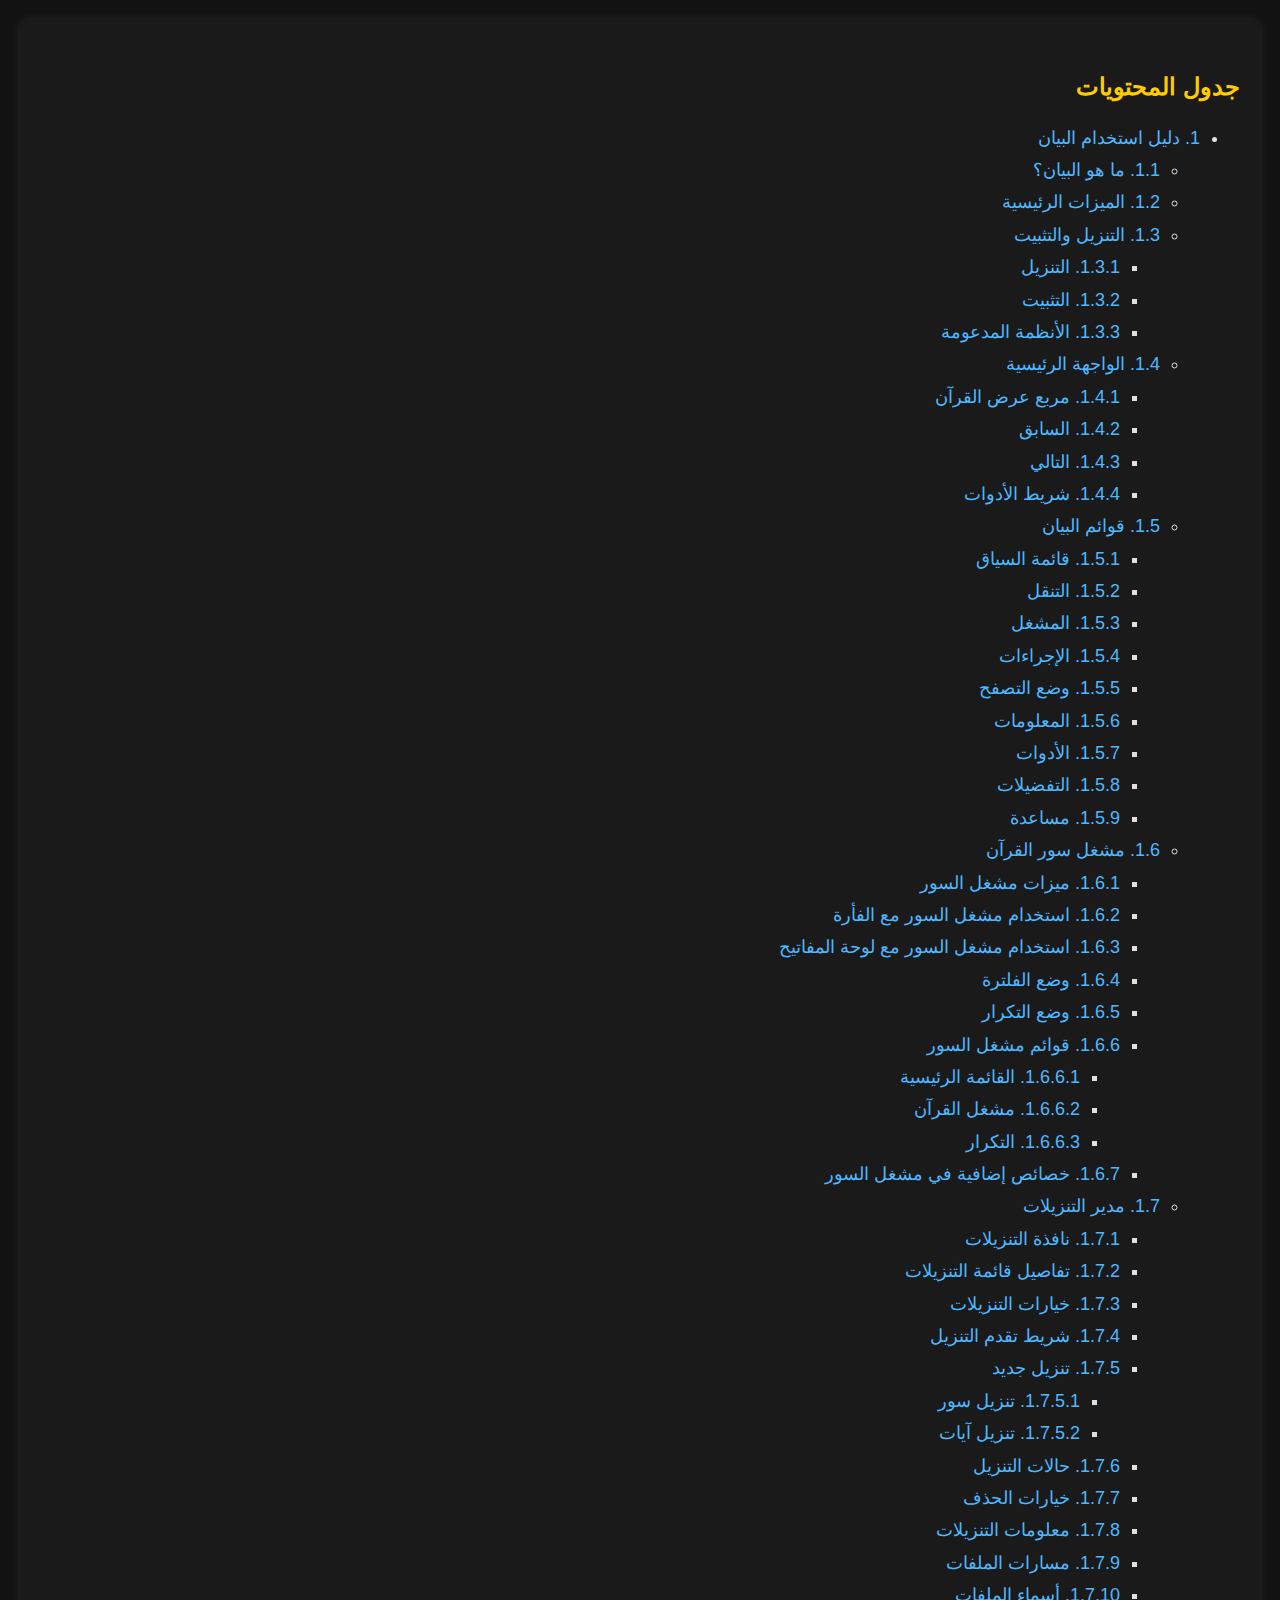
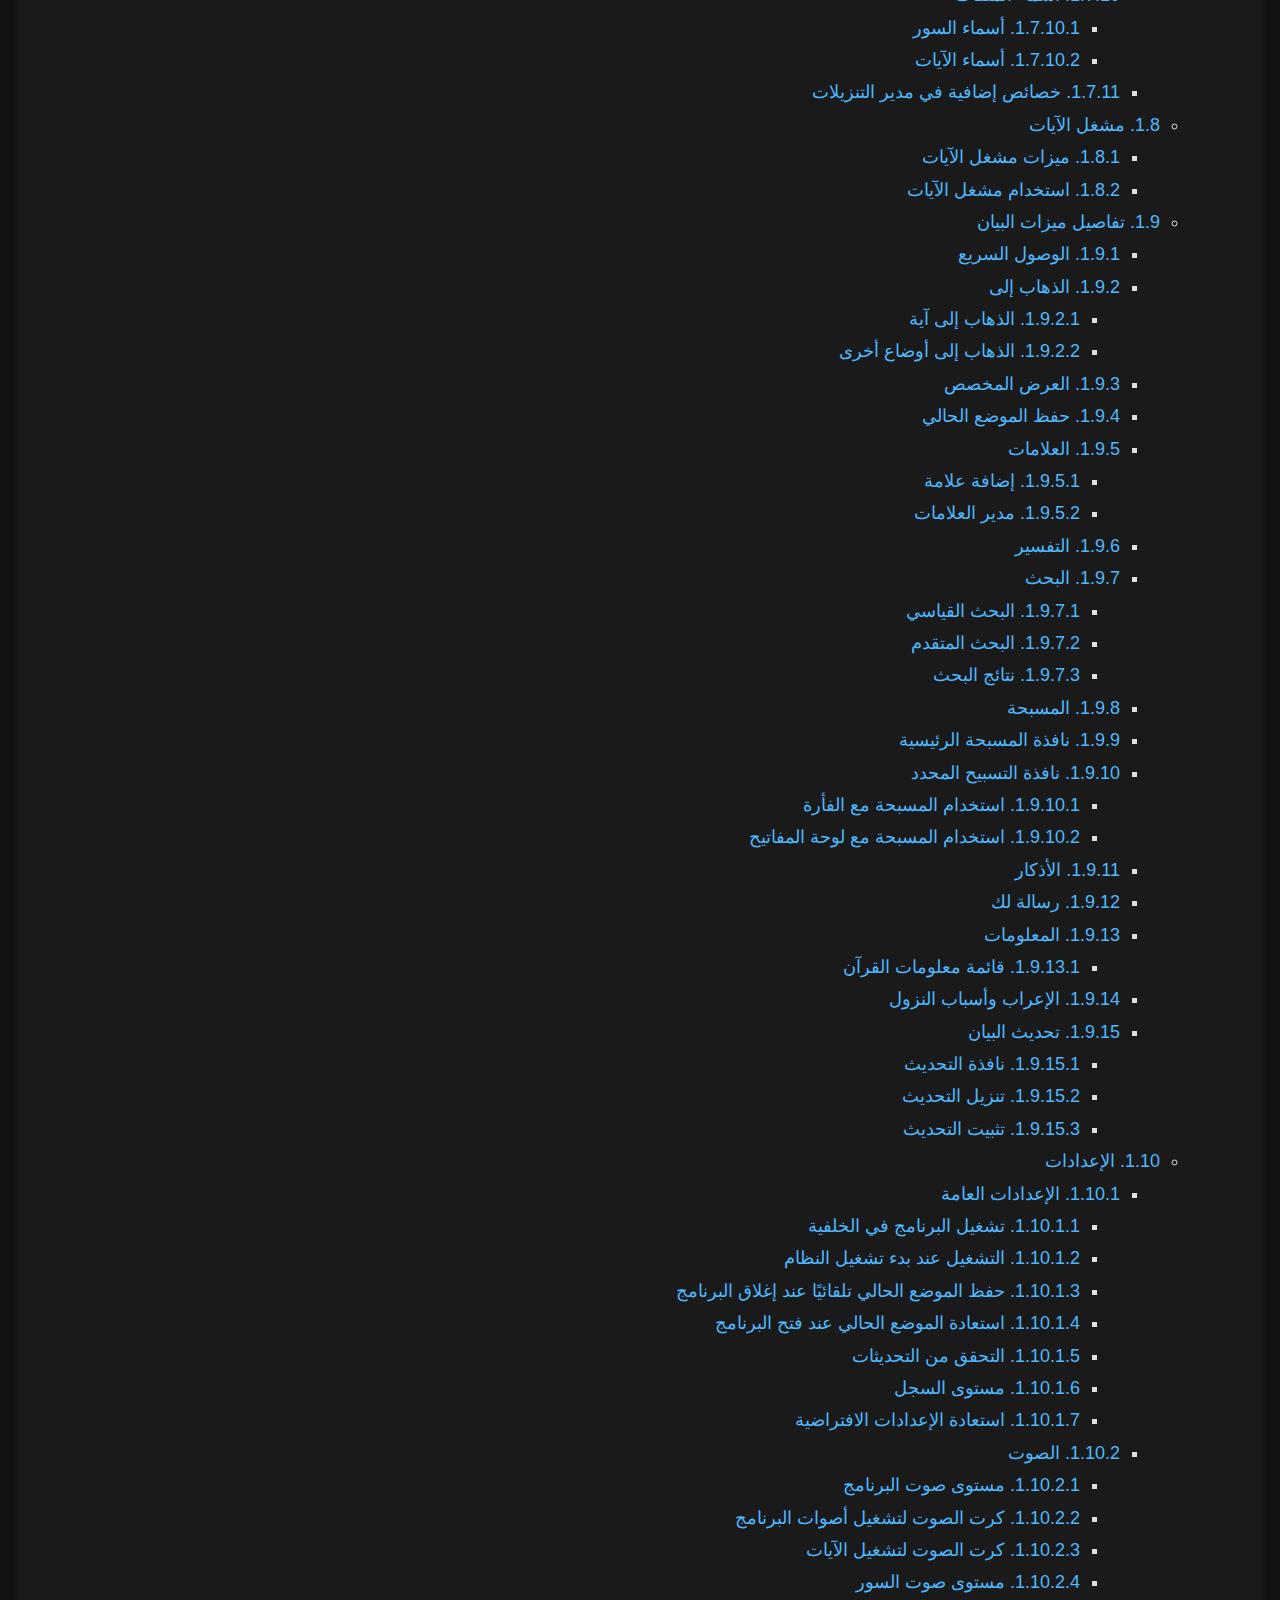
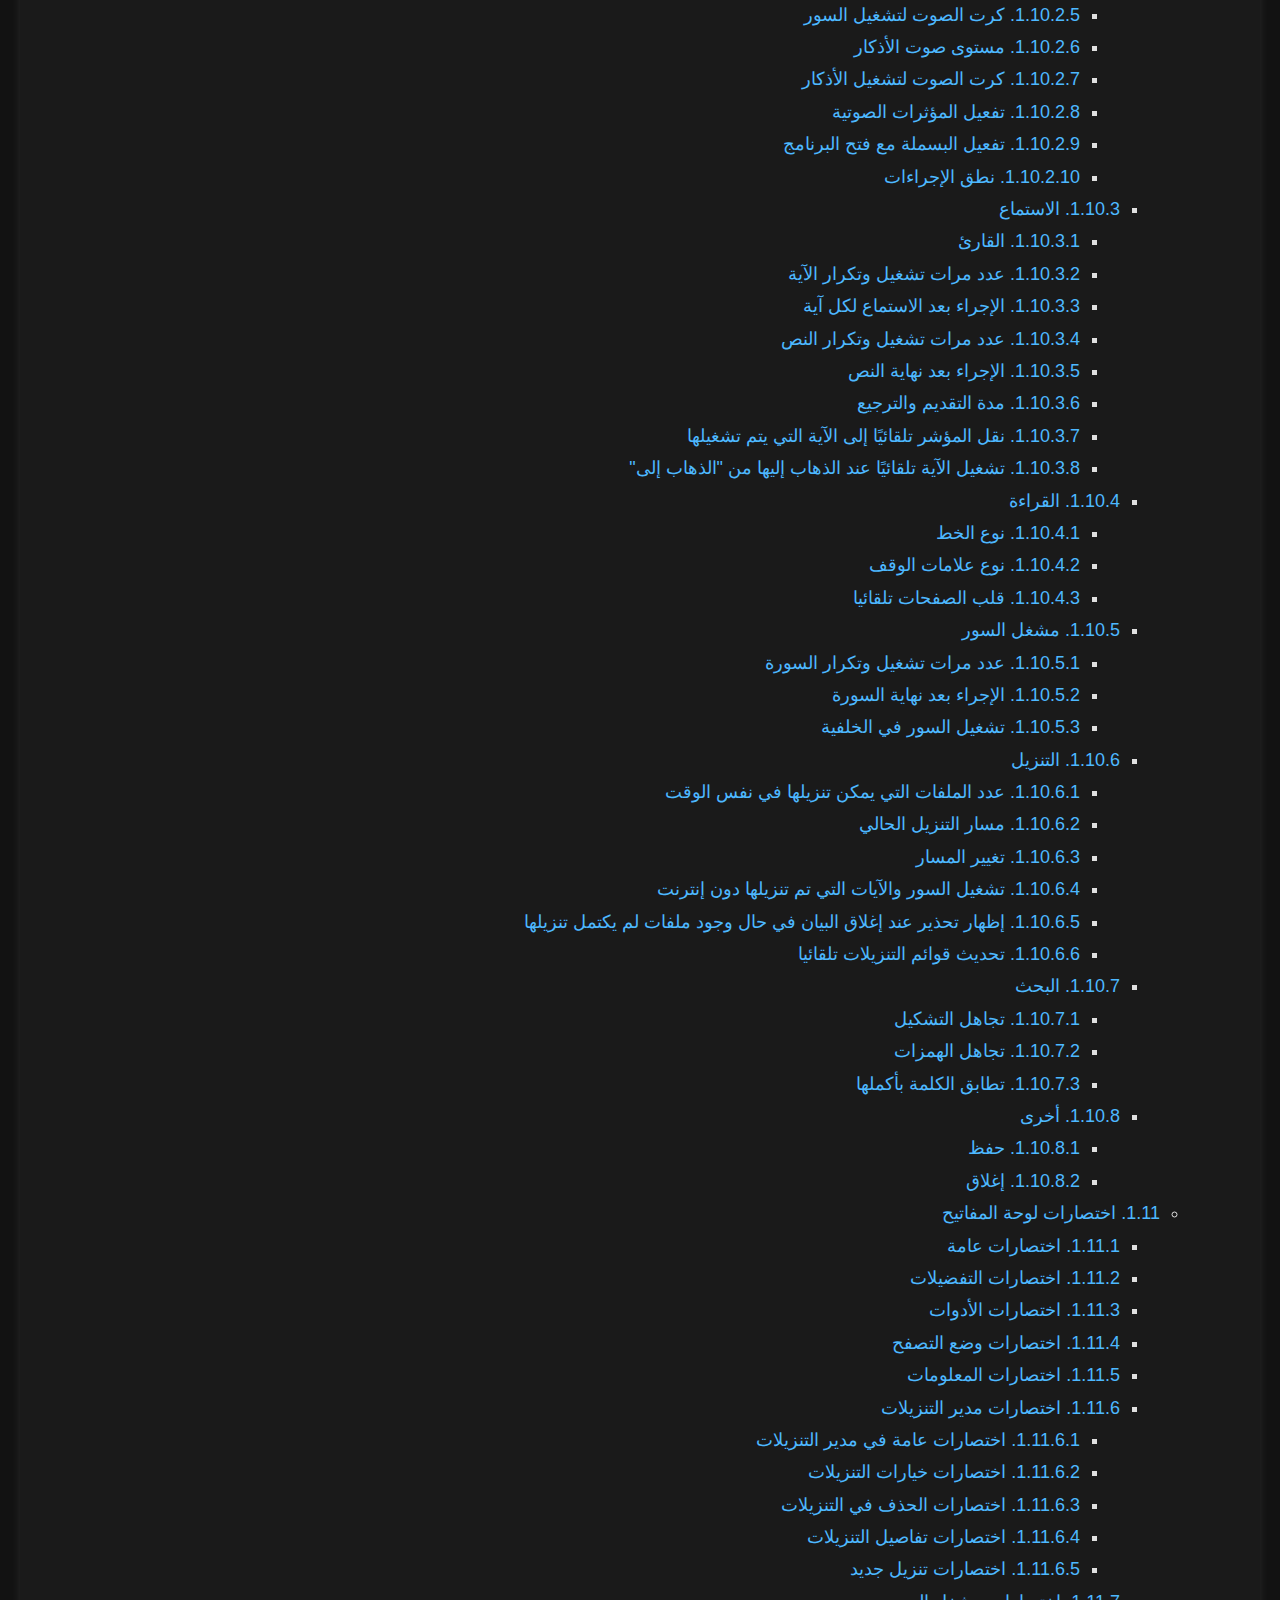
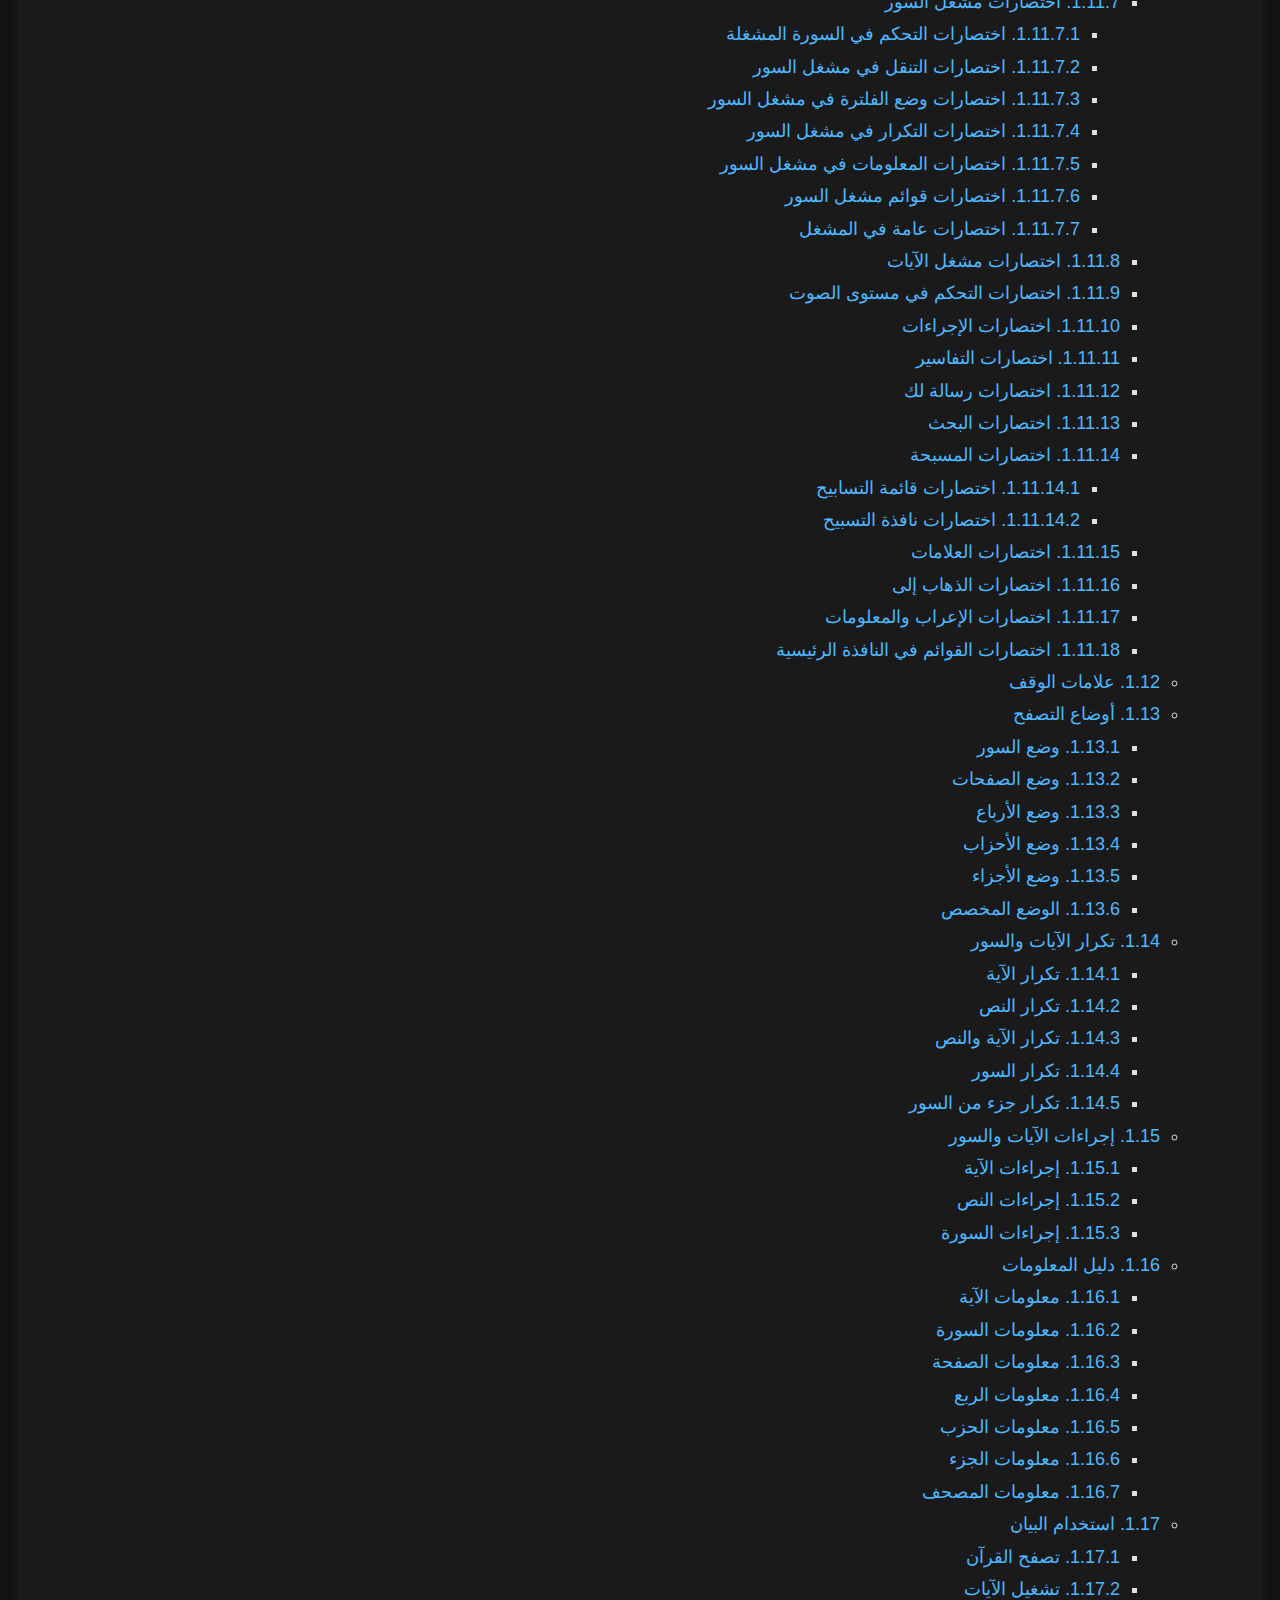
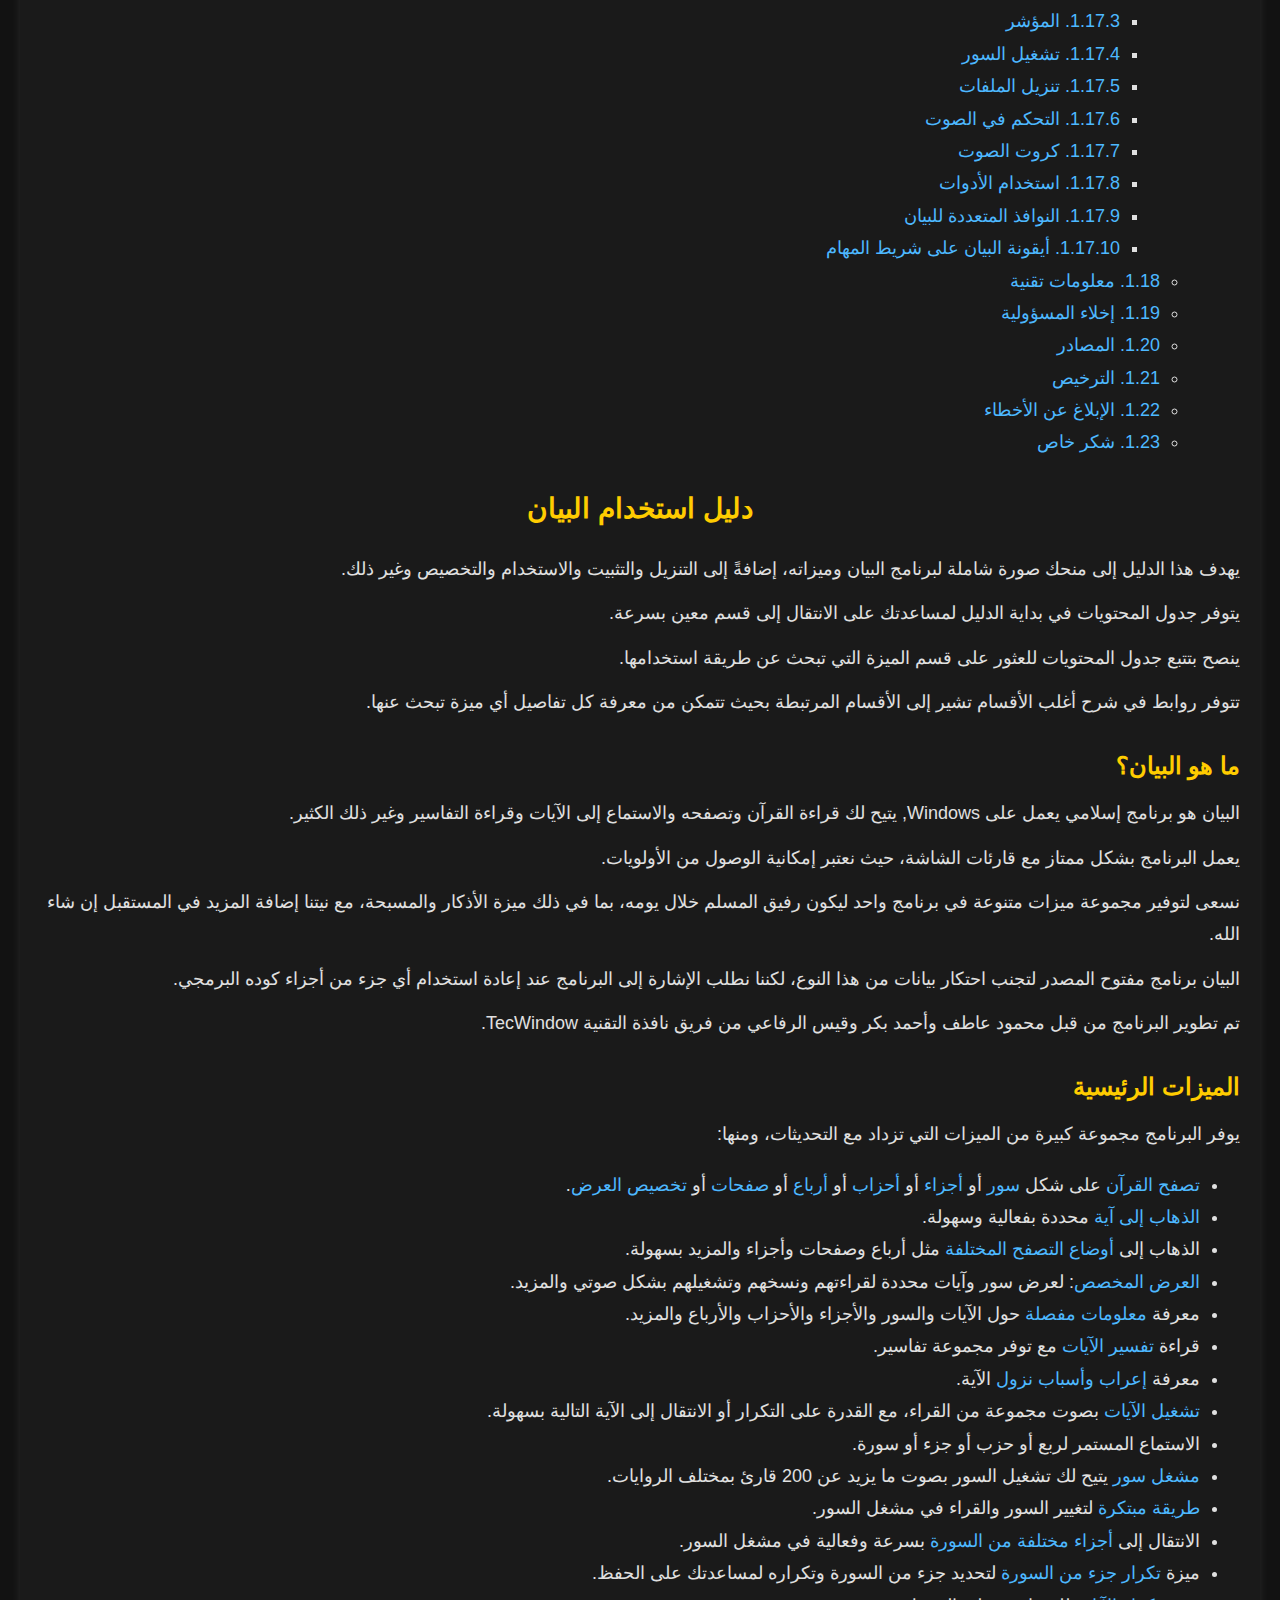
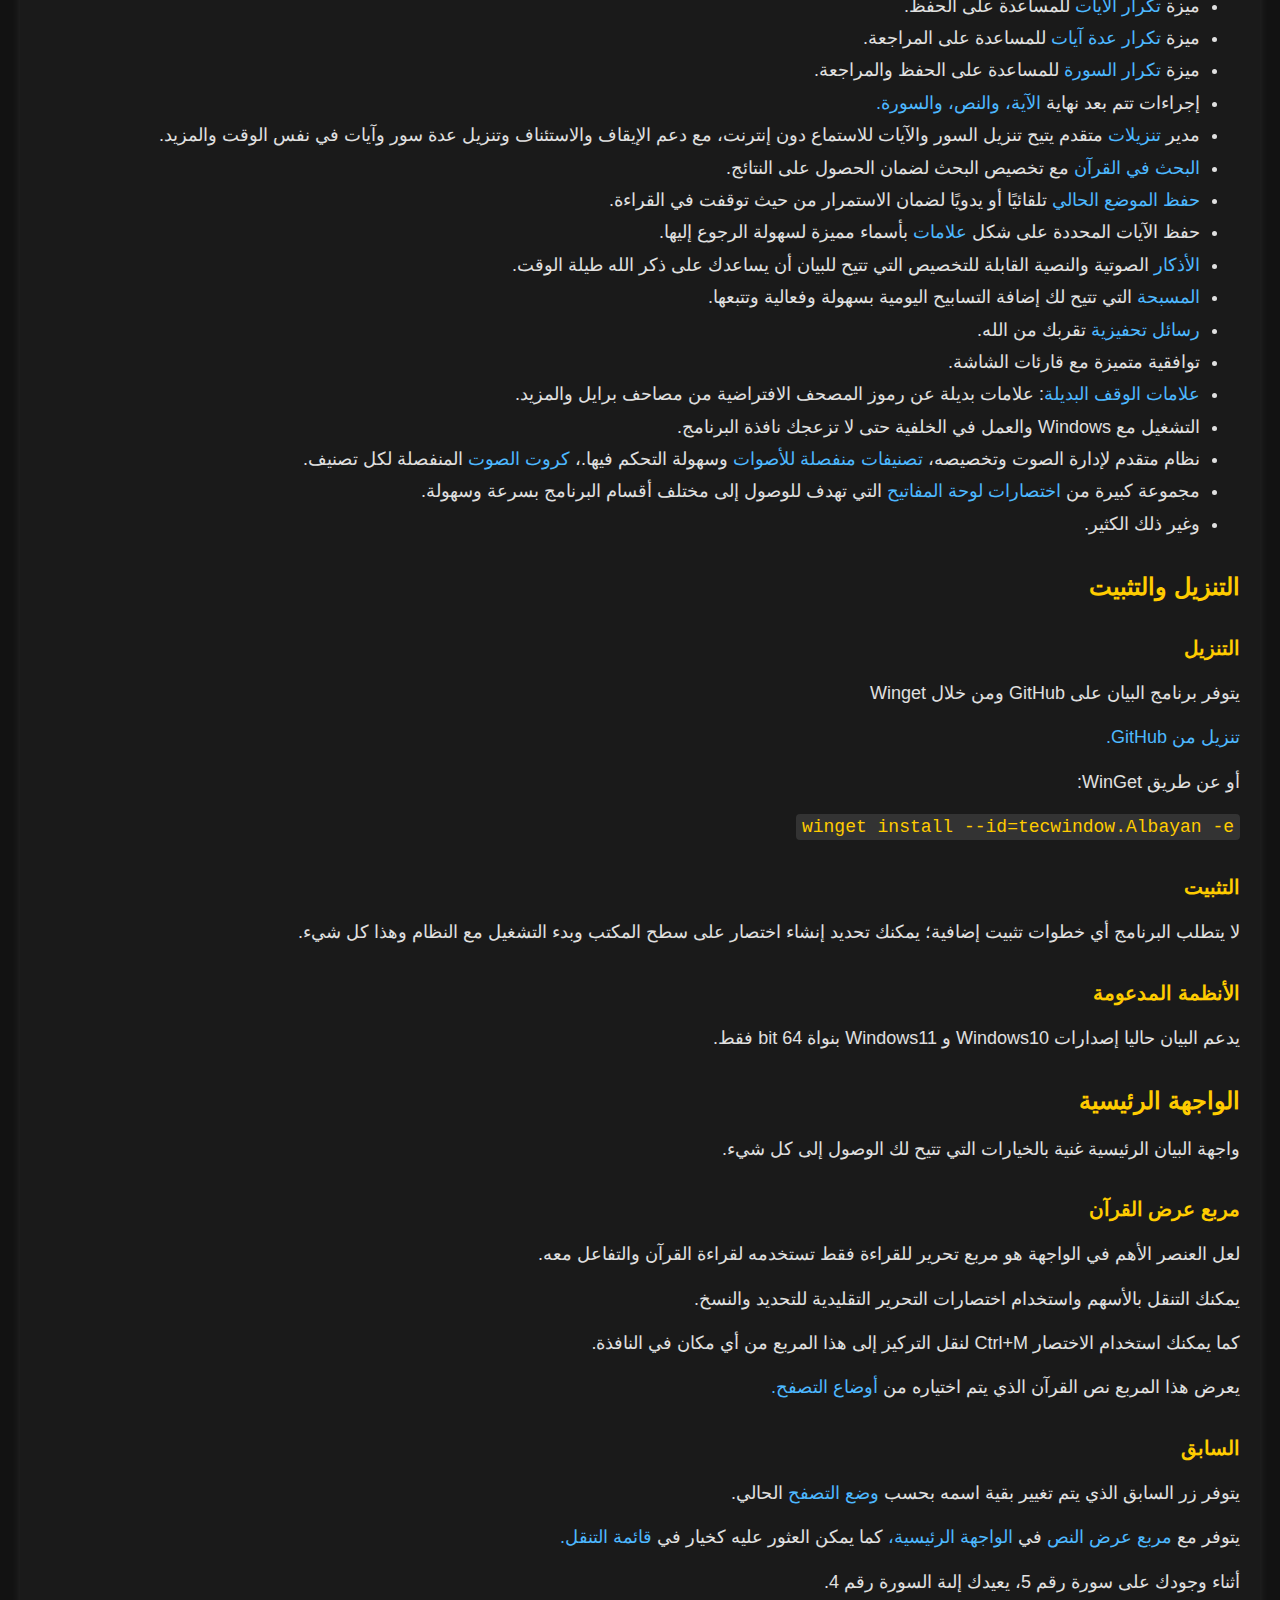
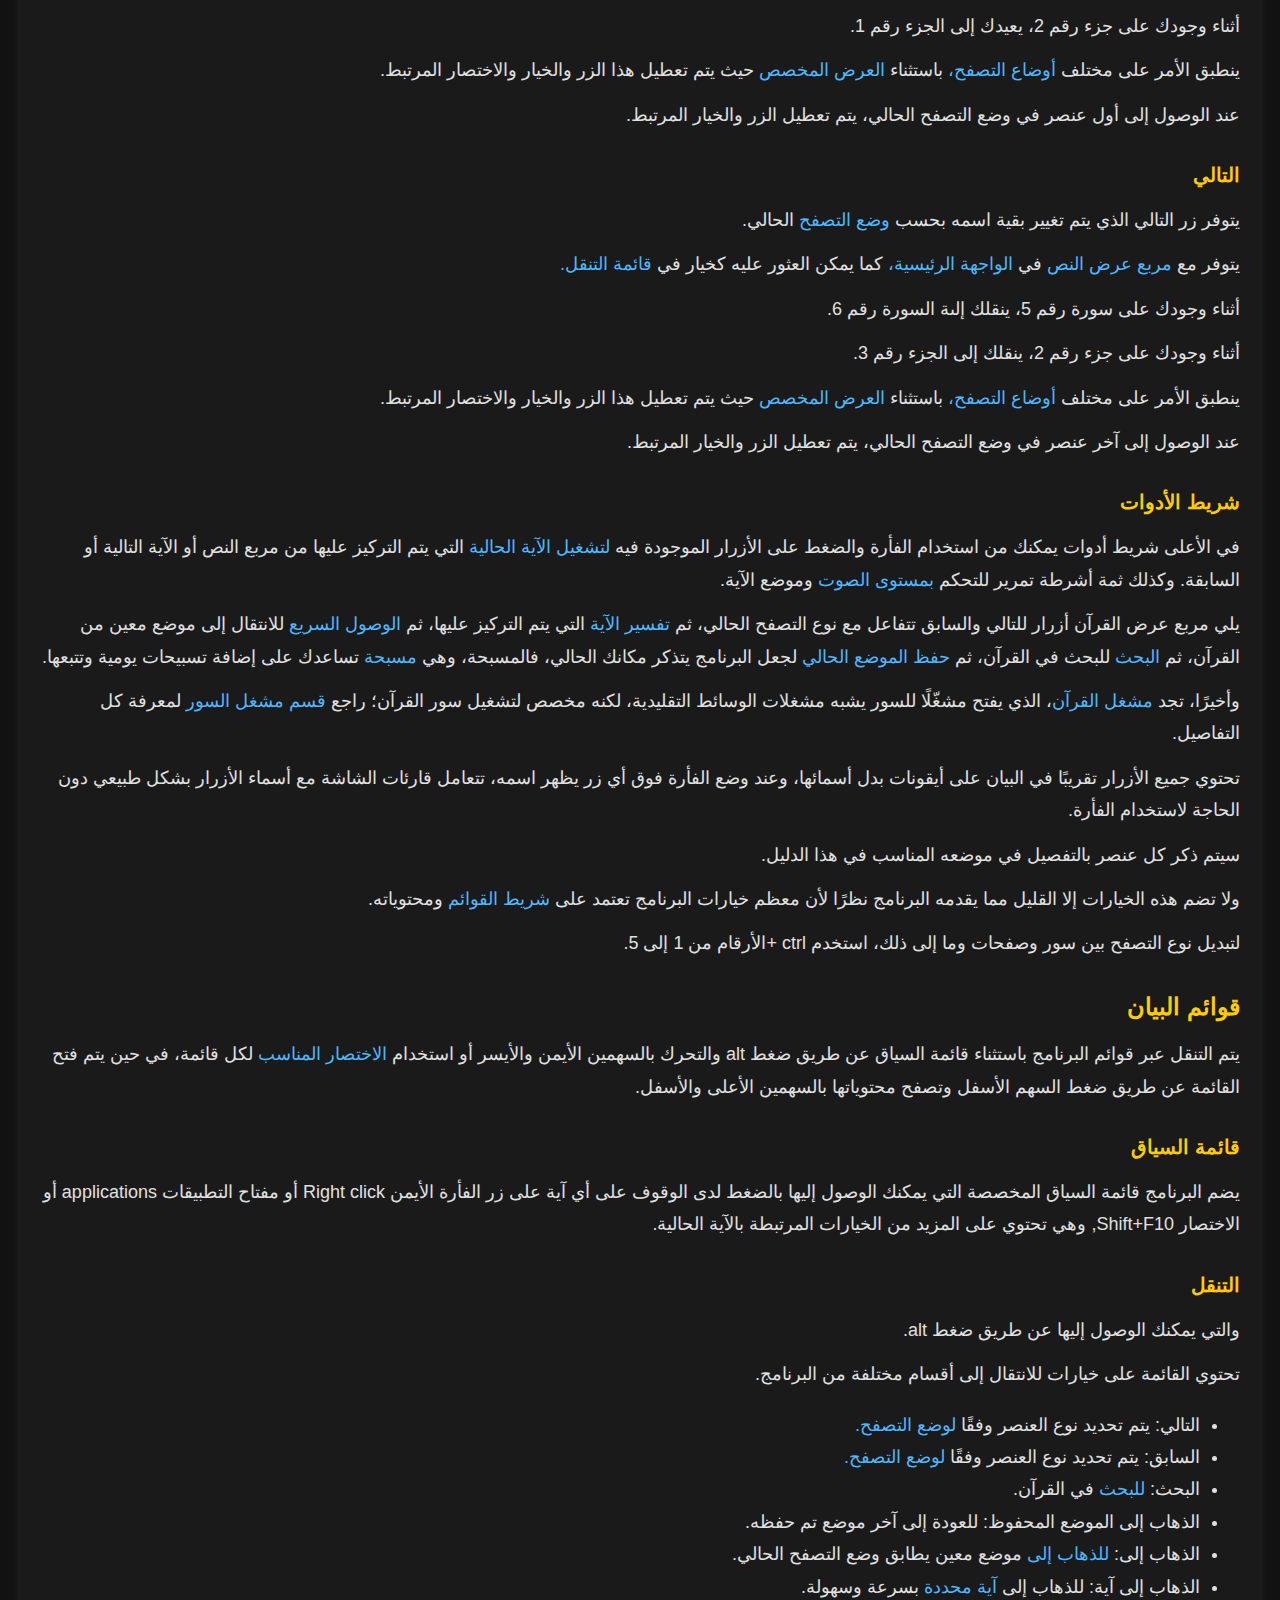
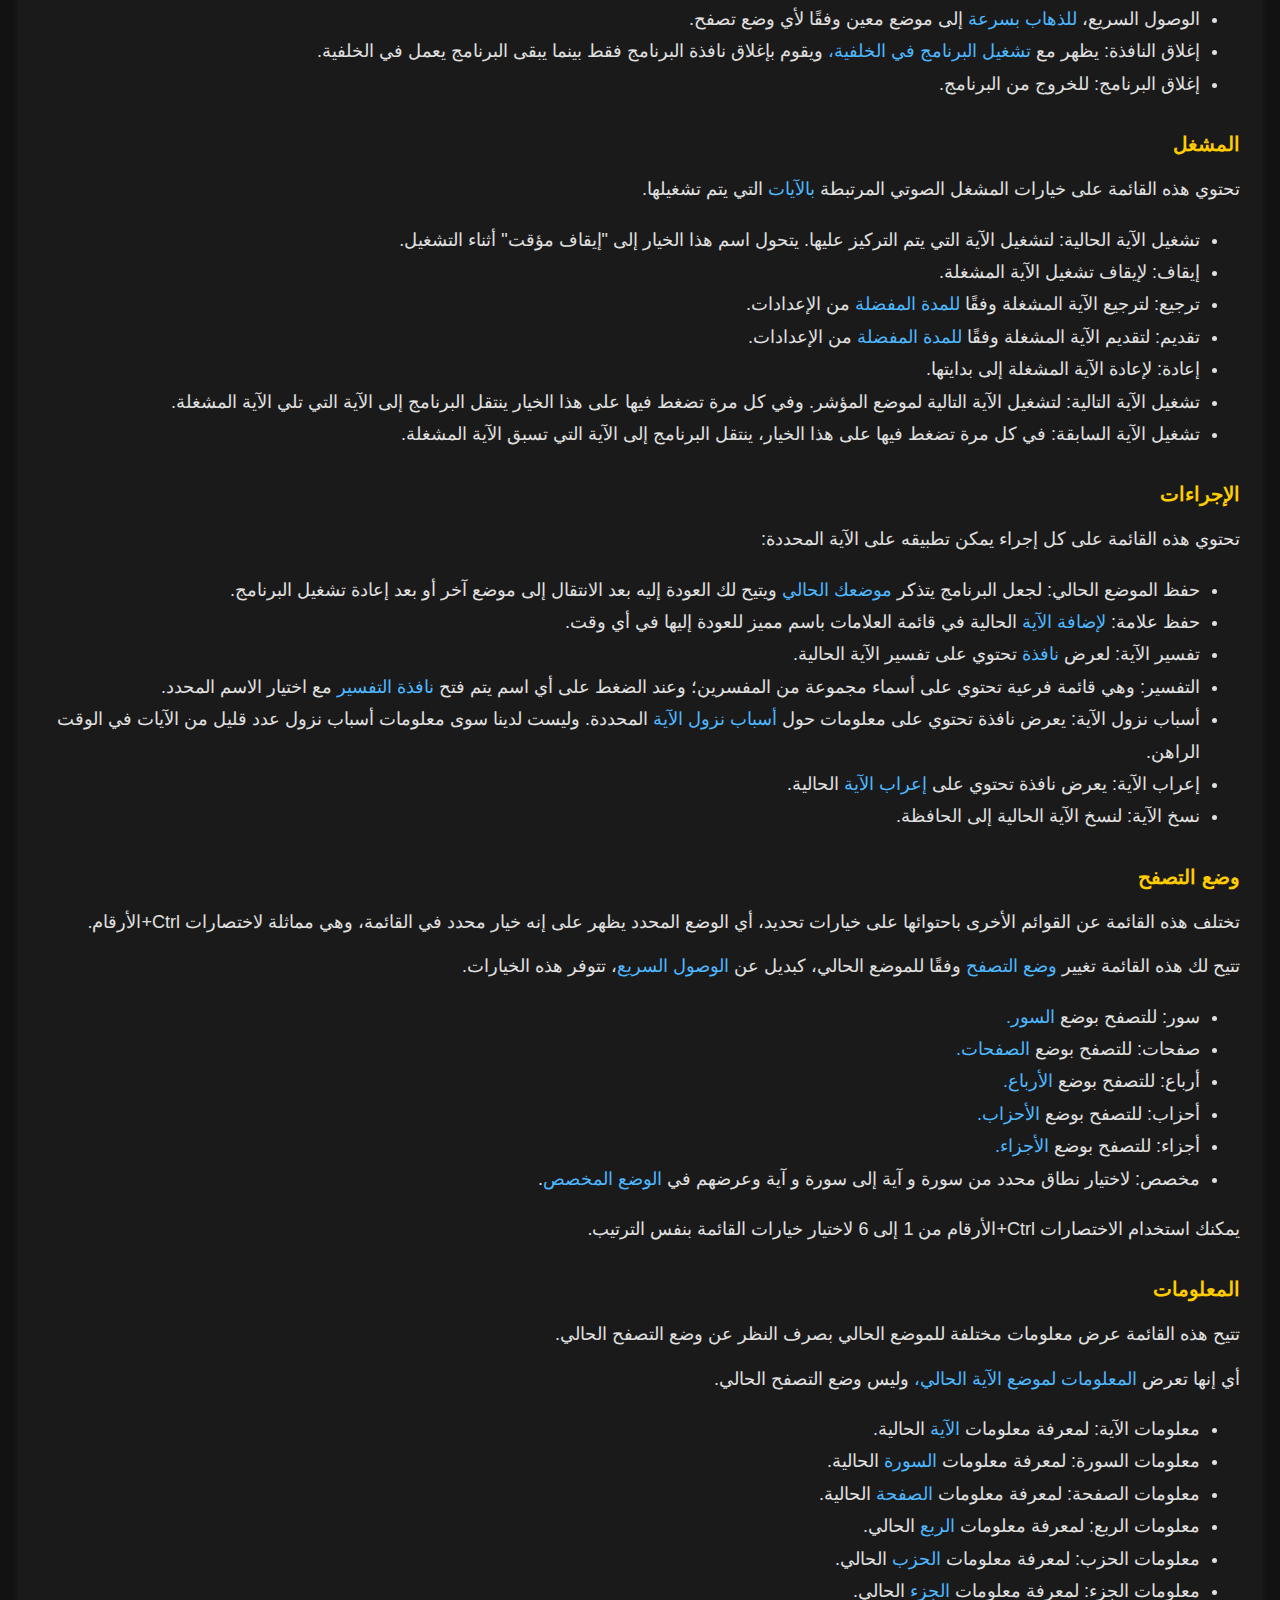
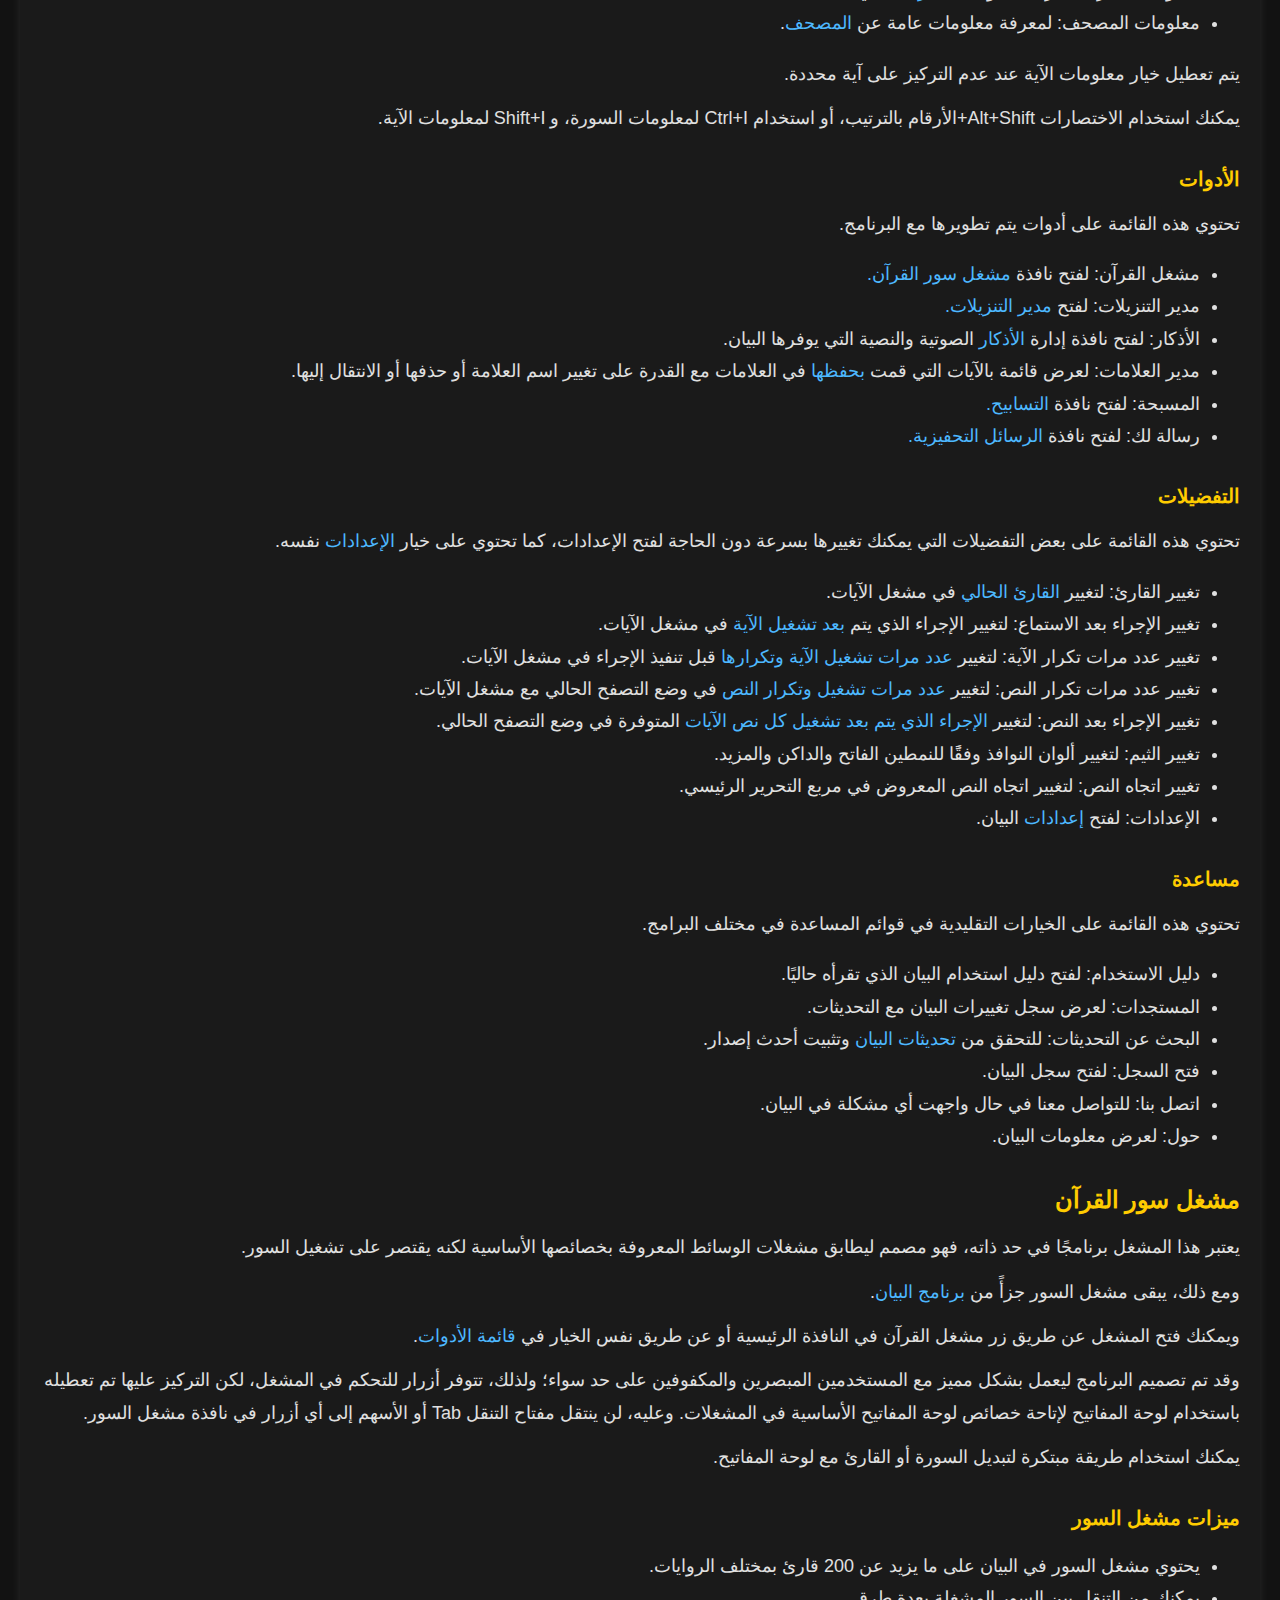
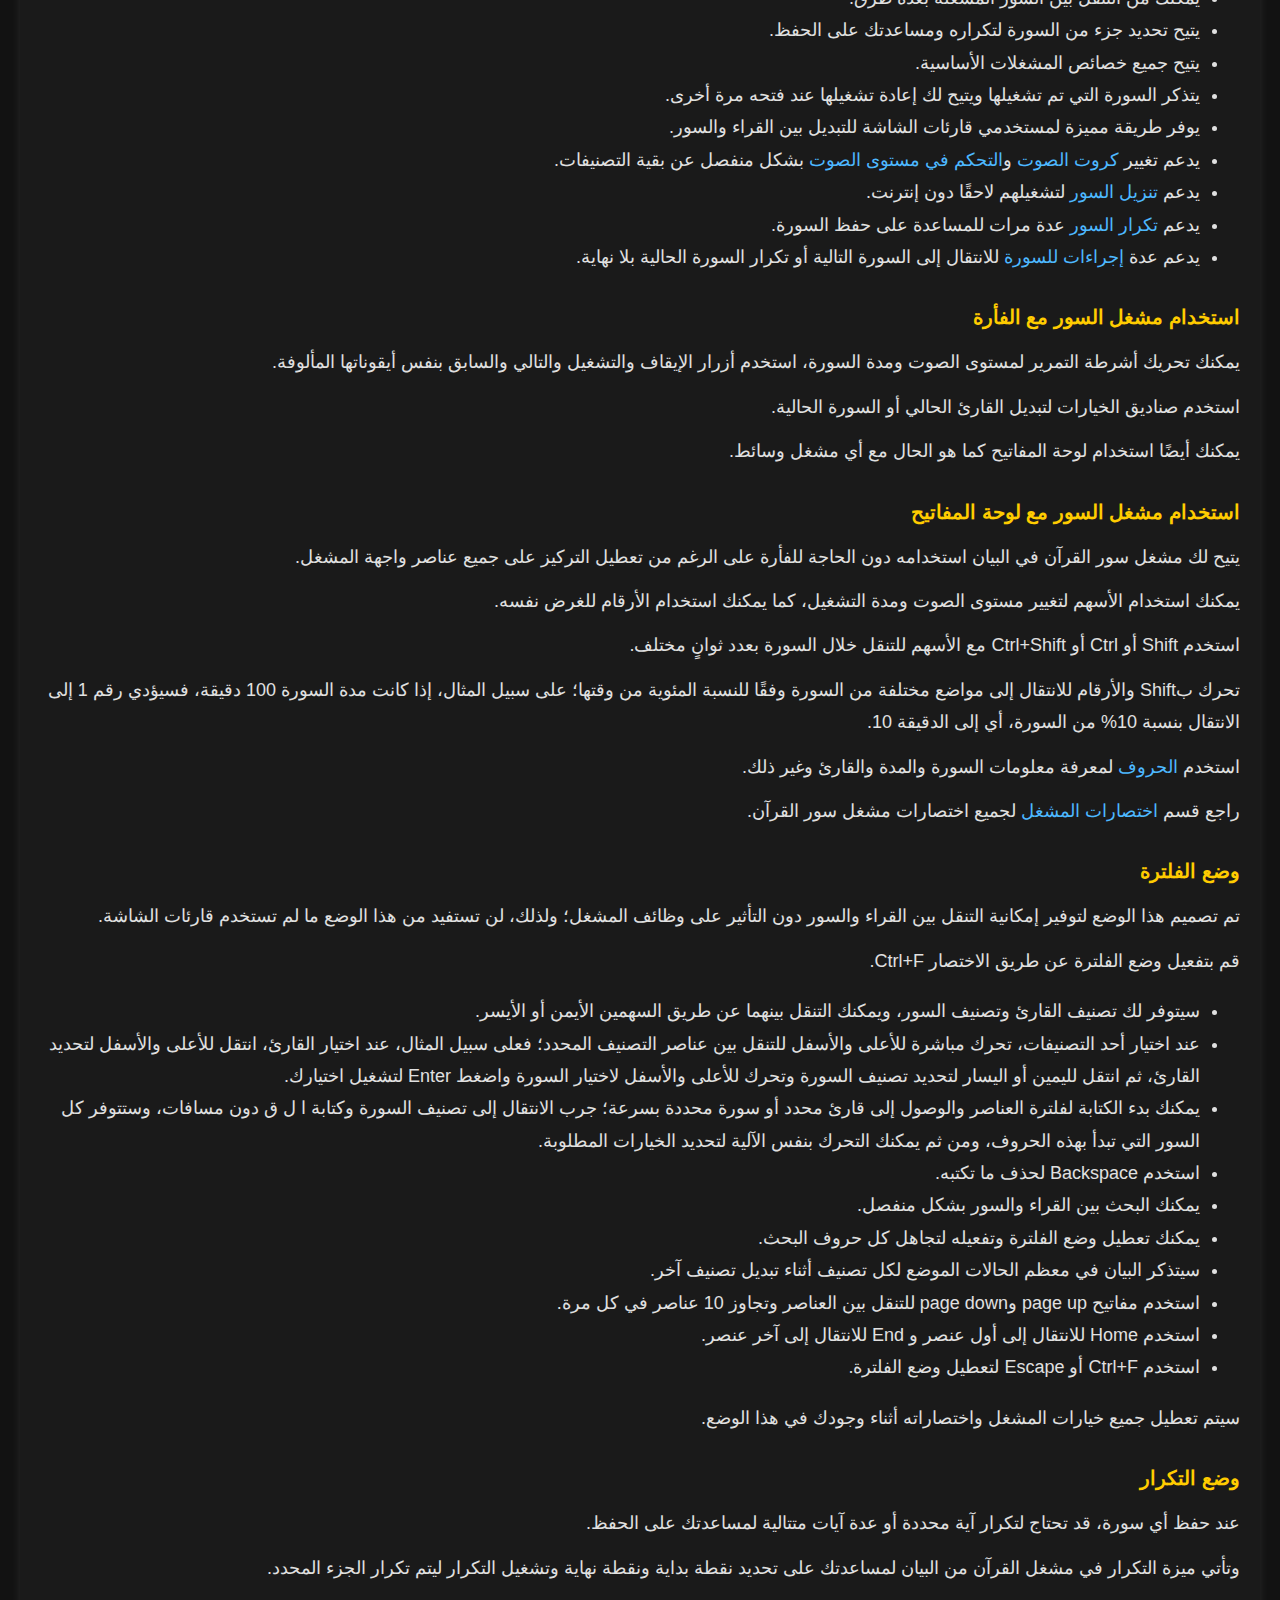
<file: documentation/UserGuide.html>
<!DOCTYPE html>
<html lang="ar">
<head>
    <meta charset="UTF-8">
    <meta name="viewport" content="width=device-width, initial-scale=1.0">
    <title>دليل استخدام البيان الإصدار 4.0.2</title>
    <link rel='stylesheet' type='text/css' media='screen' href='styles.css'>
    <style>
        html {
            scroll-behavior: smooth;
        }
    </style>
</head>
<body>
<article>
<div class='toc'>
<h2>جدول المحتويات</h2>
<ul>
<li><a href="#albayan-user-guide">1. دليل استخدام البيان</a><ul>
<li><a href="#what-is-albayan">1.1. ما هو البيان؟</a></li>
<li><a href="#main-features">1.2. الميزات الرئيسية</a></li>
<li><a href="#download-and-install">1.3. التنزيل والتثبيت</a><ul>
<li><a href="#download">1.3.1. التنزيل</a></li>
<li><a href="#install">1.3.2. التثبيت</a></li>
<li><a href="#supported-systems">1.3.3. الأنظمة المدعومة</a></li>
</ul>
</li>
<li><a href="#main-interface">1.4. الواجهة الرئيسية</a><ul>
<li><a href="#quran-viewer">1.4.1. مربع عرض القرآن</a></li>
<li><a href="#previous">1.4.2. السابق</a></li>
<li><a href="#next">1.4.3. التالي</a></li>
<li><a href="#tool-bar">1.4.4. شريط الأدوات</a></li>
</ul>
</li>
<li><a href="#albayan-menus">1.5. قوائم البيان</a><ul>
<li><a href="#context-menu">1.5.1. قائمة السياق</a></li>
<li><a href="#navigation-menu">1.5.2. التنقل</a></li>
<li><a href="#player-menu">1.5.3. المشغل</a></li>
<li><a href="#actions-menu">1.5.4. الإجراءات</a></li>
<li><a href="#browse-mode-menu">1.5.5. وضع التصفح</a></li>
<li><a href="#info-menu">1.5.6. المعلومات</a></li>
<li><a href="#tools-menu">1.5.7. الأدوات</a></li>
<li><a href="#preferences-menu">1.5.8. التفضيلات</a></li>
<li><a href="#help-menu">1.5.9. مساعدة</a></li>
</ul>
</li>
<li><a href="#quran-surah-player">1.6. مشغل سور القرآن</a><ul>
<li><a href="#surah-player-features">1.6.1. ميزات مشغل السور</a></li>
<li><a href="#using-surah-player-with-mouse">1.6.2. استخدام مشغل السور مع الفأرة</a></li>
<li><a href="#using-surah-player-with-keyboard">1.6.3. استخدام مشغل السور مع لوحة المفاتيح</a></li>
<li><a href="#filter-mode">1.6.4. وضع الفلترة</a></li>
<li><a href="#repeat-mode">1.6.5. وضع التكرار</a></li>
<li><a href="#surah-player-menus">1.6.6. قوائم مشغل السور</a><ul>
<li><a href="#surah-player-main-menu">1.6.6.1. القائمة الرئيسية</a></li>
<li><a href="#quran-player-menu">1.6.6.2. مشغل القرآن</a></li>
<li><a href="#repeat-menu">1.6.6.3. التكرار</a></li>
</ul>
</li>
<li><a href="#additional-features-in-surah- player">1.6.7. خصائص إضافية في مشغل السور</a></li>
</ul>
</li>
<li><a href="#download-manager">1.7. مدير التنزيلات</a><ul>
<li><a href="#downloads-window">1.7.1. نافذة التنزيلات</a></li>
<li><a href="#downloads-list-details">1.7.2. تفاصيل قائمة التنزيلات</a></li>
<li><a href="#downloads-options">1.7.3. خيارات التنزيلات</a></li>
<li><a href="#download-progress-bar">1.7.4. شريط تقدم التنزيل</a></li>
<li><a href="#new-download">1.7.5. تنزيل جديد</a><ul>
<li><a href="#download-surahs">1.7.5.1. تنزيل سور</a></li>
<li><a href="#download-ayahs">1.7.5.2. تنزيل آيات</a></li>
</ul>
</li>
<li><a href="#download-statuses">1.7.6. حالات التنزيل</a></li>
<li><a href="#delete-options">1.7.7. خيارات الحذف</a></li>
<li><a href="#downloads-info">1.7.8. معلومات التنزيلات</a></li>
<li><a href="#files-paths">1.7.9. مسارات الملفات</a></li>
<li><a href="#files-names">1.7.10. أسماء الملفات</a><ul>
<li><a href="#surah-names">1.7.10.1. أسماء السور</a></li>
<li><a href="#ayah-names">1.7.10.2. أسماء الآيات</a></li>
</ul>
</li>
<li><a href="#additional-features-in-download-manager">1.7.11. خصائص إضافية في مدير التنزيلات</a></li>
</ul>
</li>
<li><a href="#ayah-player">1.8. مشغل الآيات</a><ul>
<li><a href="#ayah-player-features">1.8.1. ميزات مشغل الآيات</a></li>
<li><a href="#using-ayah-player">1.8.2. استخدام مشغل الآيات</a></li>
</ul>
</li>
<li><a href="#albayan-features-details">1.9. تفاصيل ميزات البيان</a><ul>
<li><a href="#quick-access">1.9.1. الوصول السريع</a></li>
<li><a href="#go-to">1.9.2. الذهاب إلى</a><ul>
<li><a href="#go-to-ayah">1.9.2.1. الذهاب إلى آية</a></li>
<li><a href="#go-to-other-modes">1.9.2.2. الذهاب إلى أوضاع أخرى</a></li>
</ul>
</li>
<li><a href="#custom-view-window">1.9.3. العرض المخصص</a></li>
<li><a href="#save-current-position">1.9.4. حفظ الموضع الحالي</a></li>
<li><a href="#bookmarks">1.9.5. العلامات</a><ul>
<li><a href="#add-abookmark">1.9.5.1. إضافة علامة</a></li>
<li><a href="#bookmark-manager">1.9.5.2. مدير العلامات</a></li>
</ul>
</li>
<li><a href="#tafseer-window">1.9.6. التفسير</a></li>
<li><a href="#search">1.9.7. البحث</a><ul>
<li><a href="#standard-search">1.9.7.1. البحث القياسي</a></li>
<li><a href="#advanced-search">1.9.7.2. البحث المتقدم</a></li>
<li><a href="#search-results">1.9.7.3. نتائج البحث</a></li>
</ul>
</li>
<li><a href="#misbaha-window">1.9.8. المسبحة</a></li>
<li><a href="#main-misbaha-window">1.9.9. نافذة المسبحة الرئيسية</a></li>
<li><a href="#selected-tasbeeh-window">1.9.10. نافذة التسبيح المحدد</a><ul>
<li><a href="#using-misbaha-with-mouse">1.9.10.1. استخدام المسبحة مع الفأرة</a></li>
<li><a href="#using-misbaha-with-keyboard">1.9.10.2. استخدام المسبحة مع لوحة المفاتيح</a></li>
</ul>
</li>
<li><a href="#al-athkar">1.9.11. الأذكار</a></li>
<li><a href="#message-for-you">1.9.12. رسالة لك</a></li>
<li><a href="#info-window">1.9.13. المعلومات</a><ul>
<li><a href="#info-list">1.9.13.1. قائمة معلومات القرآن</a></li>
</ul>
</li>
<li><a href="#grammar-and-reasons">1.9.14. الإعراب وأسباب النزول</a></li>
<li><a href="#update-albayan">1.9.15. تحديث البيان</a><ul>
<li><a href="#update-window">1.9.15.1. نافذة التحديث</a></li>
<li><a href="#download-update">1.9.15.2. تنزيل التحديث</a></li>
<li><a href="#install-update">1.9.15.3. تثبيت التحديث</a></li>
</ul>
</li>
</ul>
</li>
<li><a href="#settings">1.10. الإعدادات</a><ul>
<li><a href="#general-settings">1.10.1. الإعدادات العامة</a><ul>
<li><a href="#run-in-background">1.10.1.1. تشغيل البرنامج في الخلفية</a></li>
<li><a href="#run-on-startup">1.10.1.2. التشغيل عند بدء تشغيل النظام</a></li>
<li><a href="#auto-save-position-on-exit">1.10.1.3. حفظ الموضع الحالي تلقائيًا عند إغلاق البرنامج</a></li>
<li><a href="#auto-restore-position-on-open">1.10.1.4. استعادة الموضع الحالي عند فتح البرنامج</a></li>
<li><a href="#check-for-updates">1.10.1.5. التحقق من التحديثات</a></li>
<li><a href="#log-level">1.10.1.6. مستوى السجل</a></li>
<li><a href="#restore-defaults">1.10.1.7. استعادة الإعدادات الافتراضية</a></li>
</ul>
</li>
<li><a href="#audio-settings">1.10.2. الصوت</a><ul>
<li><a href="#program-volume">1.10.2.1. مستوى صوت البرنامج</a></li>
<li><a href="#program-audio-device">1.10.2.2. كرت الصوت لتشغيل أصوات البرنامج</a></li>
<li><a href="#ayah-audio-device">1.10.2.3. كرت الصوت لتشغيل الآيات</a></li>
<li><a href="#surah-volume">1.10.2.4. مستوى صوت السور</a></li>
<li><a href="#surah-audio-device">1.10.2.5. كرت الصوت لتشغيل السور</a></li>
<li><a href="#athkar-volume">1.10.2.6. مستوى صوت الأذكار</a></li>
<li><a href="#athkar-audio-device">1.10.2.7. كرت الصوت لتشغيل الأذكار</a></li>
<li><a href="#enable-sound-effects">1.10.2.8. تفعيل المؤثرات الصوتية</a></li>
<li><a href="#play-basmalah-on-startup">1.10.2.9. تفعيل البسملة مع فتح البرنامج</a></li>
<li><a href="#speak-actions">1.10.2.10. نطق الإجراءات</a></li>
</ul>
</li>
<li><a href="#listening-settings">1.10.3. الاستماع</a><ul>
<li><a href="#reciter">1.10.3.1. القارئ</a></li>
<li><a href="#ayah-repeat-count">1.10.3.2. عدد مرات تشغيل وتكرار الآية</a></li>
<li><a href="#action-after-each-ayah">1.10.3.3. الإجراء بعد الاستماع لكل آية</a></li>
<li><a href="#text-repeat-count">1.10.3.4. عدد مرات تشغيل وتكرار النص</a></li>
<li><a href="#action-after-text-end">1.10.3.5. الإجراء بعد نهاية النص</a></li>
<li><a href="#seek-duration">1.10.3.6. مدة التقديم والترجيع</a></li>
<li><a href="#auto-move-cursor">1.10.3.7. نقل المؤشر تلقائيًا إلى الآية التي يتم تشغيلها</a></li>
<li><a href="#auto-play-on-goto">1.10.3.8. تشغيل الآية تلقائيًا عند الذهاب إليها من "الذهاب إلى"</a></li>
</ul>
</li>
<li><a href="#reading-settings">1.10.4. القراءة</a><ul>
<li><a href="#font-type">1.10.4.1. نوع الخط</a></li>
<li><a href="#marks-type">1.10.4.2. نوع علامات الوقف</a></li>
<li><a href="#auto-page-flip">1.10.4.3. قلب الصفحات تلقائيا</a></li>
</ul>
</li>
<li><a href="#surah-player-settings">1.10.5. مشغل السور</a><ul>
<li><a href="#surah-repeat-count">1.10.5.1. عدد مرات تشغيل وتكرار السورة</a></li>
<li><a href="#action-after-each-surah">1.10.5.2. الإجراء بعد نهاية السورة</a></li>
<li><a href="#play-surah-player-inbackground">1.10.5.3. تشغيل السور في الخلفية</a></li>
</ul>
</li>
<li><a href="#download-settings">1.10.6. التنزيل</a><ul>
<li><a href="#files-to-download-at-same-time">1.10.6.1. عدد الملفات التي يمكن تنزيلها في نفس الوقت</a></li>
<li><a href="#current-download-path">1.10.6.2. مسار التنزيل الحالي</a></li>
<li><a href="#change-path">1.10.6.3. تغيير المسار</a></li>
<li><a href="#play-files-ofline">1.10.6.4. تشغيل السور والآيات التي تم تنزيلها دون إنترنت</a></li>
<li><a href="#show-incomplete-download-warning">1.10.6.5. إظهار تحذير عند إغلاق البيان في حال وجود ملفات لم يكتمل تنزيلها</a></li>
<li><a href="#auto-refresh-download-lists">1.10.6.6. تحديث قوائم التنزيلات تلقائيا</a></li>
</ul>
</li>
<li><a href="#search-settings">1.10.7. البحث</a><ul>
<li><a href="#ignore-tashkeel">1.10.7.1. تجاهل التشكيل</a></li>
<li><a href="#ignore-hamzat">1.10.7.2. تجاهل الهمزات</a></li>
<li><a href="#exact-word-match">1.10.7.3. تطابق الكلمة بأكملها</a></li>
</ul>
</li>
<li><a href="#other-settings">1.10.8. أخرى</a><ul>
<li><a href="#save-settings">1.10.8.1. حفظ</a></li>
<li><a href="#close-settings">1.10.8.2. إغلاق</a></li>
</ul>
</li>
</ul>
</li>
<li><a href="#keyboard-shortcuts">1.11. اختصارات لوحة المفاتيح</a><ul>
<li><a href="#general-shortcuts">1.11.1. اختصارات عامة</a></li>
<li><a href="#preferences-menu-shortcuts">1.11.2. اختصارات التفضيلات</a></li>
<li><a href="#tools-menu-shortcuts">1.11.3. اختصارات الأدوات</a></li>
<li><a href="#browse-mode-shortcuts">1.11.4. اختصارات وضع التصفح</a></li>
<li><a href="#info-shortcuts">1.11.5. اختصارات المعلومات</a></li>
<li><a href="#download-manager-shortcuts">1.11.6. اختصارات مدير التنزيلات</a><ul>
<li><a href="#general-shortcuts-in-download-manager">1.11.6.1. اختصارات عامة في مدير التنزيلات</a></li>
<li><a href="#downloads-options-shortcuts">1.11.6.2. اختصارات خيارات التنزيلات</a></li>
<li><a href="#delete-shortcuts-in-downloads">1.11.6.3. اختصارات الحذف في التنزيلات</a></li>
<li><a href="#downloads-details-shortcuts">1.11.6.4. اختصارات تفاصيل التنزيلات</a></li>
<li><a href="#new-download-shortcuts">1.11.6.5. اختصارات تنزيل جديد</a></li>
</ul>
</li>
<li><a href="#surah-player-shortcuts">1.11.7. اختصارات مشغل السور</a><ul>
<li><a href="#controlling-surah-shortcuts">1.11.7.1. اختصارات التحكم في السورة المشغلة</a></li>
<li><a href="#surah-player-navigation-shortcuts">1.11.7.2. اختصارات التنقل في مشغل السور</a></li>
<li><a href="#surah-player-filter-shortcuts">1.11.7.3. اختصارات وضع الفلترة في مشغل السور</a></li>
<li><a href="#surah-player-repeat-shortcuts">1.11.7.4. اختصارات التكرار في مشغل السور</a></li>
<li><a href="#surah-player-info-shortcuts">1.11.7.5. اختصارات المعلومات في مشغل السور</a></li>
<li><a href="#surah-player-menus-shortcuts">1.11.7.6. اختصارات قوائم مشغل السور</a></li>
<li><a href="#general-player-shortcuts">1.11.7.7. اختصارات عامة في المشغل</a></li>
</ul>
</li>
<li><a href="#ayah-player-shortcuts">1.11.8. اختصارات مشغل الآيات</a></li>
<li><a href="#volume-control-shortcuts">1.11.9. اختصارات التحكم في مستوى الصوت</a></li>
<li><a href="#actions-shortcuts">1.11.10. اختصارات الإجراءات</a></li>
<li><a href="#tafseer-shortcuts">1.11.11. اختصارات التفاسير</a></li>
<li><a href="#message-for-you-shortcuts">1.11.12. اختصارات رسالة لك</a></li>
<li><a href="#search-shortcuts">1.11.13. اختصارات البحث</a></li>
<li><a href="#misbaha-shortcuts">1.11.14. اختصارات المسبحة</a><ul>
<li><a href="#tasbeeh-list-shortcuts">1.11.14.1. اختصارات قائمة التسابيح</a></li>
<li><a href="#tasbeeh-window-shortcuts">1.11.14.2. اختصارات نافذة التسبيح</a></li>
</ul>
</li>
<li><a href="#bookmarks-shortcuts">1.11.15. اختصارات العلامات</a></li>
<li><a href="#go-to-shortcuts">1.11.16. اختصارات الذهاب إلى</a></li>
<li><a href="#I'raabAndInformationShortcuts">1.11.17. اختصارات الإعراب والمعلومات</a></li>
<li><a href="#main-window-menus-shortcuts">1.11.18. اختصارات القوائم في النافذة الرئيسية</a></li>
</ul>
</li>
<li><a href="#marks">1.12. علامات الوقف</a></li>
<li><a href="#browse-modes">1.13. أوضاع التصفح</a><ul>
<li><a href="#surah-mode">1.13.1. وضع السور</a></li>
<li><a href="#page-mode">1.13.2. وضع الصفحات</a></li>
<li><a href="#quarter-mode">1.13.3. وضع الأرباع</a></li>
<li><a href="#hizb-mode">1.13.4. وضع الأحزاب</a></li>
<li><a href="#juz-mode">1.13.5. وضع الأجزاء</a></li>
<li><a href="#custom-mode">1.13.6. الوضع المخصص</a></li>
</ul>
</li>
<li><a href="#repeat-ayahs-and-surahs">1.14. تكرار الآيات والسور</a><ul>
<li><a href="#repeat-ayahs">1.14.1. تكرار الآية</a></li>
<li><a href="#repeat-text">1.14.2. تكرار النص</a></li>
<li><a href="#repeat-ayahs-and-text">1.14.3. تكرار الآية والنص</a></li>
<li><a href="#repeat-surahs">1.14.4. تكرار السور</a></li>
<li><a href="#repeat-part-of-surahs">1.14.5. تكرار جزء من السور</a></li>
</ul>
</li>
<li><a href="#ayahs-and-surahs-actions">1.15. إجراءات الآيات والسور</a><ul>
<li><a href="#ayahs-actions">1.15.1. إجراءات الآية</a></li>
<li><a href="#text-actions">1.15.2. إجراءات النص</a></li>
<li><a href="#surah-actions">1.15.3. إجراءات السورة</a></li>
</ul>
</li>
<li><a href="#info-guide">1.16. دليل المعلومات</a><ul>
<li><a href="#ayah-info">1.16.1. معلومات الآية</a></li>
<li><a href="#surah-info">1.16.2. معلومات السورة</a></li>
<li><a href="#page-info">1.16.3. معلومات الصفحة</a></li>
<li><a href="#quarter-info">1.16.4. معلومات الربع</a></li>
<li><a href="#hizb-info">1.16.5. معلومات الحزب</a></li>
<li><a href="#juz-info">1.16.6. معلومات الجزء</a></li>
<li><a href="#mushaf-info">1.16.7. معلومات المصحف</a></li>
</ul>
</li>
<li><a href="#using-albayan">1.17. استخدام البيان</a><ul>
<li><a href="#browsing-quran">1.17.1. تصفح القرآن</a></li>
<li><a href="#playing-ayah">1.17.2. تشغيل الآيات</a></li>
<li><a href="#cursor">1.17.3. المؤشر</a></li>
<li><a href="#playing-surah">1.17.4. تشغيل السور</a></li>
<li><a href="#download-files">1.17.5. تنزيل الملفات</a></li>
<li><a href="#volume-control">1.17.6. التحكم في الصوت</a></li>
<li><a href="#sound-cards">1.17.7. كروت الصوت</a></li>
<li><a href="#using-tools">1.17.8. استخدام الأدوات</a></li>
<li><a href="#albayan-multiple-windows">1.17.9. النوافذ المتعددة للبيان</a></li>
<li><a href="#albayan-taskbar-icon">1.17.10. أيقونة البيان على شريط المهام</a></li>
</ul>
</li>
<li><a href="#technical-info">1.18. معلومات تقنية</a></li>
<li><a href="#disclaimer">1.19. إخلاء المسؤولية</a></li>
<li><a href="#sources">1.20. المصادر</a></li>
<li><a href="#license">1.21. الترخيص</a></li>
<li><a href="#bug-reports">1.22. الإبلاغ عن الأخطاء</a></li>
<li><a href="#special-thanks">1.23. شكر خاص</a></li>
</ul>
</li>
</ul>
</ul>
</div>
<h1 id="albayan-user-guide">دليل استخدام البيان</h1>
<p>يهدف هذا الدليل إلى منحك صورة شاملة لبرنامج البيان وميزاته، إضافةً إلى التنزيل والتثبيت والاستخدام والتخصيص وغير ذلك.</p>
<p>يتوفر جدول المحتويات في بداية الدليل لمساعدتك على الانتقال إلى قسم معين بسرعة.</p>
<p>ينصح بتتبع جدول المحتويات للعثور على قسم الميزة التي تبحث عن طريقة استخدامها.</p>
<p>تتوفر روابط في شرح أغلب الأقسام تشير إلى الأقسام المرتبطة بحيث تتمكن من معرفة كل تفاصيل أي ميزة تبحث عنها.</p>
<h2 id="what-is-albayan">ما هو البيان؟</h2>
<p>البيان هو برنامج إسلامي يعمل على Windows, يتيح لك قراءة القرآن وتصفحه والاستماع إلى الآيات وقراءة التفاسير وغير ذلك الكثير.</p>
<p>يعمل البرنامج بشكل ممتاز مع قارئات الشاشة، حيث نعتبر إمكانية الوصول من الأولويات.</p>
<p>نسعى لتوفير مجموعة ميزات متنوعة في برنامج واحد ليكون رفيق المسلم خلال يومه، بما في ذلك ميزة الأذكار والمسبحة، مع نيتنا إضافة المزيد في المستقبل إن شاء الله.</p>
<p>البيان برنامج مفتوح المصدر لتجنب احتكار بيانات من هذا النوع، لكننا نطلب الإشارة إلى البرنامج عند إعادة استخدام أي جزء من أجزاء كوده البرمجي.</p>
<p>تم تطوير البرنامج من قبل محمود عاطف وأحمد بكر وقيس الرفاعي من فريق نافذة التقنية TecWindow.</p>
<h2 id="main-features">الميزات الرئيسية</h2>
<p>يوفر البرنامج مجموعة كبيرة من الميزات التي تزداد مع التحديثات، ومنها:</p>
<ul>
<li><a href="#browse-modes">تصفح القرآن</a> على شكل <a href="#surah-mode">سور</a> أو <a href="#juz-mode">أجزاء</a> أو <a href="#hizb-mode">أحزاب</a> أو <a href="#quarter-mode">أرباع</a> أو <a href="#page-mode">صفحات</a> أو <a href="#custom-mode">تخصيص العرض</a>.</li>
<li><a href="#go-to-ayah">الذهاب إلى آية</a> محددة بفعالية وسهولة.</li>
<li>الذهاب إلى <a href="#go-to-other-modes">أوضاع التصفح المختلفة</a> مثل أرباع وصفحات وأجزاء والمزيد بسهولة.</li>
<li><a href="#custom-view-window">العرض المخصص</a>: لعرض سور وآيات محددة لقراءتهم ونسخهم وتشغيلهم بشكل صوتي والمزيد.</li>
<li>معرفة <a href="#info-guide">معلومات مفصلة</a> حول الآيات والسور والأجزاء والأحزاب والأرباع والمزيد.</li>
<li>قراءة <a href="#tafseer-window">تفسير الآيات</a> مع توفر مجموعة تفاسير.</li>
<li>معرفة <a href="#grammar-and-reasons">إعراب وأسباب نزول</a> الآية.</li>
<li><a href="#playing-ayah">تشغيل الآيات</a> بصوت مجموعة من القراء، مع القدرة على التكرار أو الانتقال إلى الآية التالية بسهولة.</li>
<li>الاستماع المستمر لربع أو حزب أو جزء أو سورة.</li>
<li><a href="#quran-surah-player">مشغل سور</a> يتيح لك تشغيل السور بصوت ما يزيد عن 200 قارئ بمختلف الروايات.</li>
<li><a href="#filter-mode">طريقة مبتكرة</a> لتغيير السور والقراء في مشغل السور.</li>
<li>الانتقال إلى <a href="#using-surah-player-with-keyboard">أجزاء مختلفة من السورة</a> بسرعة وفعالية في مشغل السور.</li>
<li>ميزة <a href="#repeat-mode">تكرار جزء من السورة</a> لتحديد جزء من السورة وتكراره لمساعدتك على الحفظ.</li>
<li>ميزة <a href="#repeat-ayahs">تكرار الآيات</a> للمساعدة على الحفظ.</li>
<li>ميزة <a href="#repeat-text">تكرار عدة آيات</a> للمساعدة على المراجعة.</li>
<li>ميزة <a href="#repeat-surahs">تكرار السورة</a> للمساعدة على الحفظ والمراجعة.</li>
<li>إجراءات تتم بعد نهاية <a href="#ayahs-actions">الآية،</a> <a href="#text-actions">والنص،</a> <a href="#surah-actions">والسورة.</a></li>
<li>مدير <a href="#download-manager">تنزيلات</a> متقدم يتيح تنزيل السور والآيات للاستماع دون إنترنت، مع دعم الإيقاف والاستئناف وتنزيل عدة سور وآيات في نفس الوقت والمزيد.</li>
<li><a href="#search">البحث في القرآن</a> مع تخصيص البحث لضمان الحصول على النتائج.</li>
<li><a href="#save-current-position">حفظ الموضع الحالي</a> تلقائيًا أو يدويًا لضمان الاستمرار من حيث توقفت في القراءة.</li>
<li>حفظ الآيات المحددة على شكل <a href="#bookmarks">علامات</a> بأسماء مميزة لسهولة الرجوع إليها.</li>
<li><a href="#al-athkar">الأذكار</a> الصوتية والنصية القابلة للتخصيص التي تتيح للبيان أن يساعدك على ذكر الله طيلة الوقت.</li>
<li><a href="#misbaha-window">المسبحة</a> التي تتيح لك إضافة التسابيح اليومية بسهولة وفعالية وتتبعها.</li>
<li><a href="#message-for-you">رسائل تحفيزية</a> تقربك من الله.</li>
<li>توافقية متميزة مع قارئات الشاشة.</li>
<li><a href="#marks">علامات الوقف البديلة</a>: علامات بديلة عن رموز المصحف الافتراضية من مصاحف برايل والمزيد.</li>
<li>التشغيل مع Windows والعمل في الخلفية حتى لا تزعجك نافذة البرنامج.</li>
<li>نظام متقدم لإدارة الصوت وتخصيصه، <a href="#volume-control">تصنيفات منفصلة للأصوات</a> وسهولة التحكم فيها.، <a href="#sound-cards">كروت الصوت</a> المنفصلة لكل تصنيف.</li>
<li>مجموعة كبيرة من <a href="#keyboard-shortcuts">اختصارات لوحة المفاتيح</a> التي تهدف للوصول إلى مختلف أقسام البرنامج بسرعة وسهولة.</li>
<li>وغير ذلك الكثير.</li>
</ul>
<h2 id="download-and-install">التنزيل والتثبيت</h2>
<h3 id="download">التنزيل</h3>
<p>يتوفر برنامج البيان على GitHub ومن خلال Winget</p>
<p><a href="https://github.com/tecwindow/albayan/releases" target="_blank" rel="noopener noreferrer">تنزيل من GitHub.</a></p>
<p>أو عن طريق WinGet:</p>
<p><code>winget install --id=tecwindow.Albayan  -e</code></p>
<h3 id="install">التثبيت</h3>
<p>لا يتطلب البرنامج أي خطوات تثبيت إضافية؛ يمكنك تحديد إنشاء اختصار على سطح المكتب وبدء التشغيل مع النظام وهذا كل شيء.</p>
<h3 id="supported-systems">الأنظمة المدعومة</h3>
<p>يدعم البيان حاليا إصدارات Windows10 و Windows11 بنواة 64 bit فقط.</p>
<h2 id="main-interface">الواجهة الرئيسية</h2>
<p>واجهة البيان الرئيسية غنية بالخيارات التي تتيح لك الوصول إلى كل شيء.</p>
<h3 id="quran-viewer">مربع عرض القرآن</h3>
<p>لعل العنصر الأهم في الواجهة هو مربع تحرير للقراءة فقط تستخدمه لقراءة القرآن والتفاعل معه.</p>
<p>يمكنك التنقل بالأسهم واستخدام اختصارات التحرير التقليدية للتحديد والنسخ.</p>
<p>كما يمكنك استخدام الاختصار Ctrl+M لنقل التركيز إلى هذا المربع من أي مكان في النافذة.</p>
<p>يعرض هذا المربع نص القرآن الذي يتم اختياره من <a href="#browse-modes">أوضاع التصفح.</a></p>
<h3 id="previous">السابق</h3>
<p>يتوفر زر السابق الذي يتم تغيير بقية اسمه بحسب <a href="#browse-modes">وضع التصفح</a> الحالي.</p>
<p>يتوفر مع <a href="#quran-viewer">مربع عرض النص</a> في <a href="#main-interface">الواجهة الرئيسية،</a> كما يمكن العثور عليه كخيار  في <a href="#navigation-menu">قائمة التنقل.</a></p>
<p>أثناء وجودك على سورة رقم 5، يعيدك إلىة السورة رقم 4.</p>
<p>أثناء وجودك على جزء رقم 2، يعيدك إلى الجزء رقم 1.</p>
<p>ينطبق الأمر على مختلف <a href="#browse-modes">أوضاع التصفح،</a> باستثناء <a href="#custom-view-window">العرض المخصص</a> حيث يتم تعطيل هذا الزر والخيار والاختصار المرتبط.</p>
<p>عند الوصول إلى أول عنصر في وضع التصفح الحالي، يتم تعطيل الزر والخيار المرتبط.</p>
<h3 id="next">التالي</h3>
<p>يتوفر زر التالي الذي يتم تغيير بقية اسمه بحسب <a href="#browse-modes">وضع التصفح</a> الحالي.</p>
<p>يتوفر مع <a href="#quran-viewer">مربع عرض النص</a> في <a href="#main-interface">الواجهة الرئيسية،</a> كما يمكن العثور عليه كخيار  في <a href="#navigation-menu">قائمة التنقل.</a></p>
<p>أثناء وجودك على سورة رقم 5، ينقلك إلىة السورة رقم 6.</p>
<p>أثناء وجودك على جزء رقم 2، ينقلك إلى الجزء رقم 3.</p>
<p>ينطبق الأمر على مختلف <a href="#browse-modes">أوضاع التصفح،</a> باستثناء <a href="#custom-view-window">العرض المخصص</a> حيث يتم تعطيل هذا الزر والخيار والاختصار المرتبط.</p>
<p>عند الوصول إلى آخر عنصر في وضع التصفح الحالي، يتم تعطيل الزر والخيار المرتبط.</p>
<h3 id="tool-bar">شريط الأدوات</h3>
<p>في الأعلى شريط أدوات يمكنك من استخدام الفأرة والضغط على الأزرار الموجودة فيه <a href="#playing-ayah">لتشغيل الآية الحالية</a> التي يتم التركيز عليها من مربع النص أو الآية التالية أو السابقة. وكذلك ثمة أشرطة تمرير للتحكم <a href="#volume-control">بمستوى الصوت</a> وموضع الآية.</p>
<p>يلي مربع عرض القرآن أزرار للتالي والسابق تتفاعل مع نوع التصفح الحالي، ثم <a href="#tafseer-window">تفسير الآية</a> التي يتم التركيز عليها، ثم <a href="#quick-access">الوصول السريع</a> للانتقال إلى موضع معين من القرآن، ثم <a href="#search">البحث</a> للبحث في القرآن، ثم <a href="#save-current-position">حفظ الموضع الحالي</a> لجعل البرنامج يتذكر مكانك الحالي، فالمسبحة، وهي <a href="#misbaha-window">مسبحة</a> تساعدك على إضافة تسبيحات يومية وتتبعها.</p>
<p>وأخيرًا، تجد <a href="#quran-surah-player">مشغل القرآن</a>، الذي يفتح مشغّلًا للسور يشبه مشغلات الوسائط التقليدية، لكنه مخصص لتشغيل سور القرآن؛ راجع <a href="#quran-surah-player">قسم مشغل السور</a> لمعرفة كل التفاصيل.</p>
<p>تحتوي جميع الأزرار تقريبًا في البيان على أيقونات بدل أسمائها، وعند وضع الفأرة فوق أي زر يظهر اسمه، تتعامل قارئات الشاشة مع أسماء الأزرار بشكل طبيعي دون الحاجة لاستخدام الفأرة.</p>
<p>سيتم ذكر كل عنصر بالتفصيل في موضعه المناسب في هذا الدليل.</p>
<p>ولا تضم هذه الخيارات إلا القليل مما يقدمه البرنامج نظرًا لأن معظم خيارات البرنامج تعتمد على <a href="#albayan-menus">شريط القوائم</a> ومحتوياته.</p>
<p>لتبديل نوع التصفح بين سور وصفحات وما إلى ذلك، استخدم ctrl +الأرقام من 1 إلى 5.</p>
<h2 id="albayan-menus">قوائم البيان</h2>
<p>يتم التنقل عبر قوائم البرنامج باستثناء قائمة السياق عن طريق ضغط alt والتحرك بالسهمين الأيمن والأيسر أو استخدام <a href="#main-window-menus-shortcuts">الاختصار المناسب</a> لكل قائمة، في حين يتم فتح القائمة عن طريق ضغط السهم الأسفل وتصفح محتوياتها بالسهمين الأعلى والأسفل.</p>
<h3 id="context-menu">قائمة السياق</h3>
<p>يضم البرنامج قائمة السياق المخصصة التي يمكنك الوصول إليها بالضغط لدى الوقوف على أي آية على زر الفأرة الأيمن Right click أو مفتاح التطبيقات applications أو الاختصار Shift+F10, وهي تحتوي على المزيد من الخيارات المرتبطة بالآية الحالية.</p>
<h3 id="navigation-menu">التنقل</h3>
<p>والتي يمكنك الوصول إليها عن طريق ضغط alt.</p>
<p>تحتوي القائمة على خيارات للانتقال إلى أقسام مختلفة من البرنامج.</p>
<ul>
<li>التالي: يتم تحديد نوع العنصر وفقًا <a href="#browse-modes">لوضع التصفح.</a></li>
<li>السابق: يتم تحديد نوع العنصر وفقًا <a href="#browse-modes">لوضع التصفح.</a></li>
<li>البحث:<a href="#search"> للبحث</a> في القرآن.</li>
<li>الذهاب إلى الموضع المحفوظ: للعودة إلى آخر موضع تم حفظه.</li>
<li>الذهاب إلى: <a href="#go-to">للذهاب إلى</a> موضع معين يطابق وضع التصفح الحالي.</li>
<li>الذهاب إلى آية: للذهاب إلى <a href="#go-to-ayah">آية محددة</a> بسرعة وسهولة.</li>
<li>الوصول السريع، <a href="#quick-access">للذهاب بسرعة</a> إلى موضع معين وفقًا لأي وضع تصفح.</li>
<li>إغلاق النافذة: يظهر مع <a href="#run-in-background">تشغيل البرنامج في الخلفية،</a> ويقوم بإغلاق نافذة البرنامج فقط بينما يبقى البرنامج يعمل في الخلفية.</li>
<li>إغلاق البرنامج: للخروج من البرنامج.</li>
</ul>
<h3 id="player-menu">المشغل</h3>
<p>تحتوي هذه القائمة على خيارات المشغل الصوتي المرتبطة <a href="#playing-ayah">بالآيات</a> التي يتم تشغيلها.</p>
<ul>
<li>تشغيل الآية الحالية: لتشغيل الآية التي يتم التركيز عليها. يتحول اسم هذا الخيار إلى "إيقاف مؤقت" أثناء التشغيل.</li>
<li>إيقاف: لإيقاف تشغيل الآية المشغلة.</li>
<li>ترجيع: لترجيع الآية المشغلة وفقًا <a href="#seek-duration">للمدة المفضلة</a> من الإعدادات.</li>
<li>تقديم: لتقديم الآية المشغلة وفقًا <a href="#seek-duration">للمدة المفضلة</a> من الإعدادات.</li>
<li>إعادة: لإعادة الآية المشغلة إلى بدايتها.</li>
<li>تشغيل الآية التالية: لتشغيل الآية التالية لموضع المؤشر. وفي كل مرة تضغط فيها على هذا الخيار ينتقل البرنامج إلى الآية التي تلي الآية المشغلة.</li>
<li>تشغيل الآية السابقة: في كل مرة تضغط فيها على هذا الخيار، ينتقل البرنامج إلى الآية التي تسبق الآية المشغلة.</li>
</ul>
<h3 id="actions-menu">الإجراءات</h3>
<p>تحتوي هذه القائمة على كل إجراء يمكن تطبيقه على الآية المحددة:</p>
<ul>
<li>حفظ الموضع الحالي: لجعل البرنامج يتذكر <a href="#save-current-position">موضعك الحالي</a> ويتيح لك العودة إليه بعد الانتقال إلى موضع آخر أو بعد إعادة تشغيل البرنامج.</li>
<li>حفظ علامة: <a href="#add-abookmark">لإضافة الآية</a> الحالية في قائمة العلامات باسم مميز للعودة إليها في أي وقت.</li>
<li>تفسير الآية: لعرض <a href="#tafseer-window">نافذة</a> تحتوي على تفسير الآية الحالية.</li>
<li>التفسير: وهي قائمة فرعية تحتوي على أسماء مجموعة من المفسرين؛ وعند الضغط على أي اسم يتم فتح <a href="#tafseer-window">نافذة التفسير</a> مع اختيار الاسم المحدد.</li>
<li>أسباب نزول الآية: يعرض نافذة تحتوي على معلومات حول <a href="#grammar-and-reasons">أسباب نزول الآية</a> المحددة. وليست لدينا سوى معلومات أسباب نزول عدد قليل من الآيات في الوقت الراهن.</li>
<li>إعراب الآية: يعرض نافذة تحتوي على <a href="#grammar-and-reasons">إعراب الآية</a> الحالية.</li>
<li>نسخ الآية: لنسخ الآية الحالية إلى الحافظة.</li>
</ul>
<h3 id="browse-mode-menu">وضع التصفح</h3>
<p>تختلف هذه القائمة عن القوائم الأخرى باحتوائها على خيارات تحديد، أي الوضع المحدد يظهر على إنه خيار محدد في القائمة، وهي مماثلة لاختصارات Ctrl+الأرقام.</p>
<p>تتيح لك هذه القائمة تغيير <a href="#browse-modes">وضع التصفح</a> وفقًا للموضع الحالي، كبديل عن <a href="#quick-access">الوصول السريع</a>، تتوفر هذه الخيارات.</p>
<ul>
<li>سور: للتصفح بوضع <a href="#surah-mode">السور.</a></li>
<li>صفحات: للتصفح بوضع <a href="#page-mode">الصفحات.</a></li>
<li>أرباع: للتصفح بوضع <a href="#quarter-mode">الأرباع.</a></li>
<li>أحزاب: للتصفح بوضع <a href="#hizb-mode">الأحزاب.</a></li>
<li>أجزاء: للتصفح بوضع <a href="#juz-mode">الأجزاء.</a></li>
<li>مخصص: لاختيار نطاق محدد من سورة و آية إلى سورة و آية وعرضهم في <a href="#custom-mode">الوضع المخصص</a>.</li>
</ul>
<p>يمكنك استخدام الاختصارات Ctrl+الأرقام من 1 إلى 6 لاختيار خيارات القائمة بنفس الترتيب.</p>
<h3 id="info-menu">المعلومات</h3>
<p>تتيح هذه القائمة عرض معلومات مختلفة للموضع الحالي بصرف النظر عن وضع التصفح الحالي.</p>
<p>أي إنها تعرض <a href="#info-guide">المعلومات لموضع الآية الحالي،</a> وليس وضع التصفح الحالي.</p>
<ul>
<li>معلومات الآية: لمعرفة معلومات <a href="#ayah-info">الآية</a> الحالية.</li>
<li>معلومات السورة: لمعرفة معلومات <a href="#surah-info">السورة</a> الحالية.</li>
<li>معلومات الصفحة: لمعرفة معلومات <a href="#page-info">الصفحة</a> الحالية.</li>
<li>معلومات الربع: لمعرفة معلومات <a href="#quarter-info">الربع</a> الحالي.</li>
<li>معلومات الحزب: لمعرفة معلومات <a href="#hizb-info">الحزب</a> الحالي.</li>
<li>معلومات الجزء: لمعرفة معلومات <a href="#juz-info">الجزء</a> الحالي.</li>
<li>معلومات المصحف: لمعرفة معلومات عامة عن <a href="#mushaf-info">المصحف</a>.</li>
</ul>
<p>يتم تعطيل خيار معلومات الآية عند عدم التركيز على آية محددة.</p>
<p>يمكنك استخدام الاختصارات Alt+Shift+الأرقام بالترتيب، أو استخدام Ctrl+I لمعلومات السورة، و Shift+I لمعلومات الآية.</p>
<h3 id="tools-menu">الأدوات</h3>
<p>تحتوي هذه القائمة على أدوات يتم تطويرها مع البرنامج.</p>
<ul>
<li>مشغل القرآن: لفتح نافذة <a href="#quran-surah-player">مشغل سور القرآن.</a></li>
<li>مدير التنزيلات: لفتح <a href="#download-manager">مدير التنزيلات.</a></li>
<li>الأذكار: لفتح نافذة إدارة <a href="#al-athkar">الأذكار</a> الصوتية والنصية التي يوفرها البيان.</li>
<li>مدير العلامات: لعرض قائمة بالآيات التي قمت <a href="#bookmark-manager">بحفظها</a> في العلامات مع القدرة على تغيير اسم العلامة أو حذفها أو الانتقال إليها.</li>
<li>المسبحة: لفتح نافذة <a href="#misbaha-window">التسابيح.</a></li>
<li>رسالة لك: لفتح نافذة <a href="#message-for-you">الرسائل التحفيزية.</a></li>
</ul>
<h3 id="preferences-menu">التفضيلات</h3>
<p>تحتوي هذه القائمة على بعض التفضيلات التي يمكنك تغييرها بسرعة دون الحاجة لفتح الإعدادات، كما تحتوي على خيار <a href="#settings">الإعدادات</a> نفسه.</p>
<ul>
<li>تغيير القارئ: لتغيير <a href="#reciter">القارئ الحالي</a> في مشغل الآيات.</li>
<li>تغيير الإجراء بعد الاستماع: لتغيير الإجراء الذي يتم <a href="#action-after-each-ayah">بعد تشغيل الآية</a> في مشغل الآيات.</li>
<li>تغيير عدد مرات تكرار الآية: لتغيير <a href="#ayah-repeat-count">عدد مرات تشغيل الآية وتكرارها</a> قبل تنفيذ الإجراء في مشغل الآيات.</li>
<li>تغيير عدد مرات تكرار النص: لتغيير <a href="#text-repeat-count">عدد مرات تشغيل وتكرار النص</a> في وضع التصفح الحالي مع مشغل الآيات.</li>
<li>تغيير الإجراء بعد النص: لتغيير <a href="#action-after-text-end">الإجراء الذي يتم بعد تشغيل كل نص الآيات</a> المتوفرة في وضع التصفح الحالي.</li>
<li>تغيير الثيم: لتغيير ألوان النوافذ وفقًًا للنمطين الفاتح والداكن والمزيد.</li>
<li>تغيير اتجاه النص: لتغيير اتجاه النص المعروض في مربع التحرير الرئيسي.</li>
<li>الإعدادات: لفتح <a href="#settings">إعدادات</a> البيان.</li>
</ul>
<h3 id="help-menu">مساعدة</h3>
<p>تحتوي هذه القائمة على الخيارات التقليدية في قوائم المساعدة في مختلف البرامج.</p>
<ul>
<li>دليل الاستخدام: لفتح دليل استخدام البيان الذي تقرأه حاليًا.</li>
<li>المستجدات: لعرض سجل تغييرات البيان مع التحديثات.</li>
<li>البحث عن التحديثات: للتحقق من <a href="#update-albayan">تحديثات البيان</a> وتثبيت أحدث إصدار.</li>
<li>فتح السجل: لفتح سجل البيان.</li>
<li>اتصل بنا: للتواصل معنا في حال واجهت أي مشكلة في البيان.</li>
<li>حول: لعرض معلومات البيان.</li>
</ul>
<h2 id="quran-surah-player">مشغل سور القرآن</h2>
<p>يعتبر هذا المشغل برنامجًا في حد ذاته، فهو مصمم ليطابق مشغلات الوسائط المعروفة بخصائصها الأساسية لكنه يقتصر على تشغيل السور.</p>
<p>ومع ذلك، يبقى مشغل السور جزأً من <a href="#what-is-albayan">برنامج البيان</a>.</p>
<p>ويمكنك فتح المشغل عن طريق زر مشغل القرآن في النافذة الرئيسية أو عن طريق نفس الخيار في <a href="#tools-menu">قائمة الأدوات</a>.</p>
<p>وقد تم تصميم البرنامج ليعمل بشكل مميز مع المستخدمين المبصرين والمكفوفين على حد سواء؛ ولذلك، تتوفر أزرار للتحكم في المشغل، لكن التركيز عليها تم تعطيله باستخدام لوحة المفاتيح لإتاحة خصائص لوحة المفاتيح الأساسية في المشغلات. وعليه، لن ينتقل مفتاح التنقل Tab أو الأسهم إلى أي أزرار في نافذة مشغل السور.</p>
<p>يمكنك استخدام طريقة مبتكرة لتبديل السورة أو القارئ مع لوحة المفاتيح.</p>
<h3 id="surah-player-features">ميزات مشغل السور</h3>
<ul>
<li>يحتوي مشغل السور في البيان على ما يزيد عن 200 قارئ بمختلف الروايات.</li>
<li>يمكنك من التنقل بين السور المشغلة بعدة طرق.</li>
<li>يتيح تحديد جزء من السورة لتكراره ومساعدتك على الحفظ.</li>
<li>يتيح جميع خصائص المشغلات الأساسية.</li>
<li>يتذكر السورة التي تم تشغيلها ويتيح لك إعادة تشغيلها عند فتحه مرة أخرى.</li>
<li>يوفر طريقة مميزة لمستخدمي قارئات الشاشة للتبديل بين القراء والسور.</li>
<li>يدعم تغيير <a href="#sound-cards">كروت الصوت</a> و<a href="#volume-control">التحكم في مستوى الصوت</a> بشكل منفصل عن بقية التصنيفات.</li>
<li>يدعم <a href="#download-manager">تنزيل السور</a> لتشغيلهم لاحقًا دون إنترنت.</li>
<li>يدعم <a href="#repeat-surahs">تكرار السور</a> عدة مرات للمساعدة على حفظ السورة.</li>
<li>يدعم عدة <a href="#surah-actions">إجراءات للسورة</a> للانتقال إلى السورة التالية أو تكرار السورة الحالية بلا نهاية.</li>
</ul>
<h3 id="using-surah-player-with-mouse">استخدام مشغل السور مع الفأرة</h3>
<p>يمكنك تحريك أشرطة التمرير لمستوى الصوت ومدة السورة، استخدم أزرار الإيقاف والتشغيل والتالي والسابق بنفس أيقوناتها المألوفة.</p>
<p>استخدم صناديق الخيارات لتبديل القارئ الحالي أو السورة الحالية.</p>
<p>يمكنك أيضًا استخدام لوحة المفاتيح كما هو الحال مع أي مشغل وسائط.</p>
<h3 id="using-surah-player-with-keyboard">استخدام مشغل السور مع لوحة المفاتيح</h3>
<p>يتيح لك مشغل سور القرآن في البيان استخدامه دون الحاجة للفأرة على الرغم من تعطيل التركيز على جميع عناصر واجهة المشغل.</p>
<p>يمكنك استخدام الأسهم لتغيير مستوى الصوت ومدة التشغيل، كما يمكنك استخدام الأرقام للغرض نفسه.</p>
<p>استخدم Shift أو Ctrl أو Ctrl+Shift مع الأسهم للتنقل خلال السورة بعدد ثوانٍ مختلف.</p>
<p>تحرك بShift والأرقام للانتقال إلى مواضع مختلفة من السورة وفقًا للنسبة المئوية من وقتها؛ على سبيل المثال، إذا كانت مدة السورة 100 دقيقة، فسيؤدي رقم 1 إلى الانتقال بنسبة 10% من السورة، أي إلى الدقيقة 10.</p>
<p>استخدم <a href="#surah-player-info-shortcuts">الحروف</a> لمعرفة معلومات السورة والمدة والقارئ وغير ذلك.</p>
<p>راجع قسم <a href="#surah-player-shortcuts">اختصارات المشغل</a> لجميع اختصارات مشغل سور القرآن.</p>
<h3 id="filter-mode">وضع الفلترة</h3>
<p>تم تصميم هذا الوضع لتوفير إمكانية التنقل بين القراء والسور دون التأثير على وظائف المشغل؛ ولذلك، لن تستفيد من هذا الوضع ما لم تستخدم قارئات الشاشة.</p>
<p>قم بتفعيل وضع الفلترة عن طريق الاختصار Ctrl+F.</p>
<ul>
<li>سيتوفر لك تصنيف القارئ وتصنيف السور، ويمكنك التنقل بينهما عن طريق السهمين الأيمن أو الأيسر.</li>
<li>عند اختيار أحد التصنيفات، تحرك مباشرة للأعلى والأسفل للتنقل بين عناصر التصنيف المحدد؛ فعلى سبيل المثال، عند اختيار القارئ، انتقل للأعلى والأسفل لتحديد القارئ، ثم انتقل لليمين أو اليسار لتحديد تصنيف السورة وتحرك للأعلى والأسفل لاختيار السورة واضغط Enter لتشغيل اختيارك.</li>
<li>يمكنك بدء الكتابة لفلترة العناصر والوصول إلى قارئ محدد أو سورة محددة بسرعة؛ جرب الانتقال إلى تصنيف السورة وكتابة ا ل ق دون مسافات، وستتوفر كل السور التي تبدأ بهذه الحروف، ومن ثم يمكنك التحرك بنفس الآلية لتحديد الخيارات المطلوبة.</li>
<li>استخدم Backspace لحذف ما تكتبه.</li>
<li>يمكنك البحث بين القراء والسور بشكل منفصل.</li>
<li>يمكنك تعطيل وضع الفلترة وتفعيله لتجاهل كل حروف البحث.</li>
<li>سيتذكر البيان في معظم الحالات الموضع لكل تصنيف أثناء تبديل تصنيف آخر.</li>
<li>استخدم مفاتيح page up وpage down للتنقل بين العناصر وتجاوز 10 عناصر في كل مرة.</li>
<li>استخدم Home للانتقال إلى أول عنصر و End للانتقال إلى آخر عنصر.</li>
<li>استخدم Ctrl+F أو Escape لتعطيل وضع الفلترة.</li>
</ul>
<p>سيتم تعطيل جميع خيارات المشغل واختصاراته أثناء وجودك في هذا الوضع.</p>
<h3 id="repeat-mode">وضع التكرار</h3>
<p>عند حفظ أي سورة، قد تحتاج لتكرار آية محددة أو عدة آيات متتالية لمساعدتك على الحفظ.</p>
<p>وتأتي ميزة التكرار في مشغل القرآن من البيان لمساعدتك على تحديد نقطة بداية ونقطة نهاية وتشغيل التكرار ليتم تكرار الجزء المحدد.</p>
<p>لاستخدام ميزة التكرار:</p>
<ul>
<li>انتقل إلى مشغل القرآن وقم بتشغيل السورة المطلوبة، ثم تحرك إلى الموضع الذي تريد بدء التكرار منه.</li>
<li>استخدم [ أو حرف ج أو خيار تحديد نقطة البداية من شريط القوائم.</li>
<li>تابع التشغيل أو تنقل عبر السورة للوصول إلى الموضع الذي تريد أن ينتهي التكرار عنده.</li>
<li>استخدم ]أو حرف د أو خيار تحديد نقطة النهاية من شريط القوائم.</li>
<li>بعد أن أصبحت لديك نقطة بداية ونهاية، اضغط Ctrl+R أو اختر تشغيل التكرار من شريط القوائم.</li>
<li>سيبدأ التشغيل من موضع البداية إلى موضع النهاية الذي حددته، ويتم التكرار تلقائيًا عند الوصول إلى موضع النهاية.</li>
<li>استخدم Shift+R للرجوع لموضع بداية التحديد في أي وقت، واستخدم Home للرجوع إلى موضع بداية التحديد أثناء تشغيل التكرار.</li>
<li>يمكنك إيقاف التكرار عن طريق نفس الاختصار وخيار التشغيل، ويمكنك الإبقاء على موضعَي البداية والنهاية لتشغيل التكرار مرة أخرى.</li>
<li>يمكنك كذلك استخدام Ctrl+Shift+R أو خيار تجاهل التحديد لمسح نقاط التحديد وإيقاف التكرار.</li>
</ul>
<p>يتم مسح نقاط التحديد وإيقاف التكرار تلقائيًا عند تغيير القارئ أو السورة أو إغلاق المشغل.</p>
<p>راجع <a href="#repeat-surahs">تكرار السور</a> لتكرار سورة محددة عدة مرات.</p>
<h3 id="surah-player-menus">قوائم مشغل السور</h3>
<p>تتوفر هذه القوائم في شريط القوائم عند وجودك في مشغل السور، وهي قوائم مختلفة عن شريط القوائم في نافذة البيان الرئيسية.</p>
<h4 id="surah-player-main-menu">القائمة الرئيسية</h4>
<p>تحتوي هذه القائمة على خيارات عامة في مشغل القرآن.</p>
<ul>
<li>إغلاق النافذة: لإغلاق نافذة مشغل القرآن والعودة إلى نافذة البيان الرئيسية.</li>
<li>إغلاق البرنامج: لإغلاق برنامج البيان بأكمله.</li>
</ul>
<h4 id="quran-player-menu">مشغل القرآن</h4>
<p>تحتوي هذه القائمة على خيارات مشغل القرآن التي تتيح لك <a href="#controlling-surah-shortcuts">التحكم</a> في السورة المشغلة أو <a href="#surah-player-navigation-shortcuts">التنقل بين السور.</a></p>
<ul>
<li>تشغيل: لتشغيل السورة الحالية، يتم تغييره إلى إيقاف مؤقت أثناء تشغيل السورة.</li>
<li>إيقاف: لإيقاف السورة نهائيًا.</li>
<li>تقديم: للتقدم 5 ثوانٍ.</li>
<li>ترجيع، للرجوع 5 ثوانٍ.</li>
<li>إعادة، لإعادة السورة إلى بدايتها.</li>
<li>رفع الصوت: لزيادة مستوى صوت مشغل السور 10 درجات.</li>
<li>خفض الصوت: لخفض مستوى الصوت 10 درجات.</li>
<li>السورة التالية: للانتقال إلى السورة التالية مع القارئ الحالي.</li>
<li>السورة السابقة: للانتقال إلى السورة السابقة مع القارئ الحالي.</li>
<li>القارئ التالي: للانتقال إلى القارئ التالي مع السورة الحالية إن توفرت.</li>
<li>القارئ السابق: للانتقال إلى القارئ السابق مع السورة الحالية إن توفرت.</li>
</ul>
<h4 id="repeat-menu">التكرار</h4>
<p>تحتوي هذه القائمة على خيارات ميزة التكرار التي يمكن تنفيذها أيضًا عن طريق <a href="#surah-player-repeat-shortcuts">اختصارات التكرار</a> في المشغل.</p>
<ul>
<li>تحديد نقطة البداية: تحديد موضع بداية التكرار.</li>
<li>تحديد نقطة النهاية: لتحديد موضع نهاية التكرار.</li>
<li>تشغيل بداية التحديد: للتشغيل من موضع بداية التحديد.</li>
<li>تجاهل التحديد: لتجاهل مواضع التحديد وإيقاف التكرار في حال كان مشغلًا.</li>
<li>تشغيل/إيقاف التكرار: لتشغيل التكرار أو إيقافه.</li>
</ul>
<h3 id="additional-features-in-surah-" player="player">خصائص إضافية في مشغل السور</h3>
<p>راجع <a href="#surah-player-settings">إعدادات مشغل السور</a>.</p>
<p>راجع <a href="#repeat-surahs">تكرار السور</a>.</p>
<p>راجع <a href="#surah-actions">إجراءات السورة</a>.</p>
<h2 id="download-manager">مدير التنزيلات</h2>
<p>باستخدام نظام تنزيلات متقدم، يمكنك البيان من تنزيل السور والآيات لمختلف القراء لتشغيلهم دون إنترنت.</p>
<p>تتوفر عدة ميزات في نظام التنزيل تشمل:</p>
<ul>
<li>تنزيل السور كملفات لكل سورة أو ملفات منفصلة لكل آية.</li>
<li>تنزيل أكثر من آية أو سورة في نفس الوقت.</li>
<li>تحديد نطاق للسور والآيات التي يتم تنزيلها.</li>
<li>إيقاف التنزيل بشكل مؤقت واستئنافه.</li>
<li>خيارات لتصفية قائمة التنزيلات لتعرض التنزيلات المكتملة أو غير المكتملة أو التي تم إيقافها يدويًا والمزيد.</li>
<li>القدرة على إيقاف واستئناف تنزيل ملف معين أو كل التنزيلات.</li>
<li>القدرة على حذف تنزيل معين أو التنزيلات غير المكتملة أو المكتملة.</li>
<li>القدرة على التحكم بعدد الملفات التي يتم تنزيلها لتنزيل أكثر من ملف في وقت واحد.</li>
<li>القدرة على نسخ التنزيلات لتشغيلها في أي مشغل.</li>
<li>تتبع التنزيل من حيث سرعة التنزيل والمدة والمزيد من التفاصيل.</li>
<li>المزيد من الخصائص لتنزيل السور والآيات بسهولة.</li>
</ul>
<h3 id="downloads-window">نافذة التنزيلات</h3>
<p>يمكن الوصول إلى نافذة مدير التنزيلات من قائمة <a href="#tools-menu">الأدوات،</a> أو عن طريق الاختصار Ctrl+J.</p>
<p>وتدعم النافذة مجموعة متنوعة من <a href="#download-manager-shortcuts">اختصارات لوحة المفاتيح.</a></p>
<p>ينقسم مدير التنزيلات إلى نافذتين للتفاعل مع الملفات التي يتم تنزيلها، إلى جانب إضافة تنزيلات جديدة.</p>
<p>في نافذة التنزيلات الرئيسية:</p>
<ul>
<li>بحث: مربع بحث للعثور على تنزيل معين، يتم تحديث النتائج أثناء الكتابة.</li>
<li>القسم: صندوق خيارات يحدد عرض السور أو الآيات، أي إجراء من الإجراءات التالية ينطبق على السور أو الآيات بشكل منفصل، وذلك بحسب اختيارك هنا.</li>
<li>تصفية: لتصصفية وفلترة قائمة التنزيلات، تتوفر العديد من <a href="#download-statuses">حالات التنزيل</a>.</li>
<li>قائمة التنزيلات: قائمة تعرض الملفات التي تمت إضافتها للتنزيل مع <a href="#download-statuses">حالتها</a>، تشمل <a href="#downloads-list-details">تفاصيل الملفات.</a></li>
<li>تنزيل جديد: زر <a href="#new-download">لإضافة</a> وبدء تنزيل جديد، تظهر خيارات <a href="#download-surahs">تنزيل سور</a> أو <a href="#download-ayahs">تنزيل آيات</a>.</li>
<li>حذف: زر لعرض <a href="#delete-options">خيارات الحذف</a> تعمل وفقًا لحالة الملفات.</li>
<li>إغلاق: زر لإغلاق نافذة التنزيل.</li>
</ul>
<p>عند ضغط مفتاح الإدخال Enter في أي مكان في النافذة باستثناء زر الإغلاق وقائمة التنزيلات، يتم فتح قائمة <a href="#new-download">تنزيل جديد</a>.</p>
<p>تتوفر <a href="#downloads-options">خيارات</a> للتنزيلات عند ضغط مفتاح التطبيقات applications أو مفتاح الإدخال Enter على أي عنصر.</p>
<h3 id="downloads-list-details">تفاصيل قائمة التنزيلات</h3>
<p>تحتوي قائمة التنزيلات على الملفات التي يتم تنزيلها، مع كل ملف يتم عرض بيانات تتيح لك معرفة حالته وتقدم تنزيله، وتتوفر <a href="#downloads-details-shortcuts">اختصارات</a> لوحة المفاتيح لقراءة كل معلومة بسرعة.</p>
<p>عند التركيز على أي ملف من قائمة التنزيلات، ستجد هذه المعلومات بحسب حالة الملف.</p>
<ul>
<li>رقم الملف: اسم الملف المكون من 3 أرقام للسور و6 أرقام للآيات.</li>
<li>اسم ورقم السورة أو الآية: تفاصيل لتمييز الملف.</li>
<li>الحجم: الحجم الإجمالي للملف الذي يتم تنزيله.</li>
<li>الوقت المنقضي والمتبقي: تفاصيل الوقت المنقضي منذ بدء التنزيل والوقت المتبقي حتى يكتمل التنزيل، تظهر مع الملفات التي يتم تنزيلها ، يتم الحساب بشكل تقريبي ولا يمكن الاعتماد على دقة الحسابات.</li>
<li>السرعة: تفاصيل سرعة التنزيل، تظهر مع الملفات التي يتم تنزيلها، يتم الحساب بشكل تقريبي ولا تعتبر بيانات السرعة دقيقة.</li>
<li>نسبة التقدم: نسبة تقدم التنزيل بين 0% و100%، تظهر مع الملفات التي يتم تنزيلها.</li>
<li>حالة الملف: يتم عرض حالة الملف ضمن <a href="#download-statuses">حالات التنزيل</a>.</li>
</ul>
<h3 id="downloads-options">خيارات التنزيلات</h3>
<p>عند فتح خيارات أي ملف عن طريق مفتاح التطبيقات أو مفتاح الإدخال Enter, ستجد الخيارات التالية التي تتغير بحسب حالة الملف الحالي أو حالة التنزيل لكل الملفات.</p>
<ul>
<li>تشغيل في المشغل الافتراضي: يظهر مع الملفات التي تم تنزيلها، يتيح تشغيل السورة أو الآية في مشغل الصوت الافتراضي على الجهاز.</li>
<li>فتح في المجلد: يظهر مع الملفات التي تم تنزيلها، يتيح فتح المجلد وتحديد الملف في مستكشف الملفات File Explorer.</li>
<li>حذف العنصر المحدد: يظهر مع جميع الملفات، يتيح حذف الملف من الجهاز ومن سجل تنزيلات البيان.</li>
<li>معلومات العنصر المحدد: يظهر مع جميع التنزيلات، يتيح عرض معلومات تفصيلية عن الملف الحالي.</li>
<li>إعادة المحاولة: يظهر مع الملفات التي فشل تنزيلها، أي حالتها خطأ، يتيح إعادة محاولة تنزيل الملف.</li>
<li>إيقاف مؤقتًا: يظهر مع الملفات التي يجري تنزيلها، يتيح إيقاف تنزيل الملف مؤقتًا حيث يمكن استئناف التنزيل لاحقًا.، يتم الاحتفاظ بما تم تنزيله من الملف لمتابعة التنزيل</li>
<li>استئناف: يظهر مع الملفات التي تم إيقاف تنزيلها مؤقتًا، يتيح استئناف تنزيل الملف المحدد.</li>
<li>إيقاف الكل مؤقتًا: يظهر مع جميع الملفات في حال وجود تنزيلات نشطة، يتيح إيقاف كل التنزيلات مؤقتًا، يتم الاحتفاظ بما تم تنزيله لمتابعة التنزيل لاحقًا.</li>
<li>استئناف الكل: يظهر مع جميع الملفات في حال وجود تنزيلات تم إيقافها مؤقتًا، يتيح استئناف التنزيل.</li>
<li>إلغاء التنزيل: يظهر مع الملفات التي يتم تنزيلها أو في قائمة الانتظار، يتيح إلغاء تنزيل الملف الحالي.، يتم حذف ما تم تنزيله من الملف على الجهاز
إلغاء تنزيل الكل: يظهر مع جميع الملفات في حال وجود تنزيلات نشطة، يتيح إلغاء تنزيل كل الملفات التي لم يكتمل تنزيلها، يتم حذف ما تم تنزيله من الملفات على الجهاز.</li>
<li>بدء التنزيل: يظهر مع الملفات التي يتم تنزيلها أو في قائمة الانتظار، يتيح بدء تنزيل العنصر المحدد.</li>
<li>بدء تنزيل الكل: يظهر مع جميع الملفات في حال وجود تنزيلات فاشلة أو تم إلغائها، يتيح بدء تنزيل كل الملفات التي لم يكتمل تنزيلها.</li>
</ul>
<p>ويمكنك تنفيذ الإجراءات من خلال <a href="#DownloadsOptionsShortcuts}">اختصارات خيارات التنزيلات.</a></p>
<h3 id="download-progress-bar">شريط تقدم التنزيل</h3>
<p>يوجد شريط تقدم لتنزيل الملفات، لكنه لا يعمل بحسب تقدم أو حجم الملف.</p>
<p>يظهر شريط التقدم في نافذة التنزيلات ويعرض تقدم التنزيل وفقًا لعدد الملفات، وليس النسبة أو الحجم.</p>
<p>وذلك بسبب عمل تقدم التنزيل على الملفات ككل، وبعبارة أخرى، بدء تنزيل ملفين فقط سيبدأ شريط التقدم من 0%، يصل إلى 50% مع إكمال الملف الأول، ويكتمل مع الملف الثاني.</p>
<p>مع 10 ملفات سيصل إلى 50% عند إكمال تنزيل الملف الخامس.</p>
<p>وبالمثل، قد يتراجع شريط التقدم إذا أضفت ملفات أكثر بعد نجاح تنزيل عدة ملفات.</p>
<h3 id="new-download">تنزيل جديد</h3>
<p>يمكنك بدء تنزيل جديد عن طريق الضغط على زر تنزيل جديد من <a href="#downloads-window">نافذة التنزيلات</a> أو الاختصار Ctrl+N لتظهر قائمة تتيح لك تحديد ما تريد تنزيله.</p>
<p>ويمكنك تجاوز هذه القائمة واستخدام الاختصارات للوصول بشكل مباشر لتنزيل السور أو تنزيل الآيات.</p>
<h4 id="download-surahs">تنزيل سور</h4>
<p>تظهر نافذة تنزيل السور عند الضغط على زر تنزيل جديد واختيار تنزيل سور من <a href="#downloads-window">نافذة التنزيلات</a>.</p>
<p>يتم استخدام السور التي يتم تنزيلها في مشغل السور، وبالتالي، كل سورة في ملف واحد.</p>
<p>في النافذة:</p>
<ul>
<li>القارئ: صندوق خيارات يدعم كتابة الحروف، يتيح لك تحديد القارئ الذي سيتم تنزيل السور له.</li>
<li>من سورة: صندوق خيارات لتحديد السورة التي سيبدأ التنزيل منها.</li>
<li>إلى سورة: صندوق خيارات لتحديد السورة التي سيتوقف التنزيل عندها.</li>
<li>بدء التنزيل: زر لبدء التنزيل والعودة إلى نافذة التنزيلات.</li>
<li>إغلاق: زر لإغلاق النافذة.</li>
</ul>
<p>بافتراض إنك تريد تنزيل أول 10 سور لقارئ معين، في صندوق الخيارات الأول اختر القارئ، في صندوق الخيارات الثاني اختر أول سورة، وفي صندوق الخيارات الثالث اختر السورة رقم 10، سيتم إضافة كل شيء بين 1 و10.</p>
<p>لتنزيل سورة واحدة قم باختيارها في صندوق الخيارات الأول والثاني.</p>
<p>يؤدي الضغط على مفتاح الإدخال Enter في أي مكان في النافذة باستثناء زر الإغلاق لبدء التنزيل والعودة إلى نافذة التنزيلات.</p>
<h4 id="download-ayahs">تنزيل آيات</h4>
<p>تظهر نافذة تنزيل الآيات عند الضغط على زر تنزيل جديد واختيار تنزيل آيات من <a href="#downloads-window">نافذة التنزيلات</a>.</p>
<p>يتم استخدام الآيات التي يتم تنزيلها في <a href="#ayah-player">مشغل الآيات،</a> وبالتالي، كل آية يتم تنزيلها عبارة عن ملف صوتي منفصل.</p>
<p>في النافذة:</p>
<ul>
<li>القارئ: صندوق خيارات لتحديد القارئ الذي تريد تنزيل آيات بصوته.</li>
<li>من سورة: صندوق خيارات لتحديد السورة التي تريد بدء التنزيل منها.</li>
<li>من آية: صندوق خيارات لتحديد رقم الآية في السورة التي تريد بدء التنزيل منها.</li>
<li>إلى سورة: صندوق خيارات لتحديد السورة التي تريد إنهاء التنزيل عندها.</li>
<li>إلى آية: صندوق خيارات لتحديد رقم الآية في السورة التي تريد إنهاء التنزيل عندها.</li>
<li>بدء التنزيل: زر لبدء التنزيل والعودة إلى نافذة التنزيلات.</li>
<li>إغلاق: زر لإغلاق النافذة.</li>
</ul>
<p>بافتراض إنك تريد تنزيل من الآية 100 في سورة البقرة إلى الآية 100 في سورة آل عمران، حدد القارئ من الصندوق الأول، البقرة من الثاني، 100 من الثالث، آل عمران من الرابع، 100 من الخامس.</p>
<p>لتنزيل آية واحدة من سورة واحدة اختر الآية نفسها في من وإلى.</p>
<p>لتنزيل سورة واحدة اختر السورة في من وإلى، واختر الآية 1 في من الآية، واختر آخر آية متوفرة في إلى الآية.</p>
<p>يؤدي الضغط على مفتاح الإدخال Enter في أي مكان في النافذة باستثناء زر الإغلاق لبدء التنزيل والعودة إلى نافذة التنزيلات.</p>
<h3 id="download-statuses">حالات التنزيل</h3>
<p>تتوفر العديد من الحالات للملفات التي يتم تنزيلها، كما يمكنك استخدامها في صندوق خيارات التصفية لعرض ملفات معينة.</p>
<p>الحالات المتوفرة:</p>
<ul>
<li>الكل: تشير إلى كل التنزيلات في قسم سور أو آيات.</li>
<li>قيد الانتظار: تشير إلى الملفات التي سيتم تنزيلها، يتم إضافة من 1 إلى 5 ملفات في قائمة التنزيل المباشر وفقًا لاختيارك من <a href="#files-to-download-at-same-time">إعدادات التنزيل</a>، ويتم وضع بقية الملفات في قائمة الانتظار حتى يكتمل تنزيل الملفات الحالية فيبدأ تنزيل المزيد.</li>
<li>يجري التنزيل: تشير إلى الملفات التي يجري تنزيلها.</li>
<li>متوقف مؤقتًا: تشير إلى الملفات التي قمت أنت بإيقافها بشكل مؤقت، وهي ملفات يمكن استئناف تنزيلها في غالب الحالات.</li>
<li>تم الإلغاء: تشير إلى الملفات التي قمت بإلغاء تنزيلها، إعادة التنزيل ستبدأ التنزيل من الصفر.</li>
<li>مكتمل: تشير إلى الملفات التي اكتمل تنزيلها.</li>
<li>خطأ: تشير إلى الملفات التي توقف تنزيلها بسبب خطأ.</li>
</ul>
<p>يمكنك تصفية القائمة للوصول إلى ملف معين بسرعة، كما يمكنك قراءة اسم كل ملف لمعرفة الحالة بالتفصيل.</p>
<h3 id="delete-options">خيارات الحذف</h3>
<p>عند الضغط على زر الحذف من <a href="#downloads-window">نافذة التنزيلات،</a> تظهر عدة خيارات لحذف الملفات بسرعة.</p>
<p>تتوفر هذه الخيارات:</p>
<ul>
<li>حذف الكل: لحذف كل التنزيلات.</li>
<li>حذف المكتمل: لحذف الملفات التي تم تنزيلها ونجح التنزيل.</li>
<li>حذف غير المكتمل: لحذف كل الملفات التي لم يكتمل تنزيلها.</li>
</ul>
<p>يمكنك الوصول إلى خيارات الحذف بسرعة عن طريق استخدام <a href="#delete-shortcuts-in-downloads">اختصارات الحذف على لوحة المفاتيح.</a></p>
<p>لاحظ أن حذف أي تنزيل من قائمة التنزيلات سيفقد البيان معلومات الملف، وبالتالي، لن تتمكن من تشغيل السورة أو الآية دون إنترنت إذا قمت بحذفها.</p>
<p>سيتم حذف التنزيل من البيان والملف من جهازك، إذا أردت الاحتفاظ بالملف، فقم بنسخه إلى مسار آخر قبل الحذف.</p>
<h3 id="downloads-info">معلومات التنزيلات</h3>
<p>تظهر معلومات التنزيل الحالي عند التركيز على ملف من قائمة التنزيلات واستخدام خيار عرض معلومات الملف المحدد من قائمة خيارات الملف، أو عن طريق الاختصار Ctrl+I, تعرض معلومات الملف الذي تمت <a href="#new-download">إضافته</a> للتنزيل.</p>
<p>تستخدم هذه الميزة <a href="#info-window">نافذة المعلومات</a> لعرض المعلومات بشكل منسق مع إتاحة النسخ.</p>
<p>تتوفر المعلومات التالية بحسب الملف:</p>
<ul>
<li>نوع العنصر: يتم تحديد نوع الملف ما إذا كان آية أو سورة.</li>
<li>اسم الملف: الاسم المكون من 3 أرقام لسور و6 أرقام للآيات، يتم تخزين الملف بنفس الاسم.</li>
<li>حجم الملف: الحجم الإجمالي للملف، تظهر المعلومة في حال توفرها.</li>
<li>مسار الملف: المسار إلى المجلد حيث يوجد الملف.</li>
<li>تاريخ الإنشاء: تاريخ ووقت أول كتابة للملف في الجهاز.</li>
<li>تاريخ آخر تعديل: تاريخ ووقت آخر تعديل تم على الملف، يطابق تاريخ الإنشاء باستثناء حالات الإيقاف المؤقت والاستئناف على سبيل المثال.</li>
<li>الحالة: حالة تنزيل الملف، راجع <a href="#download-statuses">قائمة الحالات.</a></li>
<li>رقم الآية: رقم الآية في السورة، تظهر مع ملفات الآيات فقط.</li>
<li>رقم السورة: تشمل رقم السورة لملفات السور والآيات.</li>
<li>اسم السورة: تشمل اسم السورة لملفات السور والآيات.</li>
<li>القارئ: اسم القارئ وتفاصيله للسورة أو الآية.</li>
<li>الرابط: الرابط المباشر الذي يتم استخدامه لتشغيل أو تنزيل الملف.</li>
</ul>
<h3 id="files-paths">مسارات الملفات</h3>
<p>يتم ترقيم القراء باستخدام ID مكون من عدة أرقام يتم استخدامه لتسمية المجلد الذي يتم تنزيل الملفات بداخله.</p>
<p>وبالتالي: إذا اخترت قارئ معين، ثم قمت بتنزيل سور له، سيتم إنشاء مجلد في مسار التنزيل المحدد يتم تسميته بأرقام تشير إلى القارئ، بداخله يتم وضع الملفات.</p>
<p>يحتفظ البيان بالمسار الذي يتم استخدامه عند تنزيل الملف.</p>
<p>هذا يعني أن البيان سيحاول تشغيل الملف من مساره المعروف له عند التنزيل حتى إذا قمت <a href="#change-path">بتغيير مسار</a> التنزيل.</p>
<p>إذا أردت اعتماد مسار مختلف، فكر في تغيير <a href="#current-download-path">مسار الملف</a> قبل بدء التنزيل.</p>
<h3 id="files-names">أسماء الملفات</h3>
<p>يتم تسمية الملفات بحسب الترقيم المعتمد مع التنزيل.</p>
<p>هذا يعني الحفاظ على الترقيم المعروف واعتماد أرقام السور والآيات كما تعتمد مختلف مصادر القرآن.</p>
<h4 id="surah-names">أسماء السور</h4>
<p>يتكون اسم ملف السورة من 3 أرقام، أو 3 خانات.</p>
<p>مع السور من 1 إلى 9، يتم تسمية الملفات باسم 001، 002، وصولًا إلى 009.</p>
<p>مع السور من 10 إلى 99، يتم تسمية الملفات باسم 010، 020، 055، وصولًا إلى 099.</p>
<p>مع السور من 100 إلى 114، يتم تسمية الملفات باسم 100، 105، 110، وصولًا إلى 114.</p>
<p>وهذا يعني الحفاظ على الخانات الثلاثة مع استبدال أي خانة غير موجودة ب0.</p>
<h4 id="ayah-names">أسماء الآيات</h4>
<p>يتكون اسم ملف الآية من 6 أرقام، أو 6 خانات.</p>
<p>تشير أول 3 أرقام إلى السورة، كما ذكرنا في <a href="#surah-names">أسماء السور،</a> وتشير ثاني 3 أرقام إلى الآية المحددة من السورة.</p>
<p>على سبيل المثال، الآية 5 من سورة الفاتحة رقمها هو 001005.</p>
<p>تشير 001 إلى سورة الفاتحة، وتشير 005 إلى الآية رقم 5 في السورة.</p>
<p>اسم ملف الآية الأخيرة من سورة البقرة يكون كالتالي:</p>
<p>002286.</p>
<p>تشير 002 إلى سورة البقرة، وتشير 286 إلى الآية الأخيرة في السورة.</p>
<p>وبالتالي، يكون اسم ملف آخر آية من سورة الناس هو 114005.</p>
<p>تأخذ البسملة إذا توفرت لأي سورة رقم السورة، متبوعًا برقم 0 للإشارة إلى البسملة.</p>
<p>وبالتالي، البسملة في سورة هود سيكون رقمها 011000.</p>
<p>أي أن رقم ملف البسملة لكل سورة يأخذ رقم السورة متبوعًا برقم 0 3 مرات.</p>
<h3 id="additional-features-in-download-manager">خصائص إضافية في مدير التنزيلات</h3>
<p>راجع <a href="#download-settings">إعدادات التنزيلات</a>.</p>
<h2 id="ayah-player">مشغل الآيات</h2>
<p>يحتوي <a href="#what-is-albayan">البيان</a> على مشغل آيات سريع وسهل ويتم دمجه مع نافذة البيان الرئيسية.</p>
<p>وعلى عكس <a href="#quran-surah-player">مشغل السور</a>، يعمل <a href="#playing-ayah">مشغل الآيات</a> ويمكن التحكم فيه من النافذة الرئيسية، وليس في نافذة منفصلة.</p>
<h3 id="ayah-player-features">ميزات مشغل الآيات</h3>
<p>يحتوي مشغل الآيات على العديد من الميزات التي تتيح لك تشغيل الآيات والاستماع إليها بسرعة أثناء قراءة النص. ومنها:</p>
<ul>
<li>تشغيل الآية التي يتم التركيز عليها بصوت العديد من القراء.</li>
<li>تكرار <a href="#repeat-ayahs">آية محددة</a> عدة مرات لمساعدتك على الحفظ.</li>
<li>تكرار <a href="#repeat-text">عدة آيات</a> بشكل متتالي لمساعدتك على المراجعة.</li>
<li>الانتقال بين الآيات <a href="#ayah-player-shortcuts">باختصارات</a> سريعة وسهلة.</li>
<li>تقديم وترجيع وإعادة تشغيل الآية الحالية من النافذة الرئيسية.</li>
<li>الاستماع للآيات دون إنترنت بعد تنزيلها على الجهاز من خلال نظام <a href="#download-manager">التنزيلات</a> المدمج في البيان.</li>
<li>التحكم بمستوى الصوت أثناء الاستماع من خلال <a href="#volume-control">نظام الصوت</a> المتقدم المدمج في البيان.</li>
<li>تغيير كروت الصوت من خلال نظام <a href="#sound-cards">أجهزة الإخراج</a> المدمج في البيان.</li>
<li>سهولة الاستماع للآية وقراءة النص في نفس الوقت.</li>
<li>العديد من الخصائص التي يتم دمجها مع نافذة البيان الرئيسية مثل <a href="#search">البحث</a> <a href="#go-to">والذهاب إلى</a> <a href="#bookmarks">والعلامات</a> للوصول إلى الآيات بسرعة وتشغيلها.</li>
</ul>
<h3 id="using-ayah-player">استخدام مشغل الآيات</h3>
<p>يعمل مشغل الآيات بالتوافق مع <a href="#player-menu">قائمة المشغل</a> في النافذة الرئيسية.</p>
<p>وباستخدام اختصارات <a href="#ayah-player-shortcuts">مشغل الآيات</a> يمكنك التفاعل مع المشغل مثل الإيقاف والتشغيل والتقديم والترجيع والمزيد من الخيارات</p>
<p>راجع <a href="#playing-ayah">تشغيل الآيات</a> للمزيد من التفاصيل.</p>
<h2 id="albayan-features-details">تفاصيل ميزات البيان</h2>
<p>يعرفك هذا القسم على كل ميزة من الميزات المتوفرة بالتفصيل وآلية عملها.</p>
<h3 id="quick-access">الوصول السريع</h3>
<p>يمكن الوصول إلى نافذة الوصول السريع من <a href="#main-interface">النافذة الرئيسية،</a> او من <a href="#navigation-menu">قائمة التنقل.</a> أو باستخدام Ctrl+Q على لوحة المفاتيح.</p>
<p>تمكنك هذه النافذة من الانتقال إلى أي موضع من <a href="#browsing-quran">المصحف</a> بسرعة.</p>
<p>في النافذة:</p>
<ul>
<li>عرض وفقا ل: يمكنك هنا اختيار وضع العرض، ولديك الخيارات التالية: سور، صفحات، أرباع، أحزاب، أجزاء.</li>
<li>انتقل إلى: وهو صندوق خيارات يمكنك منه اختيار الموضع الذي تريد الذهاب إليه وفقًا لاختيارك من أزرار الاختيار. فعند اختيار السور سيحتوي هذا الصندوق على جميع السور، وعند اختيار الصفحات، سيحتوي على أرقام الصفحات. ويمكنك التنقل بالأسهم أو الكتابة للبحث بسرعة.</li>
<li>اذهب: وهو زر يتيح لك الانتقال إلى الموضع المحدد من الخيارات السابقة.</li>
<li>إغلاق: لإغلاق النافذة.</li>
</ul>
<p>يؤدي ضغط Enter في أي مكان باستثناء زر الإغلاق إلى الذهاب إلى الموضع المحدد.</p>
<h3 id="go-to">الذهاب إلى</h3>
<p>يمكنك الوصول إلى الذهاب إلى من <a href="#navigation-menu">قائمة التنقل</a> أو من خلال الاختصارات Ctrl+G أو Shift+G علىة لوحة المفاتيح.</p>
<p>هذه النافذة تفاعلية بحيث تتغير حالتها وفقًا <a href="#browse-mode-menu">لوضع التصفح</a> الحالي.</p>
<p>كما تتغير عند اختيار الذهاب إلى آية من <a href="#navigation-menu">قائمة تنقل</a>.</p>
<p>تمكنك النافذة من الذهاب إلى: <a href="#go-to-ayah">آية،</a> <a href="#surah-mode">سورة،</a> <a href="#page-mode">صفحة،</a> <a href="#quarter-mode">ربع،</a> <a href="#hizb-mode">حزب،</a> <a href="#juz-mode">جزء.</a></p>
<p>ولذلك، ستنقسم النافذة إلى نافذتين، الأولى تعمل مع آية فقط، والثانية تعمل مع أوضاع التصفح المختلفة باستثناء العرض المخصص.</p>
<h4 id="go-to-ayah">الذهاب إلى آية</h4>
<p>يمكن فتح هذه النافذة من خيار الذهاب إلى آية في <a href="#navigation-menu">قائمة التنقل</a> أو عن طريق الاختصار Shift+G.</p>
<p>تتيح لك هذه النافذة الذهاب إلى آية محددة في سورة محددة، وتتغير بحسب وضع التصفح لتتيح لك الذهاب إلى مواضع متاحة وفقًا لوضع التصفح.</p>
<p>على سبيل المثال، عند اختيار وضع أجزاء والتوقف في الجزء الثالث، ستتيح لك النافذة الذهاب ما بين الآية 253 من سورة البقرة، والآية 92 من سورة آل عمران، هذا بسبب أن الجزء الثالث يتضمن هذه الآيات.</p>
<p>أما إذا اخترت وضع السور، فيمكنك الانتقال إلى أي سورة ومنها يمكنك كتابة رقم أي آية للانتقال إليه مباشرة.</p>
<p>في <a href="#custom-view-window">العرض المخصص،</a> يتاح لك الوصول إلى أي آية بين السور والآيات التي اخترت عرضها.</p>
<p>وسيعرض البيان معلومة تشير إلى الموضع الحالي والموضع الأقل والأعلى الذي يمكنك الذهاب إليه.</p>
<p>في النافذة:</p>
<ul>
<li>السورة: صندوق خيارات لتحديد السورة، إذا كان الوضع الحالي يتضمن أكثر من سورة سيتم عرضهم للتبديل بينهم، ويتم التركيز على السورة الحالية وفقًا للآية التي تم التركيز عليها قبل فتح النافذة.</li>
<li>رقم الآية: مربع كتابة لكتابة الأرقام فقط: يمكنك التحرك بالأسهم للأعلى والأسفل أو الكتابة مباشرة، يتم استخدام تنبيه في حال حاولت الذهاب إلى رقم لا يمكنك الذهاب إليه.</li>
<li>تشغيل الآية تلقائيًا: مربع تحديد عند تفعيله، يؤدي إلى تشغيل الآية التي سيتم الانتقال إليها.</li>
<li>اذهب: زر للذهاب للآية المحددة.</li>
<li>إغلاق: زر لإغلاق النافذة.</li>
</ul>
<p>على الرغم من التركيز على مربع كتابة الآية: إلا أن العودة باستخدام Shift+Tab تمكنك من الوصول إلى صندوق خيارات تحديد السورة.</p>
<p>يعمل اختصار Ctrl+I على تذكيرك بالموضع الحالي والمواضع المتاح الذهاب إليها.</p>
<p>يؤدي ضغط Enter في أي مكان في النافذة باستثناء زر الإغلاق للذهاب إلى الآية المحددة.</p>
<h4 id="go-to-other-modes">الذهاب إلى أوضاع أخرى</h4>
<p>يمكن فتح هذه النافذة عن طريق خيار الذهاب إلى في قائمة تنقل الذي يتم تغيير اسمه بحسب وضع التصفح، او عن طريق Ctrl+G.</p>
<p>يتم تغيير اسم النافذة بالإضافة لمعلومات الأقل والأعلى والموضع الحالي وفقًا لوضع التصفح الحالي من <a href="#quick-access">الوصول السريع</a> أو من قائمة <a href="#browse-mode-menu">وضع التصفح</a> أو اختصارات Ctrl والأرقام من 1 إلى 5. </p>
<p>في النافذة:</p>
<ul>
<li>مربع كتابة يتغير اسمه وفقًا لوضع التصفح المحدد، يدعم كتابة الأرقام فقط ويتيح لك التنقل بالسهمين الأعلى والأسفل. لا يمكنك اختيار رقم غير متاح الانتقال إليه. يتم إصدار تنبيه صوتي في حال كتبت رقم لا يمكن الانتقال إليه.</li>
<li>اذهب: للانتقال إلى الموضع المحدد.</li>
<li>إغلاق: لإغلاق النافذة.</li>
</ul>
<p>يعمل اختصار Ctrl+I على تذكيرك بالموضع الحالي والمواضع المتاح الذهاب إليها.</p>
<p>يؤدي ضغط Enter في أي مكان باستثناء زر الإغلاق إلى الذهاب إلى الموضع المحدد.</p>
<h3 id="custom-view-window">العرض المخصص</h3>
<p>يمكنك الوصول إلى هذه النافذة عن طريق Ctrl+6 أو قائمة وضع التصفح.</p>
<p>تتيح لك هذه النافذة تحديد السورة والآية التي تريد بدء العرض منها ثم تحديد السورة والآية التي تريد أن ينتهي العرض عندها، ثم عرضهم في نص واحد.</p>
<p>يمكنك هذا من نسخ نص أكثر من سورة أو الاستماع لعدة سور تحددهم على سبيل المثال، وبالطبع تحدد البداية والنهاية وفقًا لاختيارك من العرض المخصص.</p>
<p>لاحظ أن لهذا الوضع عدة تغييرات تتم أثناء استخدامه.</p>
<ul>
<li>يتم تعطيل أزرار وخيارات <a href="#previous">السابق</a> <a href="#next">والتالي</a> <a href="#auto-page-flip">وقلب الصفحات</a> تلقائيًا و<a href="#go-to-other-modes">الذهاب إلى</a> باستثناء <a href="#go-to-ayah">الذهاب إلى آية</a>، نظرًا لأن النص الذي اخترته سيظهر في <a href="#quran-viewer">مربع عرض النص</a> ولا يوجد عناصر سابقة أو تالية لتنتقل إليها.</li>
<li>يتم الخروج من هذا الوضع والعودة إلى وضع التصفح السابق إذا استخدمت <a href="#search">البحث</a> واخترت <a href="#search-results">نتيجة</a> خارج السور والآيات التي قمت بعرضها.</li>
<li>يتم الخروج من هذا الوضع والعودة إلى وضع المرتبط <a href="#bookmarks">بالعلامة</a> التي اخترتها، وذلك في حال حاولت الانتقال إلى علامة من العرض المخصص.</li>
<li>عند <a href="#add-abookmark">حفظ علامة</a> من هذا الوضع، سيتم ربطها بآخر <a href="#browse-mode-menu">وضع تصفح</a> قبل الدخول إلى هذا الوضع.</li>
<li>إذا تم <a href="#save-current-position">حفظ الموضع الحالي</a> داخل هذا الوضع فسيتم استعادته في المرة القادمة لفتح البرنامج أو عن طريق خيار الذهاب إلى الموضع المحفوظ في <a href="#navigation-menu">قائمة التنقل</a>.</li>
<li>إذا انتقلت لوضع تصفح آخر وحاولت العودة إلى هذا الوضع، سيتذكر البيان الخيارات التي تم تحديدها آخر مرة.</li>
<li>للخروج من العرض المخصص، بدل وضع التصفح باستخدام Ctrl+الأرقام، أو <a href="#browse-mode-menu">قائمة وضع التصفح</a>، أو <a href="#quick-access">الوصول السريع</a>.</li>
</ul>
<p>في النافذة:</p>
<ul>
<li>من: مجموعة من 2 صناديق خيارات لتحديد موضع البداية.<ul>
<li>السورة: لتحديد السورة التي تريد بدء العرض منها.</li>
<li>الآية:  لتحديد رقم الآية التي تريد بدء العرض منها.</li>
</ul>
</li>
<li>إلى: مجموعة من 2 صناديق خيارات لتحديد موضع النهاية.<ul>
<li>السورة: لتحديد السورة التي تريد إنهاء العرض عندها.</li>
<li>الآية:  لتحديد رقم الآية التي تريد إنهاء العرض عندها.</li>
</ul>
</li>
<li>اذهب: للذهاب إلى المحدد.</li>
<li>إغلاق: لإغلاق النافذة.</li>
</ul>
<p>يؤدي ضغط Enter على أي صندوق خيارات إلى الذهاب إلى الموضع المحدد.</p>
<h3 id="save-current-position">حفظ الموضع الحالي</h3>
<p>تتيح لك الميزة حفظ موضع القراءة الحالي في حال كنت تقرأ وردًا يوميًا على سبيل المثال. وعند القيام بذلك، سيتذكر البيان الموضع المحفوظ ويعود إليه تلقائيًا عند فتحه في المرة القادمة. وبدلًا من ذلك، يمكنك في أي وقت الانتقال إلى الموضع المحفوظ من <a href="#navigation-menu">قائمة التنقل.</a></p>
<p>وعلى عكس ميزة <a href="#bookmarks">العلامات</a>، تتذكر ميزة حفظ الموضع الحالي آخر موضع تم حفظه، وبعبارة أخرى، فإنّ كل موضع جديد يتم حفظه يستبدل الموضع المحفوظ السابق.</p>
<p>يمكنك تفعيل <a href="#auto-save-position-on-exit">حفظ آخر موضع</a> عند إغلاق البرنامج من <a href="#general-settings">الإعدادات.</a></p>
<p>بشكل افتراضي، يستعيد البيان آخر موضع محفوظ تلقائيًا عند فتحه.</p>
<p>وفي حال أردت إيقاف استعادة الموضع تلقائيًا عند فتح البيان، فيمكنك تعطيل <a href="#auto-restore-position-on-open">إستعادة الموضع تلقائيًا</a> من الإعدادات.</p>
<p>يمكنك في أي وقت الحفظ باستخدام Ctrl+S والاستعادة باستخدام Ctrl+Backspace.</p>
<p>أو باستخدام الخيارات في <a href="#actions-menu">قائمة إجراءات</a> و <a href="#navigation-menu">قائمة التنقل.</a></p>
<h3 id="bookmarks">العلامات</h3>
<p>لتخصيص ما تريد حفظه بشكل أكبر والعودة إليه بسهولة، تأتي ميزة العلامات، والتي تشبه فكرة الإشارات المرجعية في متصفحات الإنترنت.</p>
<h4 id="add-abookmark">إضافة علامة</h4>
<p>عند التركيز على أي آية واختيار "حفظ علامة" من <a href="#actions-menu">قائمة إجراءات</a>، سيتم عرض محاورة تطلب منك تسمية العلامة.</p>
<ul>
<li>لا يمكن حفظ علامة دون اسم.</li>
<li>لا يمكنك حفظ الآية نفسها مرتين.</li>
<li>يمكنك حفظ أكثر من آية بالاسم نفسه.</li>
<li>يتم حفظ الآية ووضع التصفح في العلامة.</li>
</ul>
<p>في حال قمت بمحاولة حفظ علامة محفوظة مسبقًا، سيتم تنبيهك بذلك.</p>
<h4 id="bookmark-manager">مدير العلامات</h4>
<p>يتوفر مدير العلامات في <a href="#tools-menu">قائمة الأدوات</a> أو عن طريق الاختصار Shift+D علىة لوحة المفاتيح.</p>
<p>عند فتح مدير العلامات، ستجد مربع تحرير للبحث وفقًا لاسم العلامة الذي استخدمته عند الحفظ، ثم قائمة تحتوي على أسماء العلامات ومعلومات حول موضع الآية المحفوظة على شكل علامة وتفاصيل عن تاريخ حفظها.</p>
<p>ولكل علامة يتم التركيز عليها بعض الخيارات <a href="#bookmarks-shortcuts">والاختصارات</a>، ويؤدي ضغط Enter لللانتقال إلى موضع العلامة. وبدلًا من ذلك، تتوفر الأزرار التالية:</p>
<ul>
<li>تعديل الاسم: لإعادة تسمية العلامة.</li>
<li>حذف: لحذف العلامة.</li>
<li>حذف الكل: لحذف كل العلامات.</li>
<li>الذهاب إلى العلامة: للانتقال إلى موضع العلامة المحفوظة في القرآن.</li>
</ul>
<h3 id="tafseer-window">التفسير</h3>
<p>يحتوي البيان حاليًا على 7 تفاسير، وهي: الميسر، ابن كثير، الجلالين، البغوي، الطبري، السعدي، القرطبي.</p>
<p>وثمة 3 طرق للوصول إلى نافذة التفاسير:</p>
<ul>
<li>التركيز على آية محددة واختيار تفسير الآية من <a href="#actions-menu">قائمة إجراءات</a>، والذي سيعرض نافذة التفسير مع مفسر افتراضي أو آخر تفسير تم اختياره.</li>
<li>التركيز على آية محددة واختيار قائمة المفسر في <a href="#actions-menu">قائمة الإجراءات</a> ومن ثم تحديد اسم مفسر ليتم فتح نافذة التفاسير مع تحديد المفسر الذي اخترته.</li>
<li>ضغط Enter على أي آية لعرض تفسيرها باستخدام آخر تفسير تم عرضه.</li>
</ul>
<p>وبغض النظر عن طريق وصولك إلى نافذة التفاسير، فستجد مربع تحرير يحتوي على تفسير الآية المحددة، ثم:</p>
<ul>
<li>زرًا يحمل اسم المفسر المحدد: بالضغط عليه سيعرض قائمة المفسرين المذكورة ويتيح لك التبديل بينهم من نفس النافذة.</li>
<li>نسخ التفسير: يمكنك من نسخ التفسير إلى الحافظة.</li>
<li>حفظ: يمكنك من حفظ التفسير في ملف نصي .txt على جهازك.</li>
<li>إغلاق: لإغلاق نافذة التفاسير.</li>
</ul>
<p>يتم افتراضيًا تحديد مجلد albayan في Documents وكتابة اسم الملف بمعلومات التفسير المحدد، ويمكنك الحفظ في مسار مختلف.</p>
<p>يطابق ضغط Enter على مربع تحرير التفسير الضغط على زر اسم المفسر، وسيتم عرض قائمة المفسرين للاختيار بينهم.</p>
<h3 id="search">البحث</h3>
<p>يتمتع البيان بنظام بحث قوي يمكنك تكييفه ليناسب احتياجاتك، ويمكنك تطبيق استثناءات في حالات محددة.</p>
<p>يمكنك الوصول إلى البحث من النافذة الرئيسية للبرنامج.</p>
<p>تحتوي النافذة على مربع تحرير لكتابة ما تبحث عنه ومربع تحديد لتفعيل البحث المتقدم وزر للبحث وزر للإلغاء.</p>
<h4 id="standard-search">البحث القياسي</h4>
<p>يتم ضبط إعدادات البحث القياسي مسبقًا، ويمكنك تعديلها من <a href="#search-settings">إعدادات البحث</a>، وسيكون عليك كتابة أي كلمة أو مجموعة كلمات متتالية للعثور على تطابقاتها.</p>
<p>يتذكر البيان آخر عملية بحث حتى بعد إغلاقه، ويتم تحديد الكلمة عند فتح النافذة، بحيث يمكنك بدء الكتابة لحذف الكلمة المحددة واستبدالها بالنص الجديد.</p>
<p>يتم منع علامات الترقيم والحروف الإنجليزية في البحث، وسيصدر البيان صوت تنبيه من Windows عند كتابة حروف غير مدعومة.</p>
<h4 id="advanced-search">البحث المتقدم</h4>
<p>والذي يعمل عند تحديد مربع البحث المتقدم من نافذة البحث.</p>
<p>يتيح لك البحث المتقدم تخصيص آلية البحث وتقييد النتائج كما يلي:</p>
<ul>
<li>أزرار الاختيار تمكنك من تحديد ما إذا كنت تريد البحث في صفحات أو سور أو أجزاء أو أحزاب أو أرباع.</li>
<li>وفقًا للنمط المحدد، ستجد صناديق اختيار من وإلى لتقييد البحث بين عناصر محددة، مثل البحث من سورة البقرة إلى سورة التوبة أو من الحزب 5 إلى الحزب 20, وجميع الخيارات متاحة.</li>
<li>تجاهل التشكيل: يتم تجاهل أي علامات تشكيل تكتبها في النص عند تحديد هذا الخيار، ويتم البحث دون حساب علامات التشكيل في النتائج.</li>
<li>تجاهل الهمزات: ينطبق الأمر نفسه على تجاهل التشكيل، ويتم هنا العثور على النتائج حتى إذا كانت الهمزة غير مطابقة.</li>
<li>تطابق الكلمة بأكملها: عند تعطيل هذا الخيار، تتم محاولة العثور على الحروف التي تكتبها ضمن أي كلمة. فعلى سبيل المثال، تؤدي كتابة "ناس" للعثور على أي نتيجة تتضمن "الناس"، بينما تفعيله لن يعثر إلا على كلمة "ناس"؛ وبعبارة أخرى، يؤدي تفعيل الخيار إلى مطابقة نفس الكلمة التي تبحث عنها وتجاهل أي كلمات تحتوي على حروف قبل النص الذي تكتبه أو بعده.</li>
</ul>
<p>اضبط البحث كما يناسبك واضغط على زر بحث، أو اضغط على Enter في أي مكان باستثناء زر الإلغاء.</p>
<h4 id="search-results">نتائج البحث</h4>
<p>بعد إجراء أي عملية بحث، ستظهر نافذة النتائج في حال تم العثور على نتائج لبحثك، أو قد تظهر رسالة تخبرك بعدم وجود نتائج.</p>
<p>وفي نافذة النتائج، يتم تحديد عدد النتائج التي تم العثور عليها، كما تتم إضافة أول 5 كلمات من الآية التي بحثت عنها بالإضافة إلى موضع الآية بين السور.</p>
<ul>
<li>بالتركيز على أي نتيجة بالمؤشر، تتم كتابة نص الآية بالكامل.</li>
<li>بضغط ctrl +R على أي نتيجة، يقوم قارئ الشاشة بقراءة نص الآية بالكامل.</li>
</ul>
<p>تتضمّن نافذة نتائج البحث زرّين:</p>
<ul>
<li>الذهاب للنتيجة: يذهب إلى النتيجة المحددة وفقًا لوضع التصفح الحالي.</li>
<li>إلغاء: يعود إلى مربع البحث.</li>
</ul>
<p>يؤدي ضغط Enter على أي نتيجة إلى الذهاب إليها، ويؤدي فتح البحث مرة أخرى إلى عرض نص آخر عملية بحث.</p>
<h3 id="misbaha-window">المسبحة</h3>
<p>تتيح لك المسبحة استخدام تسابيح افتراضية مضافة مسبقًا أو إضافة تسابيح أو أذكار محددة تريد تكرارها. وعند نطق التسبيح يمكنك استخدام الخيارات المناسبة لزيادة العداد.</p>
<p>وبذلك يمكنك وضع هدف 100 استغفار يوميًا واستخدام المسبحة في البيان لتتبع تقدمك.</p>
<h3 id="main-misbaha-window">نافذة المسبحة الرئيسية</h3>
<p>تحتوي هذه النافذة على قائمة التسابيح بالإضافة إلى خيارات تمكنك من إدارتها وفتح نافذة تسبيح محدد.</p>
<p>في النافذة:</p>
<ul>
<li>التسابيح: قائمة تحتوي على قوائم التسبيح المضافة.</li>
<li>اختيار التسبيح: زر لفتح التسبيح المحدد في نافذة العداد.</li>
<li>إضافة تسبيح: لإضافة تسبيح جديد.</li>
<li>حذف التسبيح: لحذف التسبيح المحدد.</li>
<li>زيادة العداد: لزيادة قيمة عداد التسبيح المحدد.</li>
<li>إنقاص العداد: لتقليل قيمة عداد التسبيح المحدد.</li>
<li>تصفير العداد: لإعادة تعيين قيمة عداد التسبيح المحدد إلى 0.</li>
<li>إعادة تعيين الكل: لإعادة تعيين قيمة جميع التسابيح إلى 0.</li>
<li>حذف الكل: لحذف جميع التسابيح المضافة يدويًا وإعادة قيمة عدادات التسابيح الافتراضية إلى 0.</li>
<li>إغلاق: لإغلاق نافذة التسابيح.</li>
</ul>
<p>يؤدي ضغط Enter على أي تسبيح إلى فتح نافذة التسبيح المحدد، كما تتوفر <a href="#tasbeeh-list-shortcuts">اختصارات</a> لكل خيار من الخيارات المذكورة.</p>
<h3 id="selected-tasbeeh-window">نافذة التسبيح المحدد</h3>
<p>بعد اختيار أي تسبيح من القائمة وضغط Enter, يتم فتح نافذة للتسبيح المحدد.</p>
<p>وكما هو الحال مع <a href="#quran-surah-player">مشغل السور</a>، يتم تعطيل التركيز على الأزرار المضافة هنا وستكون لديك طريقتان لاستخدام التسابيح، لكنك لست بحاجة لمفتاح Tab أو الأسهم.</p>
<h4 id="using-misbaha-with-mouse">استخدام المسبحة مع الفأرة</h4>
<p>تظهر نافذة التسبيح مع نص التسبيح وقيمته بنص كبير في النافذة.</p>
<p>لديك 4 أزرار في النافذة يمكنك الضغط عليها بالفأرة.</p>
<ul>
<li>زيادة عداد التسبيح: لزيادة قيمة عداد التسبيح الحالي.</li>
<li>إنقاص عداد التسبيح: لإنقاص قيمة عداد التسبيح الحالي.</li>
<li>إعادة تعيين عداد التسبيح: لإعادة قيمة عداد التسبيح إلى 0.</li>
<li>إغلاق: لإغلاق النافذة والعودة إلى قائمة التسابيح.</li>
</ul>
<p>كما يمكنك استخدام لوحة المفاتيح لتطبيق الإجراءات نفسها.</p>
<h4 id="using-misbaha-with-keyboard">استخدام المسبحة مع لوحة المفاتيح</h4>
<p>لديك مجموعة من المفاتيح المخصصة للتحكم في التسبيح بعد فتح نافذته؛ فإذا كنت تستخدم قارئ الشاشة ستتلقى رسالة ترحيبية عند فتح المسبحة تذكر كل المفاتيح المتاحة.</p>
<p>كما يمكنك الوصول إلى المفاتيح من قسم <a href="#tasbeeh-window-shortcuts">الاختصارات</a> في هذا الدليل.</p>
<p>وبشكل عام: تؤدي Space أو Enter أو + إلى زيادة العداد.</p>
<p>كما تؤدي Backspace أو - إلى تقليل قيمة العداد، مع المزيد من المفاتيح.</p>
<p>أما Ctrl+R, فتؤدي إلى إعادة قيمة العداد إلى 0.</p>
<p>وكذلك لدى مستخدمي قارئات الشاشة مفاتيح T وـ V وـ I لمعرفة معلومات التسبيح.</p>
<h3 id="al-athkar">الأذكار</h3>
<p>تعمل ميزة الأذكار على تشغيل أذكار صوتية أو نصية وفقًا لأوقات محددة تختارها. ونحن نعمل على إتاحة تخصيص النص والأصوات وتقسيمها إلى أقسام تعمل في أوقات محددة.</p>
<p>بعد فتح نافذة الأذكار، ستجد التالي:</p>
<ul>
<li>قائمة الأقسام: تحتوي على قسم افتراضي في الوقت الحالي؛ وستكون بإمكانك إضافة أقسام في المستقبل مثل أذكار الصباح والمساء وغير ذلك. وتتحكم الخيارات التالية بالقسم المحدد.</li>
<li>تفعيل الأذكار الصوتية: لتفعيل الأذكار الصوتية في القسم المحدد. يمكن التحكم في مستوى الصوت عن طريق <a href="#volume-control">تصنيفات الصوت</a> أو <a href="#athkar-volume">مستوى صوت الأذكار</a> في <a href="#audio-settings">إعدادات الصوت.</a> كما يمكنك اختيار <a href="#athkar-audio-device">كرت الصوت المناسب لتشغيل الأذكار.</a></li>
<li>تفعيل الأذكار النصية: لتفعيل الأذكار النصية في القسم المحدد.</li>
<li>مدة التشغيل، من: صندوق خيارات يحتوي على الساعات من 0 إلى 23, يحدد وقت بدء تشغيل أذكار القسم المحدد بالساعات.</li>
<li>إلى: ينطبق ما ذكرناه على العنصر السابق، لكنك تقوم بتحديد وقت نهاية التشغيل.<ul>
<li>يشير 0 إلى 12 منتصف الليل، ويشير 23 إلى 11 مساءً.</li>
<li>تحديد وقت نهاية قبل وقت البداية سيعمل على تشغيل الأذكار دون مشكلة؛ فعلى سبيل المثال، يؤدي تحديد وقت البداية على 22, أي 10 مساءً، ووقت النهاية على 4، أي 4 فجرًا، إلى تشغيل الأذكار من 10 مساءً إلى 4 فجر اليوم التالي.</li>
<li>بعبارة أخرى، لن تعمل أذكار القسم المحدد خلال الساعات خارج النطاق المحدد.</li>
</ul>
</li>
<li>التكرار كل: صندوق خيارات يحدد الفاصل الزمني بين تكرار الأذكار؛ لديك 5 دقائق و10 دقائق و15 دقيقة و30 دقيقة وساعة. ويضمن ذلك أن تعمل الأذكار في أوقات ثابتة خلال كل ساعة. ويبدأ الحساب مع بداية الساعة، أي أن ضبط التكرار كل ساعة سيعمل على رأس الساعة وضبطه كل 30 دقيقة سيعمل على رأس كل ساعة وفي منتصف الساعة التالية.</li>
<li>إعادة ضبط الخيارات: يعيد إعدادات الأذكار إلى الوضع الافتراضي. ستظهر رسالة للتأكيد وسيتم تعطيل الأذكار.</li>
<li>حفظ: لحفظ إعدادات الأذكار.</li>
<li>إغلاق: للخروج من النافذة دون الحفظ.</li>
</ul>
<h3 id="message-for-you">رسالة لك</h3>
<p>تحتوي على رسائل تحفيزية قد يحتاج إليها كل شخص.</p>
<p>يمكنك الوصول إليها من الخيار بنفس الاسم في <a href="#tools-menu">قائمة الأدوات</a>.</p>
<p>يتم عرض رسالة عشوائية كل مرة من بين مجموعة رسائل نقوم بتحديثها باستمرار.</p>
<p>كما يمكنك حفظ الرسالة الحالية كصورة لمشاركتها على مواقع التواصل الاجتماعي على سبيل المثال.</p>
<p>في النافذة:</p>
<ul>
<li>مربع التحرير يعرض نص الرسالة.</li>
<li>نسخ: لنسخ الرسالة.</li>
<li>رسالة لك: يعرض رسالة أخرى.</li>
<li>حفظ كصورة: لحفظ الرسالة الحالية كصورة.</li>
<li>إغلاق: لإغلاق النافذة.</li>
</ul>
<p>عند الحفظ كصورة، يتم افتراضيًا تحديد مجلد albayan في Documents وكتابة وقت الحفظ في اسم الملف. يمكنك تغيير المسار واسم الملف.</p>
<p>يؤدي ضغط Enter على مربع التحرير لعرض رسالة أخرى، ويؤدي ضغط نفس اختصار فتح النافذة لعرض رسالة أخرى أيضًا.</p>
<h3 id="info-window">المعلومات</h3>
<p>هذه نافذة واحدة تتغير النصوص فيها وفقًا للخيار الذي تختاره من <a href="#actions-menu">قائمة الإجراءات</a> أو <a href="#info-menu">قائمة المعلومات</a> أو <a href="#downloads-info">معلومات التنزيلات.</a></p>
<h4 id="info-list">قائمة معلومات القرآن</h4>
<p>تعمل الخيارات في <a href="#info-menu">قائمة المعلومات</a> على عرض هذه النافذة، وتعمل جميع الخيارات باستثناء خيار "معلومات الآية" دائمًا، بحيث يتم عرض معلومات مختلف الأوضاع وفقًا لموضعك الحالي.</p>
<p>يعمل خيار "معلومات الآية" عند التركيز على آية محددة، في ما تعمل بقية الخيارات حتى إذا كنت على اسم السورة.</p>
<p>وتتوفر هذه المعلومات:</p>
<ul>
<li><a href="#ayah-info">معلومات الآية</a>: معلومات تفصيلية حول موضع الآية في المصحف.</li>
<li><a href="#surah-info">معلومات السورة</a>: للسورة التي يتم التركيز على آية منها، تتضمن نوع السورة وعدد آياتها وموضع البداية والنهاية في الأرباع والأجزاء والصفحات والأحزاب والمزيد.</li>
<li><a href="#page-info">معلومات الصفحة</a>: للآية التي يتم التركيز عليها، تتضمن معلومات الصفحة مثل عدد الآيات والسور وأول وآخر آية في الصفحة.</li>
<li><a href="#quarter-info">معلومات الربع</a>: للآية التي يتم التركيز عليها، تتضمن معلومات الربع مثل عدد الآيات والسور وأول وآخر آية في الربع. إضافة إلى موضع الربع في الحزب والجزء والصفحة.</li>
<li><a href="#hizb-info">معلومات الحزب</a>: للآية التي يتم التركيز عليها، تتضمن معلومات الحزب مثل عدد الآيات والسور وأول وآخر آية في الحزب. إضافة إلى موضع الحزب في الجزء</li>
<li><a href="#juz-info">معلومات الجزء</a>: للآية التي يتم التركيز عليها، تتضمن معلومات الجزء مثل عدد الآيات والسور وأول وآخر آية في الجزء.</li>
<li><a href="#mushaf-info">معلومات المصحف</a>: معلومات عامة تعمل من أي مكان عن عدد الآيات والسور وعدد السور المكية والمدنية والمزيد.</li>
</ul>
<p>يتم إجراء عملية حسابية برمجية لمعظم المعلومات من قاعدة بيانات القرآن لعرضها، أي أن معظم المعلومات ليست مخزنة افتراضيًا.</p>
<p>راجع <a href="#info-guide">تفاصيل المعلومات المتوفرة.</a></p>
<p>في النافذة:</p>
<ul>
<li>مربع تحرير يحتوي على معلومات النوع الذي قمت بعرضه.</li>
<li>نسخ: لنسخ المعلومات.</li>
<li>إغلاق: لإغلاق النافذة.</li>
</ul>
<p>ويؤدي ضغط Enter على مربع التحرير لنسخ النص.</p>
<h3 id="grammar-and-reasons">الإعراب وأسباب النزول</h3>
<p>يؤدي الضغط على "إعراب الآية" أو "أسباب نزول الآية" من <a href="#actions-menu">إجراءات الآية</a> إلى عرض نافذة واحدة تتضمن معلومات الخيار الذي اخترته.</p>
<p>وفي النافذة ستجد:</p>
<ul>
<li>مربع تحرير يحتوي على النص الذي قمت بعرضه.</li>
<li>نسخ: لنسخ المعلومات.</li>
<li>إغلاق: لإغلاق النافذة.</li>
</ul>
<p>يؤدي ضغط Enter على مربع التحرير لنسخ النص.</p>
<p>جميع المعلومات هنا مخزنة من مصادر مختلفة.</p>
<h3 id="update-albayan">تحديث البيان</h3>
<p>يمكن تحديث البيان من قائمة <a href="#tools-menu">الأدوات</a>، أو باستخدام الاختصار Ctrl+F2 أو عن طريق ظهور النافذة بعد فتح البرنامج عند تفعيل <a href="#check-for-updates">التحقق من التحديثات</a> في <a href="#general-settings">الإعدادات العامة.</a></p>
<p>يستخدم البيان خصائص <a href="#download-manager">مدير التنزيلات</a> المدمج لتنزيل تحديثات البرنامج.</p>
<p>ما يتيح معلومات السرعة وتفاصيل الوقت لتنزيل التحديث.</p>
<h4 id="update-window">نافذة التحديث</h4>
<p>تحتوي نافذة التحديث على تفاصيل التحديث المتاح وخيارات التفاعل معه.</p>
<p>في النافذة:</p>
<ul>
<li>عنوان التحديث: تشمل رقم الإصدار الأحدث المتاح.</li>
<li>ما الجديد في الإصدار: مربع تحرير للقراءة فقط يعرض قائمة بمستجدات أحدث إصدار أو أحدث الإصدارات المتاحة.</li>
<li>تحديث: زر يتيح الضغط عليه بدء تنزيل التحديث.</li>
<li>إلغاء: لإلغاء التحديث وإغلاق النافذة والعودة إلى النافذة الرئيسية.</li>
</ul>
<p>يؤدي ضغط مفتاح الإدخال Enter في أي مكان في النافذة باستثناء زر الإلغاء إلى بدء التحديث.</p>
<h4 id="download-update">تنزيل التحديث</h4>
<p>في حال تم اختيار التحديث من <a href="#update-window">نافذة التحديث</a> يتم عرض نافذة تنزيل التحديث.</p>
<p>تتضمن زر إغلاق النافذة، مع تقدم التنزيل.</p>
<p>يتم عرض السرعة والوقت المنقضي والوقت المتبقي بشكل تقريبي.</p>
<p>يمكنك إيقاف التحديث عن طريق الضغط على زر الإغلاق، أو ضغط مفتاح Escape في أي وقت قبل إكمال التنزيل.</p>
<h4 id="install-update">تثبيت التحديث</h4>
<p>بعد إكمال تنزيل التحديث، تحدث هذه الخطوات بالترتيب لإكمال عملية التثبيت.</p>
<ul>
<li>يقوم البيان بتشغيل ملف التثبيت ثم إغلاق البرنامج.</li>
<li>يبدأ ملف التثبيت بتحديث الإصدار المتوفر لديك إلى أحدث إصدار متاح ثم يعيد فتح البرنامج.</li>
<li>يقوم البيان عند إعادة فتحه بحذف ملف التثبيت الذي تم تنزيله مسبقًا.</li>
</ul>
<p>وبذلك تكتمل عملية تحديث البيان.</p>
<h2 id="settings">الإعدادات</h2>
<p>يوفر البيان نافذة إعدادات تتحكم في الكثير من الخصائص، وقد تم تقسيم الإعدادات إلى عرض شجري يمكنك التحرك داخله بالأسهم ومن ثم استخدام Tab للتنقل داخل إعدادات القسم المحدد.</p>
<p>نوصي بمراجعة الإعدادات وضبطها للاستفادة القصوى من البرنامج.</p>
<h3 id="general-settings">الإعدادات العامة</h3>
<p>يتحكم هذا القسم بإعدادات عامة تنطبق على البرنامج بأكمله.</p>
<h4 id="run-in-background">تشغيل البرنامج في الخلفية</h4>
<p>مربع تحديد، عند تحديده، سيؤدي إغلاق البرنامج إلى إخفاء نافذته، وعليه ستستمر الآية المشغلة في العمل وستعمل <a href="#al-athkar">الأذكار</a> أثناء عدم ظهور نافذة البرنامج.</p>
<p>أي أن إغلاق نافذة البيان يبقي البرنامج متاح في الخلفية.</p>
<p>نوصي بتفعيله للاستفادة من الأذكار.</p>
<p>عند تعطيله، يتم تلقائيًا تعطيل خيار <a href="#run-on-startup">البدء مع النظام.</a></p>
<h4 id="run-on-startup">التشغيل عند بدء تشغيل النظام</h4>
<p>مربع تحديد يمكن تفعيله أو تعطيله.</p>
<p>عند تفعيله، يتم تلقائيًا تفعيل خيار <a href="#run-in-background">التشغيل في الخلفية.</a></p>
<p>يؤدي هذا الخيار إلى بدء البيان عند تشغيل Windows, ويفيدك ذلك في ميزة الأذكار بالدرجة الأولى.</p>
<ul>
<li>لتفعيل البرنامج مع بدء النظام، ينبغي عدم إظهار نافذته وتشتيت المستخدم؛ لذا، سيقوم تفعيل هذا الخيار بتفعيل خيار التشغيل في الخلفية تلقائيًا.</li>
<li>يمكنك تشغيل البرنامج في الخلفية دون التشغيل مع النظام، لكن لا يمكنك تشغيل البيان مع بدء النظام دون التشغيل في الخلفية.</li>
<li>لا يمكنك تعطيل العمل في الخلفية دون تعطيل التشغيل مع النظام.</li>
<li>بعبارة أخرى، يؤدي تفعيل البدء مع النظام إلى تفعيل العمل في الخلفية، ويؤدي تعطيل العمل في الخلفية إلى تعطيل البدء مع النظام.</li>
</ul>
<h4 id="auto-save-position-on-exit">حفظ الموضع الحالي تلقائيًا عند إغلاق البرنامج</h4>
<p>مربع تحديد يمكن تفعيله أو تعطيله.</p>
<p>يؤدي تفعيل هذا الخيار إلى حفظ الموضع الذي تركز عليه عند إغلاق البرنامج تلقائيًا، ويتم استعادة الموضع المحفوظ عند فتح البرنامج في المرة التالية.</p>
<h4 id="auto-restore-position-on-open">استعادة الموضع الحالي عند فتح البرنامج</h4>
<p>مربع تحديد، عند تفعيله، يؤدي بدء البيان إلى العودة إلى آخر موضع محفوظ.</p>
<p>سواءًا كان الموضع الذي تم حفظه تلقائيًا عند إغلاق البيان إذا تم تفعيل <a href="#auto-save-position-on-exit">إعداد الحفظ التلقائي،</a> أو من خلال حفظ الموضع يدويًا.</p>
<h4 id="check-for-updates">التحقق من التحديثات</h4>
<p>مربع تحديد يمكن تفعيله أو تعطيله.</p>
<p>يؤدي تفعيل هذا الخيار إلى قيام البيان بالبحث عن التحديثات تلقائيًا في كل مرة تفتح البرنامج فيها.</p>
<p>نوصي بتفعيله.</p>
<h4 id="log-level">مستوى السجل</h4>
<p>صندوق خيارات يمكن تغيير قيمته.</p>
<p>وظيفة هذا الإعداد هي تفعيل والتحكم بسجل لأخطاء البرنامج ومعلومات حول التفاعل معه.</p>
<p>يتم تخزين السجل في ملف .log ويتضمن عدة مستويات لتتبع الأخطاء.</p>
<p>نوصي بتغييره فقط عند الحاجة، تفاصيل أكثر في <a href="#bug-reports">قسم الإبلاغ عن الأخطاء</a>.</p>
<p>تتوفر هذه المستويات:</p>
<ul>
<li>تعطيل: لتعطيل السجل كليًا.</li>
<li>أخطاء (Errors): لعرض الأخطاء فقط.</li>
<li>تحذيرات (Warnings): لعرض الأخطاء والتحذيرات.</li>
<li>معلومات (Info): لعرض الأخطاء والتحذيرات والمعلومات.</li>
<li>تصحيح الأخطاء (Debug): لعرض الأخطاء والتحذيرات والمعلومات وبيانات تتبع الأخطاء. يتسبب في بطء البرنامج.</li>
</ul>
<h4 id="restore-defaults">استعادة الإعدادات الافتراضية</h4>
<p>زر يمكن تنشيطه.</p>
<p>يعيد البرنامج إلى الإعدادات الافتراضية، ستظهر رسالة لتأكيد الإجراء.</p>
<p>لا يتم حفظ التغييرات حتى يتم الضغط على <a href="#save-settings">زر حفظ الإعدادات</a>.</p>
<h3 id="audio-settings">الصوت</h3>
<p>يتحكم هذا القسم بإعدادات <a href="#volume-control">الصوت والتأثيرات</a> الصوتية للبيان.</p>
<h4 id="program-volume">مستوى صوت البرنامج</h4>
<p>شريط تمرير يتحكم في مستوى صوت مؤثرات البرنامج، مثل البسملة عند الفتح وأصوات التنقل.</p>
<p>راجع <a href="#volume-control">التحكم في مستوى الصوت</a> للمزيد من التفاصيل.</p>
<h4 id="program-audio-device">كرت الصوت لتشغيل أصوات البرنامج</h4>
<p>صندوق خيارات يتحكم بجهاز الإخراج لأصوات مؤثرات البرنامج، مثل البسملة عند الفتح وأصوات التنقل.</p>
<p>راجع  <a href="#sound-cards">كروت الصوت</a> للمزيد من التفاصيل.</p>
<h4 id="ayah-volume">مستوى صوت الآيات</h4>
<p>شريط تمرير يتحكم في مستوى صوت الآيات التي يتم تشغيلها في البيان.</p>
<p>راجع <a href="#volume-control">التحكم في مستوى الصوت</a> للمزيد من التفاصيل.</p>
<h4 id="ayah-audio-device">كرت الصوت لتشغيل الآيات</h4>
<p>صندوق خيارات يتحكم في جهاز الإخراج لصوت الآيات التي يتم تشغيلها في البيان.</p>
<p>راجع  <a href="#sound-cards">كروت الصوت</a> للمزيد من التفاصيل.</p>
<h4 id="surah-volume">مستوى صوت السور</h4>
<p>شريط تمرير يتحكم في مستوى صوت مشغل السور في البيان.</p>
<p>راجع <a href="#volume-control">التحكم في مستوى الصوت</a> للمزيد من التفاصيل.</p>
<h4 id="surah-audio-device">كرت الصوت لتشغيل السور</h4>
<p>صندوق خيارات يتحكم في جهاز الإخراج لأصوات مشغل السور في البيان.</p>
<p>راجع  <a href="#sound-cards">كروت الصوت</a> للمزيد من التفاصيل.</p>
<h4 id="athkar-volume">مستوى صوت الأذكار</h4>
<p>شريط تمرير يتحكم في مستوى صوت الأذكار الصوتية عند تشغيلها.</p>
<p>راجع <a href="#volume-control">التحكم في مستوى الصوت</a> للمزيد من التفاصيل.</p>
<h4 id="athkar-audio-device">كرت الصوت لتشغيل الأذكار</h4>
<p>صندوق خيارات يتحكم في جهاز الإخراج لأصوات الأذكار الصوتية عند تشغيلها.</p>
<p>راجع  <a href="#sound-cards">كروت الصوت</a> للمزيد من التفاصيل.</p>
<h4 id="enable-sound-effects">تفعيل المؤثرات الصوتية</h4>
<p>مربع تحديد، عند تحديده يتم تفعيل المؤثرات الصوتية، مثل البسملة وأصوات التنقل.</p>
<h4 id="play-basmalah-on-startup">تفعيل البسملة مع فتح البرنامج</h4>
<p>عند تفعيله، يتم اختيار صوت بسملة عشوائيًا وتشغيله عند فتح البرنامج.</p>
<h4 id="speak-actions">نطق الإجراءات</h4>
<p>عند تفعيله، ينطق قارئ الشاشة الإجراءات التي تحدث أثناء تفاعلك مع البرنامج، مثل التنقل والنسخ وغير ذلك.</p>
<h3 id="listening-settings">الاستماع</h3>
<p>يتحكم هذا القسم <a href="#playing-ayah">بتشغيل الآيات</a> في <a href="#ayah-player">مشغل الآيات</a> والتفاعل معها.</p>
<h4 id="reciter">القارئ</h4>
<p>صندوق خيارات يتيح لك تحديد القارئ المستخدم لتشغيل الآيات، ويمكنك البحث بالحروف أو التنقل بالأسهم.</p>
<p>ستجد بعض القراء بجودتين وبعضهم بواحدة.</p>
<p>يمكن تغيير هذا الخيار بسرعة من <a href="#preferences-menu">قائمة التفضيلات</a> أو عن طريق <a href="#preferences-menu-shortcuts">اختصارات التفضيلات</a> السريعة.</p>
<h4 id="ayah-repeat-count">عدد مرات تشغيل وتكرار الآية</h4>
<p>مربع لكتابة الأرقام، يمكن الكتابة أو استخدام الأسهم، يقبل أي قيمة بين 1 و10.</p>
<p>يتيح لك التحكم بعدد مرات تكرار كل آية يتم تشغيلها.</p>
<p>اختيار 1 يعني التشغيل مرة واحدة ثم تنفيذ <a href="#action-after-each-ayah">الإجراء بعد نهاية الآية</a>.</p>
<p>اختيار 2 أو أكثر يؤدي إلى تشغيل الآية عدة مرات بشكل متتالي وفقًا لنفس العدد ثم تنفيذ <a href="#action-after-each-ayah">الإجراء بعد الآية.</a></p>
<p>يتم احتساب العدد بعد نهاية التشغيل، أي أن التشغيل مرة واحدة يعني دون تكرار، التشغيل مرتين يعني يتم تشغيل الآية يدويًا، ثم يتم تكرارها مرة واحدة.</p>
<p>التشغيل والتكرار 3 مرات يعني التشغيل مرة، ثم التكرار مرتين، بإجمالي 3 مرات.</p>
<p>إذا تم اختيار تكرار بلا نهاية من <a href="#action-after-each-ayah">الإجراء بعد كل آية</a>، يصبح هذا الخيار بلا فائدة نظرًا لأن التكرار سيكون غير محدود، ولذلك يتم تعطيله.</p>
<p>تعطيل الخيار يعني عدم استخدامه ومنع التركيز عليه.</p>
<p>يمكن تغيير هذا الخيار بسرعة من <a href="#preferences-menu">قائمة التفضيلات</a> أو عن طريق <a href="#preferences-menu-shortcuts">اختصارات التفضيلات</a> السريعة.</p>
<p>راجع <a href="#repeat-ayahs">تكرار الآية</a> للمزيد من التفاصيل.</p>
<h4 id="action-after-each-ayah">الإجراء بعد الاستماع لكل آية</h4>
<p>صندوق خيارات يحتوي على إجراءات تلقائية تتم بعد نهاية تشغيل الآية الحالية.</p>
<p>يتم تغيير اسم الخيارات بشكل تفاعلي وفقًا لقيمة عدد <a href="#ayah-repeat-count">مرات تشغيل وتكرار الآية.</a></p>
<p>إذا تم اختيار أكثر من 1 في عدد <a href="#ayah-repeat-count">مرات تشغيل وتكرار الآية</a>، يتم تكرار التشغيل وفقًا للعدد المحدد ثم تنفيذ الإجراء الذي يتم اختياره هنا.</p>
<p>تتوفر الخيارات التالية:</p>
<ul>
<li>تشغيل الآية مرة واحدة أو مرتين أو 3 (وصولًا إلى 10) ثم إيقاف: يؤدي إلى تشغيل الآية وفقًا للعدد المحدد ثم إيقاف مشغل الآيات.</li>
<li>تشغيل الآية مرة واحدة أو مرتين أو 3 (وصولًا إلى 10) ثم الانتقال إلى الآية التالية: يؤدي إلى تشغيل الآية وفقًا للعدد المحدد ثم ينتقل إلى الآية التي تلي الآية التي قمت بتشغيلها، ويستمر على هذا النحو حتى نهاية النص في <a href="#browse-modes">وضع التصفح المحدد</a></li>
<li>تكرار الآية بلا نهاية: يؤدي اختياره إلى إعادة تشغيل الآية بشكل مستمر بعد نهايتها، حتى يتم إيقافها بشكل يدوي أو تشغيل آية أخرى، عند اختيار هذا الخيار، يتم تعطيل مربع الكتابة لتحديد <a href="#ayah-repeat-count">عدد مرات تشغيل وتكرار الآية</a> وذلك لأن البيان سيكرر الآية بلا نهاية دون تنفيذ إجراء آخر.</li>
</ul>
<p>يمكن تغيير هذا الخيار بسرعة من <a href="#preferences-menu">قائمة التفضيلات</a> أو عن طريق <a href="#preferences-menu-shortcuts">اختصارات التفضيلات</a> السريعة.</p>
<p>راجع <a href="#ayahs-actions">إجراءات الآية</a> للمزيد من التفاصيل.</p>
<h4 id="text-repeat-count">عدد مرات تشغيل وتكرار النص</h4>
<p>مربع لكتابة الأرقام يمكن الكتابة أو استخدام الأسهم، يقبل أي قيمة بين 1 و10.</p>
<p>يشير هذا الخيار إلى النص الذي يتم عرضه في <a href="#quran-viewer">مربع قراءة القرآن.</a></p>
<p>يتيح لك التحكم بعدد مرات إعادة تشغيل النص الذي يتم عرضه في <a href="#browse-modes">وضع التصفح</a> الحالي.</p>
<p>يكتشف البيان نهاية النص عن طريق اختيار تشغيل الآية ثم الانتقال إلىة الآية التالية من إعداد <a href="#action-after-each-ayah">الإجراء بعد كل آية</a>.</p>
<p>اختيار أي خيار باستثناء الانتقال إلى الآية التالية في <a href="#action-after-each-ayah">الإجراء بعد كل آية</a> يجعل هذا الخيار بلا فائدة.</p>
<p>عند وجودك على آخر آية وترك البيان لينتقل إلى الآية التالية، سيكتشف نهاية النص، ثم يمكن استخدام هذا الإعداد لتحديد عدد مرات العودة إلى بداية النص وتشغيله مرة أخرى.</p>
<p>اختيار 1 سيجعل البيان بعد الوصول إلى نهاية الآية الأخيرة ينفذ <a href="#action-after-text-end">الإجراء بعد نهاية النص.</a></p>
<p>اختيار 2 أو أكثر يؤدي إلى إعادة الانتقال إلى بداية أول آية في النص والانتقال مرة أخرى إلى النهاية ثم تكرار الدوران وفقًا للعدد المحدد، ثم ينفذ <a href="#action-after-text-end">الإجراء بعد نهاية النص.</a></p>
<p>بعبارة أخرى، يمكنك أن تجعل البيان يكرر سورة الفاتحة 3 مرات عن طريق الوصول إلى آخر آية ثم العودة إلى الآية الأولى، هنا يكتمل أول تكرار، ويستمر الدوران مرتين ليصبح العدد 3، ثم ينظر البيان إلى <a href="#action-after-text-end">الإجراء بعد نهاية النص</a> ويقوم بتنفيذه.</p>
<p>يتم احتساب العدد بعد الوصول إلى نهاية النص، وبالتالي، يعني 1 عدم التكرار، 2 يعني الوصول إلى نهاية النص ثم التكرار مرة واحدة، بإجمالي 2.</p>
<p>إذا تم اختيار التكرار بلا نهاية من <a href="#action-after-text-end">الإجراء بعد نهاية النص</a> يتم تعطيل هذا الخيار نظرًا لأنك تريد تكرار النص في وضع التصفح الحالي بلا نهاية، وليس وفقًا لعدد محدد.</p>
<p>يمكن تغيير هذا الخيار بسرعة من <a href="#preferences-menu">قائمة التفضيلات</a> أو عن طريق <a href="#preferences-menu-shortcuts">اختصارات التفضيلات</a> السريعة.</p>
<p>راجع <a href="#repeat-text">تكرار النص</a> للمزيد من التفاصيل.</p>
<h4 id="action-after-text-end">الإجراء بعد نهاية النص</h4>
<p>صندوق خيارات يحتوي على إجراءات تلقائية تتم بعد نهاية تشغيل النص الحالي.</p>
<p>يشير هذا الخيار إلى النص الذي يتم عرضه في <a href="#quran-viewer">مربع قراءة القرآن.</a></p>
<p>يتم تغيير اسم الخيارات بشكل تفاعلي وفقًا لقيمة عدد <a href="#text-repeat-count">مرات تشغيل وتكرار النص.</a></p>
<p>إذا تم اختيار أكثر من 1 في عدد <a href="#text-repeat-count">مرات تشغيل وتكرار النص</a>، يتم تكرار التشغيل وفقًا للعدد المحدد ثم تنفيذ الإجراء الذي يتم اختياره هنا.</p>
<p>تتوفر الخيارات التالية:</p>
<ul>
<li>تشغيل مرة واحدة أو مرتين أو 3 (وصولًا إلى 10) ثم إيقاف: يؤدي إلى تشغيل الآيات إلى نهاية النص وفقًا للعدد المحدد ثم إيقاف مشغل الآيات.</li>
<li>تشغيل مرة واحدة أو مرتين أو 3 (وصولًا إلى 10) ثم تنبيه صوتي: يؤدي إلى تشغيل الآيات إلى نهاية النص وفقًا للعدد المحدد ثم إيقاف مشغل الآيات وتشغيل تنبيه صوتي يعلمك بالوصول إلى نهاية النص.</li>
<li>تشغيل مرة واحدة أو مرتين أو 3 (وصولًا إلى 10) ثم الانتقال إلى <a href="#next">التالي</a>: يؤدي إلى تشغيل الآيات إلى نهاية النص وفقًا للعدد المحدد ثم تنفيذ وظيفة التالي، للانتقال إلى العنصر التالي في <a href="#browse-modes">وضع التصفح الحالي</a>، يتم تجاهل هذا الإجراء مع العنصر الأخير في جميع أوضاع التصفح، كما يتم تجاهله في <a href="#custom-view-window">العرض المخصص،</a> نظرًا لتعطيل التالي والسابق هناك.</li>
<li>تكرار النص الحالي بلا نهاية: يؤدي اختياره إلى العودة إلى بداية النص بعد آخر آية بشكل مستمر، حتى يتم الإيقاف بشكل يدوي أو الانتقال إلى عنصر آخر، عند اختيار هذا الخيار، يتم تعطيل مربع الكتابة لتحديد عدد <a href="#text-repeat-count">مرات تشغيل وتكرار النص</a> وذلك لأن البيان سيعيد تكرار تشغيل آيات النص الحالي بلا نهاية دون تنفيذ إجراء آخر.</li>
</ul>
<p>يمكن تغيير هذا الخيار بسرعة من <a href="#preferences-menu">قائمة التفضيلات</a> أو عن طريق <a href="#preferences-menu-shortcuts">اختصارات التفضيلات</a> السريعة.</p>
<p>راجع <a href="#text-actions">إجراءات النص</a> للمزيد من التفاصيل.</p>
<h4 id="seek-duration">مدة التقديم والترجيع</h4>
<p>مربع لكتابة الأرقام تُحَدَّد فيه المدة التي سيستخدمها البيان عند تقديم الآية المشغلة أو ترجيعها.</p>
<p>تستطيع الكتابة أو استخدام الأسهم، ويتم تقييدك بين 2 و15 ثانية.</p>
<h4 id="auto-move-cursor">نقل المؤشر تلقائيًا إلى الآية التي يتم تشغيلها</h4>
<p>مربع تحديد يتيح تفعيله تحريك المؤشر تلقائيًا عند الانتقال التلقائي بين الآيات.</p>
<h4 id="auto-play-on-goto">تشغيل الآية تلقائيًا عند الذهاب إليها من "الذهاب إلى"</h4>
<p>مربع تحديد يمكن تفعيله أو تعطيله.</p>
<p>عند تفعيله، يتم تشغيل الآية تلقائيًا عند الانتقال إليها من خلال نافذة <a href="#go-to-ayah">الذهاب إلى آية</a>.</p>
<h3 id="reading-settings">القراءة</h3>
<p>يتحكم هذا القسم بإعدادات قراءة القرآن بشكل نصي.</p>
<h4 id="font-type">نوع الخط</h4>
<p>صندوق خيارات للتبديل بين الخط العثماني والخط الحديث.</p>
<p>ملحوظة: المحتوى برواية حفص عن عاصم حاليًا.</p>
<h4 id="marks-type">نوع علامات الوقف</h4>
<p>صندوق خيارات يتيح استبدال <a href="#marks">علامات الوقف</a> بعلامات بديلة متوافقة مع قارئات الشاشة.</p>
<p>تتوفر 3 خيارات:</p>
<ul>
<li>الافتراضي: الموجود في الخط العثماني، يطابق تعطيل الميزة.</li>
<li>النصي: يتم استبدال علامات الوقف بحروف وكلمات بديلة.</li>
<li>برايل: يتم استبدال علامات الوقف بالعلامات الشائعة في مصاحف برايل.</li>
</ul>
<h4 id="auto-page-flip">قلب الصفحات تلقائيا</h4>
<p>مربع تحديد، عند تفعيله، يؤدي التنقل للأسفل بعد نهاية المحتوى الحالي في مربع قراءة القرآن إلى الانتقال إلى العنصر التالي.</p>
<p>يتم تنبيهك مرة واحدة وإذا كنت تريد الانتقال فاضغط السهم مرة أخرى، ينطبق ذلك على الانتقال للأعلى أيضًا.</p>
<p>عند تعطيله، يؤدي ضغط الأسهم إلى وضع المؤشر في نهاية أو بداية النص الحالي.</p>
<h3 id="surah-player-settings">مشغل السور</h3>
<p>تتيح خيارات هذا القسم التحكم في <a href="#quran-surah-player">مشغل السور.</a>.</p>
<p>وأي إعداد يتم تعديله هنا ينطبق على مشغل سور القرآن وليس مشغل الآيات.</p>
<h4 id="surah-repeat-count">عدد مرات تشغيل وتكرار السورة</h4>
<p>مربع لكتابة الأرقام، يمكن الكتابة أو استخدام الأسهم، يقبل أي قيمة بين 1 و10.</p>
<p>يتيح لك تحديد عدد مرات تكرار السورة المشغلة قبل تنفيذ الإجراء التالي من خيار <a href="#action-after-each-surah">الإجراء بعد كل سورة.</a></p>
<p>اختيار 1 يعني أن السورة لن تتكرر، سيتم تشغيلها مرة واحدة ثم تنفيذ الإجراء بعد نهاية السورة.</p>
<p>اختيار 2 سيتيح تشغيل السورة مرة، ثم تكرارها مرة، بإجمالي 2.</p>
<p>يتم تعطيل هذا الخيار إذا تم اختيار تكرار بلا نهاية من <a href="#action-after-each-surah">الإجراء بعد السورة.</a></p>
<p>راجع <a href="#repeat-surahs">تكرار السورة</a> للمزيد من التفاصيل.</p>
<h1 id="albayan-user-guide">الإجراء بعد نهاية السورة</h1>
<p>صندوق خيارات يحتوي على إجراءات تلقائية تتم بعد نهاية تشغيل السورة الحالية.</p>
<p>يتم تغيير اسم الخيارات بشكل تفاعلي وفقًا لقيمة عدد <a href="#surah-repeat-count">مرات تشغيل وتكرار السورة.</a></p>
<p>إذا تم اختيار أكثر من 1 في عدد <a href="#surah-repeat-count">مرات تشغيل وتكرار السورة</a>، يتم تكرار التشغيل وفقًا للعدد المحدد ثم تنفيذ الإجراء الذي يتم اختياره هنا.</p>
<p>تتوفر الخيارات التالية:</p>
<ul>
<li>تشغيل مرة واحدة أو مرتين أو 3 (وصولًا إلى 10) ثم إيقاف: يؤدي إلى تشغيل السورة وفقًا للعدد المحدد ثم إيقافها.</li>
<li>تشغيل مرة واحدة أو مرتين أو 3 (وصولًا إلى 10) ثم الانتقال إلى السورة التالية: يؤدي إلى تشغيل السورة وفقًا للعدد المحدد ثم الانتقال إلى السورة التالية، يتم تجاهل هذا الإجراء مع السورة الأخيرة للقارئ الحالي.</li>
<li>تكرار السورة بلا نهاية: يؤدي اختياره إلى إعادة تشغيل السورة بعد انتهائها بشكل مستمر، حتى يتم الإيقاف بشكل يدوي أو الانتقال إلى سورة أخرى، عند اختيار هذا الخيار، يتم تعطيل مربع الكتابة لتحديد عدد <a href="#surah-repeat-count">مرات تشغيل وتكرار السورة</a> وذلك لأن البيان سيكرر تشغيل السورة الحالية بلا نهاية دون تنفيذ إجراء آخر أو الاعتماد على عدد محدد.</li>
</ul>
<p>راجع <a href="#surah-actions">إجراءات السورة</a> للمزيد من التفاصيل.</p>
<h4 id="play-surah-player-inbackground">تشغيل السور في الخلفية</h4>
<p>مربع تحديد يمكن تفعيله أو تعطيله.</p>
<p>عند تفعيله، يؤدي إغلاق مشغل السور إلى استمرار تشغيل السورة التي يتم تشغيلها، أو يتم الاحتفاظ بالموضع الحالي إذا تم إيقاف السورة مؤقتًا.</p>
<p>وبالتالي، يمكنك إخفاء نافذة البيان وإبقاء السورة المشغلة مستمرة، لكن إغلاق البيان بشكل كلي سيؤدي إلى إغلاق مشغل السور.</p>
<p>للاستفادة من هذه الميزة مع إخفاء البيان، يجب تفعيل خيار <a href="#run-in-background">التشغيل في الخلفية</a> من الإعدادات العامة.</p>
<h3 id="download-settings">التنزيل</h3>
<p>يتيح هذا القسم خيارات للتحكم في مدير التنزيلات في البيان.</p>
<h4 id="files-to-download-at-same-time">عدد الملفات التي يمكن تنزيلها في نفس الوقت</h4>
<p>صندوق خيارات يتيح لك تحديد عدد الملفات التي يتم تنزيلها في وقت واحد دون انتظار إكمال التنزيل.</p>
<p>تتوفر خيارات بين 1 و5.</p>
<p>مع اختيار 3، سيتم تنزيل أول 3 ملفات، ثم ثاني 3، ملفات، إلى نهاية قائمة الانتظار في التنزيلات.</p>
<p>استخدم هذا الخيار بحسب قدرات جهازك وسرعة اتصال الإنترنت، زيادة عدد الملفات مع سرعة إنترنت سيئة سيتسبب باستهلاك موارد الجهاز والتنزيل ببطء.</p>
<h4 id="current-download-path">مسار التنزيل الحالي</h4>
<p>مربع كتابة للقراءة فقط يعرض المسار الذي يستخدمه البيان لتخزين الملفات التي تم تنزيلها، يفضل اختيار مسار ثابت وعدم تغييره.</p>
<p>بشكل افتراضي، يتم اختيار المسار التالي: Documents\Albayan\Downloads</p>
<h4 id="change-path">تغيير المسار</h4>
<p>زر يتيح الضغط عليه تنشيط نافذة اختيار مسار لحفظ التنزيلات.</p>
<p>يتم عرض النتيجة في <a href="#current-download-path">المسار الحالي.</a></p>
<h4 id="play-files-ofline">تشغيل السور والآيات التي تم تنزيلها دون إنترنت</h4>
<p>مربع تحديد يمكن تفعيله أو تعطيله.</p>
<p>عند تفعيله، يتم تشغيل السور والآيات التي تم تنزيلها بشكل محلي، أي يتم تشغيلها من الجهاز دون إنترنت.</p>
<p>عند تعطيله، يتم تشغيل السور والآيات من الإنترنت حتى إذا تم تنزيلها على الجهاز.</p>
<h4 id="show-incomplete-download-warning">إظهار تحذير عند إغلاق البيان في حال وجود ملفات لم يكتمل تنزيلها</h4>
<p>مربع تحديد يمكن تفعيله أو تعطيله.</p>
<p>عند تفعيله والخروج من البيان لإغلاقه وليس تصغير النافذة، يتم عرض تحذير إذا كان البرنامج يعمل على تنزيل ملفات.</p>
<p>يتيح لك التحذير إلغاء عملية إغلاق البيان، أو إغلاقه وإيقاف التنزيلات.</p>
<p>عند فتح البرنامج في المرة القادمة، يمكنك متابعة تنزيل ملفات محددة بشكل يدوي، أو تنزيل الكل.</p>
<h4 id="auto-refresh-download-lists">تحديث قوائم التنزيلات تلقائيا</h4>
<p>مربع تحديد يمكن تفعيله وتعطيله.</p>
<p>عند تفعيله واختيار فلتر معين من القائمة، بمجرد تغيير حالة الملف ليصبح غير مطابق لوضع الفلتر المحدد يتم تحديث قائمة التنزيلات وإزالة الملف منها.</p>
<p>يتسبب بتحرك التركيز بشكل عشوائي مع لوحة المفاتيح، لا ينصح بتفعيله أثناء استخدام قارئ الشاشة.</p>
<h3 id="search-settings">البحث</h3>
<p>يحتوي هذا القسم على إعدادات البحث المتقدمة باستثناء تقييد النتائج بين مواضع محددة، مع العلم أن ما تقوم بضبطه هنا سيتم مع <a href="#standard-search">البحث القياسي</a>، وليس <a href="#advanced-search">البحث المتقدم</a>.</p>
<h4 id="ignore-tashkeel">تجاهل التشكيل</h4>
<p>مربع تحديد يمكن تفعيله أو تعطيله.</p>
<p>عند تفعيله، يتم تجاهل التشكيل عند مطابقة النتائج.</p>
<h4 id="ignore-hamzat">تجاهل الهمزات</h4>
<p>مربع تحديد يمكن تفعيله أو تعطيله.</p>
<p>عند تفعيله، يتم تجاهل الهمزات ودقتها عند مطابقة النتائج.</p>
<h4 id="exact-word-match">تطابق الكلمة بأكملها</h4>
<p>مربع تحديد يمكن تفعيله أو تعطيله.</p>
<p>عند تفعيله، يتم تجاهل أي كلمات تحتوي على حروف أكثر من الكلمة عند مطابقة النتائج.</p>
<h3 id="other-settings">أخرى</h3>
<p>أثناء تصفح أقسام الإعدادات، سترافقك أزرار </p>
<h4 id="save-settings">حفظ</h4>
<p>لحفظ الإعدادات وإغلاق النافذة.</p>
<p>يؤدي ضغط Enter في أي مكان في الإعدادات باستثناء زر الإغلاق إلى حفظ الإعدادات وإغلاق النافذة.</p>
<h4 id="close-settings">إغلاق</h4>
<p>للخروج وتجاهل الإعدادات التي تم تعديلها.</p>
<h2 id="keyboard-shortcuts">اختصارات لوحة المفاتيح</h2>
<p>يتمتع البيان بقائمة كبيرة من اختصارات لوحة المفاتيح التي تساعدك في الوصول إلى أي قسم أو نافذة أو ميزة بسرعة وسهولة.</p>
<p>تتمتع بعض الميزات باختصارات متعددة، وتنفذ بعض الاختصارات عدة ميزات حسب مكان استخدامها.</p>
<p>يتم إجراء تعديلات على الاختصارات دوريًا وحسب الأهمية والأولوية.</p>
<p>نوصي بمراجعة هذا القسم عند ملاحظة عدم عمل أي اختصار.</p>
<h3 id="general-shortcuts">اختصارات عامة</h3>
<p>تعمل هذه الاختصارات في <a href="#main-interface">النافذة الرئيسية</a> للبرنامج، وهي غير مرتبطة بعنصر محدد بالدرجة الأولى، فالهدف منها تنفيذ إجراءات عامة.</p>
<table>
<thead>
<tr>
<th>الاختصار</th>
<th>الوظيفة</th>
</tr>
</thead>
<tbody>
<tr>
<td>Ctrl+B أو Ctrl+ Up arrow أو Alt+left arrow أو Page up</td>
<td>السابق.</td>
</tr>
<tr>
<td>Ctrl+N أو Ctrl+Down arrow أو Alt+Right arrow أو Page down</td>
<td>التالي.</td>
</tr>
<tr>
<td>V</td>
<td>معرفة الآية التي يتم التركيز عليها، أي موضعك الحالي.</td>
</tr>
<tr>
<td>Ctrl+F</td>
<td>البحث.</td>
</tr>
<tr>
<td>Ctrl+G</td>
<td>الذهاب إلى. تتغير بحسب وضع التصفح.</td>
</tr>
<tr>
<td>Shift+G</td>
<td>الذهاب إلى آية.</td>
</tr>
<tr>
<td>Ctrl+Q</td>
<td>الوصول السريع.</td>
</tr>
<tr>
<td>Ctrl+M</td>
<td>نقل التركيز إلى <a href="#quran-viewer">مربع التحرير</a> الذي يحتوي على نص القرآن.</td>
</tr>
<tr>
<td>Ctrl+Backspace</td>
<td>العودة إلى الموضع المحفوظ.</td>
</tr>
<tr>
<td>Shift+L</td>
<td>السجل.</td>
</tr>
<tr>
<td>Alt+S أو F3</td>
<td>الإعدادات.</td>
</tr>
<tr>
<td>F1</td>
<td>فتح دليل البرنامج.</td>
</tr>
<tr>
<td>Ctrl+F1</td>
<td>حول البرنامج.</td>
</tr>
<tr>
<td>F2</td>
<td>فتح المستجدات.</td>
</tr>
<tr>
<td>Ctrl+F2</td>
<td>البحث عن التحديثات.</td>
</tr>
<tr>
<td>Ctrl+F4 أو Ctrl+W</td>
<td>إغلاق أي محاورة أو نافذة يتم فتحها أو تصغير البرنامج في حال تفعيل ميزة عمل البرنامج في الخلفية.</td>
</tr>
<tr>
<td>Ctrl+Shift+W أو Ctrl+Shift+F4 من النافذة الرئيسية أو نافذة المشغل</td>
<td>إغلاق البرنامج.</td>
</tr>
</tbody>
</table>
<h3 id="preferences-menu-shortcuts">اختصارات التفضيلات</h3>
<p>تعمل هذه الاختصارات على تنفيذ إجراءات سريعة من <a href="#preferences-menu">قائمة التفضيلات.</a></p>
<table>
<thead>
<tr>
<th>الاختصار</th>
<th>الوظيفة</th>
</tr>
</thead>
<tbody>
<tr>
<td>Ctrl+Shift+R</td>
<td>تغيير القارئ في مشغل الآيات.</td>
</tr>
<tr>
<td>Ctrl+Shift+U</td>
<td>تغيير الإجراء بعد الاستماع في مشغل الآيات.</td>
</tr>
<tr>
<td>Ctrl+Shift+Y</td>
<td>تغيير عدد مرات تكرار الآية في مشغل الآيات.</td>
</tr>
<tr>
<td>Ctrl+Shift+T</td>
<td>تغيير عدد مرات تكرار النص في مشغل الآيات.</td>
</tr>
<tr>
<td>Ctrl+Shift+E</td>
<td>تغيير الإجراء بعد نهاية النص في مشغل الآيات.</td>
</tr>
</tbody>
</table>
<h3 id="tools-menu-shortcuts">اختصارات الأدوات</h3>
<p>تعمل هذه الاختصارات على فتح الأدوات المتوفرة في <a href="#tools-menu">قائمة الأدوات.</a></p>
<table>
<thead>
<tr>
<th>الاختصار</th>
<th>الوظيفة</th>
</tr>
</thead>
<tbody>
<tr>
<td>Shift+P</td>
<td>مشغل السور.</td>
</tr>
<tr>
<td>Shift+A</td>
<td>الأذكار.</td>
</tr>
<tr>
<td>Shift+D</td>
<td>مدير العلامات.</td>
</tr>
<tr>
<td>Shift+S</td>
<td>المسبحة.</td>
</tr>
<tr>
<td>Shift+M</td>
<td>رسالة لك.</td>
</tr>
<tr>
<td>Ctrl+J</td>
<td>مدير التنزيلات.</td>
</tr>
</tbody>
</table>
<h3 id="browse-mode-shortcuts">اختصارات وضع التصفح</h3>
<p>تعمل هذه الاختصارات في <a href="#main-interface">النافذة الرئيسية</a> لتبديل وضع التصفح، تنفذ خيارات <a href="#browse-mode-menu">قائمة وضع التصفح.</a></p>
<table>
<thead>
<tr>
<th>الاختصار</th>
<th>الوظيفة</th>
</tr>
</thead>
<tbody>
<tr>
<td>Ctrl+1</td>
<td>التبديل إلى عرض السور.</td>
</tr>
<tr>
<td>Ctrl+2</td>
<td>التبديل إلى عرض الصفحات.</td>
</tr>
<tr>
<td>Ctrl+3</td>
<td>التبديل إلى عرض الأرباع.</td>
</tr>
<tr>
<td>Ctrl+4</td>
<td>التبديل إلى عرض الأحزاب.</td>
</tr>
<tr>
<td>Ctrl+5</td>
<td>التبديل إلى عرض الأجزاء.</td>
</tr>
<tr>
<td>Ctrl+6</td>
<td>التبديل إلى العرض المخصص.</td>
</tr>
</tbody>
</table>
<h3 id="info-shortcuts">اختصارات المعلومات</h3>
<p>تعمل هذه الاختصارات في <a href="#main-interface">النافذة الرئيسية</a> لعرض معلومات مختلفة، تنفذ خيارات <a href="#info-menu">قائمة المعلومات.</a></p>
<table>
<thead>
<tr>
<th>الاختصار</th>
<th>الوظيفة</th>
</tr>
</thead>
<tbody>
<tr>
<td>Alt+Shift+1 أو Ctrl+I</td>
<td>عرض معلومات السورة الحالية.</td>
</tr>
<tr>
<td>Alt+Shift+2</td>
<td>عرض معلومات الصفحة الحالية.</td>
</tr>
<tr>
<td>Alt+Shift+3</td>
<td>عرض معلومات الربع الحالي.</td>
</tr>
<tr>
<td>Alt+Shift+4</td>
<td>عرض معلومات الحزب الحالي.</td>
</tr>
<tr>
<td>Alt+Shift+5</td>
<td>عرض معلومات الجزء الحالي.</td>
</tr>
<tr>
<td>Alt+Shift+6</td>
<td>عرض معلومات عامة عن المصحف.</td>
</tr>
<tr>
<td>Alt+Shift+7 او Shift+I</td>
<td>عرض معلومات الآية الحالية.</td>
</tr>
</tbody>
</table>
<h3 id="download-manager-shortcuts">اختصارات مدير التنزيلات</h3>
<p>تعمل هذه الاختصارات في <a href="#Download manager">مدير التنزيلات</a> وتتيح التفاعل مع التنزيلات ومعرفة تفاصيلها.</p>
<h4 id="general-shortcuts-in-download-manager">اختصارات عامة في مدير التنزيلات</h4>
<p>تعمل هذه الاختصارات في <a href="##DownloadsWindow">نافذة مدير التنزيلات</a> وتتيح لك التفاعل مع النافذة.</p>
<table>
<thead>
<tr>
<th>الاختصار</th>
<th>الوظيفة</th>
</tr>
</thead>
<tbody>
<tr>
<td>Enter في أي مكان في النافذة باستثناء قائمة التنزيلات وزر الإغلاق</td>
<td>إضافة تنزيل جديد.</td>
</tr>
<tr>
<td>Enter أو applications على قائمة التنزيلات</td>
<td>فتح خيارات التنزيلات.</td>
</tr>
<tr>
<td>Ctrl+N</td>
<td>إضافة تنزيل جديد.</td>
</tr>
<tr>
<td>Ctrl+Enter</td>
<td>تنزيل سور.</td>
</tr>
<tr>
<td>Shift+Enter</td>
<td>تنزيل آيات.</td>
</tr>
<tr>
<td>Ctrl+W أو Ctrl+F4</td>
<td>إغلاق نافذة التنزيلات والعودة إلى النافذة الرئيسية.</td>
</tr>
</tbody>
</table>
<h4 id="downloads-options-shortcuts">اختصارات خيارات التنزيلات</h4>
<p>تعمل هذه الاختصارات عند التركيز على ملف من قائمة التنزيلات وضغط مفتاح التطبيقات Applications أو مفتاح الإدخال Enter وتنفذ إجراءات <a href="#downloads-options">.خيارات الملف.</a></p>
<p>تطبق بعض الاختصارات إجراءات على الملف الحالي وتعمل بعض الاختصارات على كل التنزيلات.</p>
<p>نظرًا لعدم توفر كل الخيارات دائمًا، تعمل بعض الاختصارات على تنفيذ عدة خيارات وفقًا للمتاح.</p>
<table>
<thead>
<tr>
<th>الاختصار</th>
<th>الوظيفة</th>
</tr>
</thead>
<tbody>
<tr>
<td>Ctrl+S</td>
<td>بدء أو إلغاء أو إعادة محاولة تنزيل الملف الحالي.</td>
</tr>
<tr>
<td>Ctrl+Shift+S</td>
<td>بدء أو إلغاء تنزيل الكل.</td>
</tr>
<tr>
<td>Ctrl+P</td>
<td>إيقاف تنزيل الملف الحالي مؤقتًا أو استئناف تنزيله.</td>
</tr>
<tr>
<td>Ctrl+Shift+P</td>
<td>إيقاف تنزيل كل الملفات مؤقتًا أو استئناف تنزيلها.</td>
</tr>
<tr>
<td>Ctrl+F</td>
<td>فتح مجلد الملف الحالي في الجهاز.</td>
</tr>
<tr>
<td>Ctrl+O</td>
<td>تشغيل الملف الحالي في مشغل الصوت الافتراضي.</td>
</tr>
<tr>
<td>Ctrl+I</td>
<td>عرض معلومات الملف الحالي.</td>
</tr>
</tbody>
</table>
<h4 id="delete-shortcuts-in-downloads">اختصارات الحذف في التنزيلات</h4>
<p>تعمل هذه الاختصارات على تنفيذ <a href="#delete-options">خيارات الحذف</a> للملف الحالي أو عدة ملفات بحيث تطابق خيارات الملف وخيارات زر الحذف في النافذة.</p>
<table>
<thead>
<tr>
<th>الاختصار</th>
<th>الوظيفة</th>
</tr>
</thead>
<tbody>
<tr>
<td>Delete</td>
<td>حذف الملف المحدد.</td>
</tr>
<tr>
<td>Shift+Delete</td>
<td>حذف كل الملفات التي اكتمل تنزيلها.</td>
</tr>
<tr>
<td>Alt+Delete</td>
<td>حذف كل الملفات التي لم يكتمل تنزيلها.</td>
</tr>
<tr>
<td>Ctrl+Delete</td>
<td>حذف كل التنزيلات في السور أو الآيات.</td>
</tr>
</tbody>
</table>
<h4 id="downloads-details-shortcuts">اختصارات تفاصيل التنزيلات</h4>
<p>تعمل هذه الاختصارات على قراءة معلومات <a href="#downloads-list-details">وتفاصيل</a> الملف الحالي الذي يتم التركيز عليه من خلال قارئ الشاشة بحسب توفرها.</p>
<table>
<thead>
<tr>
<th>الاختصار</th>
<th>الوظيفة</th>
</tr>
</thead>
<tbody>
<tr>
<td>P</td>
<td>نسبة تقدم تنزيل الملف الحالي.</td>
</tr>
<tr>
<td>D</td>
<td>حجم الملف الحالي.</td>
</tr>
<tr>
<td>C</td>
<td>حالة تنزيل الملف الحالي.</td>
</tr>
<tr>
<td>S</td>
<td>السرعة التقريبية لتنزيل الملف الحالي.</td>
</tr>
<tr>
<td>E</td>
<td>الوقت المنقضي التقريبي لتنزيل الملف الحالي.</td>
</tr>
<tr>
<td>R</td>
<td>الوقت المتبقي التقريبي لتنزيل الملف الحالي.</td>
</tr>
</tbody>
</table>
<h4 id="new-download-shortcuts">اختصارات تنزيل جديد</h4>
<p>تعمل هذه الاختصارات في <a href="#new-download">نافذة إضافة تنزيل جديد</a>  وتتيح لك التفاعل مع النافذة.</p>
<table>
<thead>
<tr>
<th>الاختصار</th>
<th>الوظيفة</th>
</tr>
</thead>
<tbody>
<tr>
<td>Enter في أي مكان في النافذة باستثناء زر الإغلاق</td>
<td>بدء تنزيل العناصر المحددة.</td>
</tr>
<tr>
<td>Ctrl+W أو Ctrl+F4</td>
<td>إغلاق نافذة تنزيل جديد والعودة إلى  نافذة التنزيلات.</td>
</tr>
</tbody>
</table>
<h3 id="surah-player-shortcuts">اختصارات مشغل السور</h3>
<p>تعمل هذه الاختصارات في <a href="#quran-surah-player">مشغل السور</a>، الذي يمكن الوصول إليه من زر مشغل القرآن في <a href="#main-interface">النافذة الرئيسية</a> أو من الخيار نفسه في قائمة <a href="#tools-menu">الأدوات</a> في النافذة الرئيسية.</p>
<h4 id="controlling-surah-shortcuts">اختصارات التحكم في السورة المشغلة</h4>
<p>تعمل هذه الاختصارات <a href="#using-surah-player-with-keyboard">للتحكم</a> بالسورة التي يتم تشغيلها، ولا تعمل أثناء تفعيل وضع الفلترة.</p>
<table>
<thead>
<tr>
<th>الاختصار</th>
<th>الوظيفة</th>
</tr>
</thead>
<tbody>
<tr>
<td>Space أو K</td>
<td>تشغيل السورة أو إيقافها مؤقتًا.</td>
</tr>
<tr>
<td>S أو Ctrl+Space</td>
<td>إيقاف السورة نهائيًا.</td>
</tr>
<tr>
<td>Up arrow</td>
<td>رفع مستوى الصوت 10 درجات.</td>
</tr>
<tr>
<td>Down arrow</td>
<td>خفض مستوى الصوت 10 درجات.</td>
</tr>
<tr>
<td>Left arrow</td>
<td>ترجيع السورة 5 ثوانٍ.</td>
</tr>
<tr>
<td>Shift+left arrow</td>
<td>ترجيع السورة 10 ثوانٍ.</td>
</tr>
<tr>
<td>Ctrl+left arrow</td>
<td>ترجيع السورة 20 ثانية.</td>
</tr>
<tr>
<td>Ctrl+Shift+left arrow</td>
<td>ترجيع السورة 60 ثانية (دقيقة واحدة).</td>
</tr>
<tr>
<td>Right arrow</td>
<td>تقديم السورة 5 ثوانٍ.</td>
</tr>
<tr>
<td>Shift+right arrow</td>
<td>تقديم السورة 10 ثوانٍ.</td>
</tr>
<tr>
<td>Ctrl+right arrow</td>
<td>تقديم السورة 20 ثانية.</td>
</tr>
<tr>
<td>Ctrl+Shift+right arrow</td>
<td>تقديم السورة 60 ثانية (دقيقة واحدة).</td>
</tr>
<tr>
<td>Shift+الأرقام من 1 إلى 0</td>
<td>التنقل في السورة حسب النسبة المئوية لمدتها.</td>
</tr>
<tr>
<td>Home</td>
<td>إعادة السورة إلى بدايتها.</td>
</tr>
</tbody>
</table>
<h4 id="surah-player-navigation-shortcuts">اختصارات التنقل في مشغل السور</h4>
<p>تعمل هذه الاختصارات في مشغل السور لتبديل السورة والقارئ دون تشغيل وضع الفلترة. وهي لا تعمل أثناء تفعيل وضع الفلترة.</p>
<table>
<thead>
<tr>
<th>الاختصار</th>
<th>الوظيفة</th>
</tr>
</thead>
<tbody>
<tr>
<td>Alt+left arrow</td>
<td>السورة السابقة.</td>
</tr>
<tr>
<td>Alt+right arrow</td>
<td>السورة التالية.</td>
</tr>
<tr>
<td>Alt+up arrow</td>
<td>القارئ السابق.</td>
</tr>
<tr>
<td>Alt+down arrow</td>
<td>القارئ التالي.</td>
</tr>
</tbody>
</table>
<h4 id="surah-player-filter-shortcuts">اختصارات وضع الفلترة في مشغل السور</h4>
<p>تعمل هذه الاختصارات في <a href="#filter-mode">وضع الفلترة</a>، الذي يتيح لك البحث عن القراء والسور. وتمكن الاستفادة من هذا الوضع مع قارئات الشاشة فقط.</p>
<table>
<thead>
<tr>
<th>الاختصار</th>
<th>الوظيفة</th>
</tr>
</thead>
<tbody>
<tr>
<td>Ctrl+F</td>
<td>تشغيل وضع الفلترة أو تعطيله.</td>
</tr>
<tr>
<td>escape</td>
<td>تعطيل وضع الفلترة إذا كان مشغلًا.</td>
</tr>
<tr>
<td>Left arrow أو Right arrow</td>
<td>التبديل بين تصنيف القراء أو السور.</td>
</tr>
<tr>
<td>Up arrow أو Down arrow</td>
<td>التنقل بين عناصر التصنيف المحدد.</td>
</tr>
<tr>
<td>الحروف العربية</td>
<td>البحث عن القراء أو السور.</td>
</tr>
<tr>
<td>Backspace</td>
<td>حذف الحروف المكتوبة.</td>
</tr>
<tr>
<td>Home</td>
<td>الانتقال إلى أول عنصر في التصنيف المحدد.</td>
</tr>
<tr>
<td>End</td>
<td>الانتقال إلى آخر عنصر في التصنيف المحدد.</td>
</tr>
<tr>
<td>Page up</td>
<td>الانتقال 10 عناصر لأعلى.</td>
</tr>
<tr>
<td>Page down</td>
<td>الانتقال 10 عناصر لأسفل.</td>
</tr>
<tr>
<td>Enter</td>
<td>اختيار العنصر المحدد والخروج من وضع الفلترة.</td>
</tr>
</tbody>
</table>
<h4 id="surah-player-repeat-shortcuts">اختصارات التكرار في مشغل السور</h4>
<p>تعمل هذه الاختصارات مع ميزة <a href="#repeat-mode">تكرار</a> جزء من السورة، ولا تعمل أثناء تفعيل وضع الفلترة.</p>
<table>
<thead>
<tr>
<th>الاختصار</th>
<th>الوظيفة</th>
</tr>
</thead>
<tbody>
<tr>
<td>[ أو ج</td>
<td>تحديد بداية التكرار.</td>
</tr>
<tr>
<td>] أو د</td>
<td>تحديد نهاية التكرار.</td>
</tr>
<tr>
<td>Ctrl+R</td>
<td>تفعيل أو تعطيل التكرار.</td>
</tr>
<tr>
<td>Home أثناء تفعيل وضع التكرار</td>
<td>العودة إلى بداية التحديد.</td>
</tr>
<tr>
<td>Shift+R</td>
<td>العودة إلى بداية التحديد في أي وقت.</td>
</tr>
<tr>
<td>Ctrl+Shift+R</td>
<td>مسح التحديد وإيقاف التكرار إذا كان مشغل.</td>
</tr>
</tbody>
</table>
<h4 id="surah-player-info-shortcuts">اختصارات المعلومات في مشغل السور</h4>
<p>تعمل هذه الاختصارات في مشغل الصور مع قارئات الشاشة فقط. ولا تعمل أثناء تفعيل وضع الفلترة.</p>
<table>
<thead>
<tr>
<th>الاختصار</th>
<th>الوظيفة</th>
</tr>
</thead>
<tbody>
<tr>
<td>E</td>
<td>معرفة الوقت المنقَضي من السورة المشغلة.</td>
</tr>
<tr>
<td>R</td>
<td>معرفة الوقت المتبقي من السورة المشغلة.</td>
</tr>
<tr>
<td>T</td>
<td>معرفة الوقت الإجمالي للسورة المشغلة.</td>
</tr>
<tr>
<td>B</td>
<td>معرفة عدد مرات تشغيل وتكرار السورة المشغلة.</td>
</tr>
<tr>
<td>V</td>
<td>معرفة اسم السورة المشغلة.</td>
</tr>
<tr>
<td>C</td>
<td>معرفة اسم القارئ للسورة المشغلة.</td>
</tr>
<tr>
<td>I</td>
<td>معرفة اسم القارئ والسورة المشغلة.</td>
</tr>
</tbody>
</table>
<h4 id="surah-player-menus-shortcuts">اختصارات قوائم مشغل السور</h4>
<p>تعمل هذه الاختصارات في مشغل السور، وتمكنك من الانتقال إلى <a href="#surah-player-menus">قائمة محددة</a> بسرعة.</p>
<table>
<thead>
<tr>
<th>الاختصار</th>
<th>الوظيفة</th>
</tr>
</thead>
<tbody>
<tr>
<td>Alt+M</td>
<td>القائمة الرئيسية.</td>
</tr>
<tr>
<td>Alt+P</td>
<td>مشغل القرآن.</td>
</tr>
<tr>
<td>Alt+R</td>
<td>التكرار.</td>
</tr>
</tbody>
</table>
<h4 id="general-player-shortcuts">اختصارات عامة في المشغل</h4>
<p>تعمل هذه الاختصارات في أي وقت أثناء وجودك في مشغل السور.</p>
<table>
<thead>
<tr>
<th>الاختصار</th>
<th>الوظيفة</th>
</tr>
</thead>
<tbody>
<tr>
<td>Ctrl+W أو Ctrl+F4</td>
<td>إيقاف السورة المشغلة وإغلاق نافذة المشغل.</td>
</tr>
<tr>
<td>Ctrl+Shift+W أو Ctrl+Shift+F4</td>
<td>إغلاق البيان.</td>
</tr>
</tbody>
</table>
<h3 id="ayah-player-shortcuts">اختصارات مشغل الآيات</h3>
<p>تعمل هذه الاختصارات مع <a href="#player-menu">مشغل الآيات</a> في <a href="#main-interface">النافذة الرئيسية</a> بعد التركيز على آية محددة. وتعمل بعض الاختصارات من أي مكان داخل النافذة الرئيسية، لكن يفضل أن تكون على مربع النص لمعرفة الآية التي يتم التفاعل معها.</p>
<table>
<thead>
<tr>
<th>الاختصار</th>
<th>الوظيفة</th>
</tr>
</thead>
<tbody>
<tr>
<td>Ctrl+P أو Space أو K</td>
<td>تشغيل الآية الحالية أو إيقافها مؤقتًا. تعمل مسطرة المسافة Space على مربع التحرير فقط.</td>
</tr>
<tr>
<td>Ctrl+E أو Ctrl+Space</td>
<td>إيقاف الآية المشغلة نهائيًا. يعمل Ctrl+Space على مربع التحرير فقط.</td>
</tr>
<tr>
<td>Shift+J</td>
<td>إعادة الآية المشغلة إلى بدايتها.</td>
</tr>
<tr>
<td>Ctrl+Alt+Left arrow أو J</td>
<td>ترجيع الآية المشغلة وفقًا للمدة المحددة في الإعدادات.</td>
</tr>
<tr>
<td>Ctrl+Alt+Right arrow أو L</td>
<td>تقديم الآية المشغلة وفقًا للمدة المحددة من الإعدادات.</td>
</tr>
<tr>
<td>Ctrl+Shift+N</td>
<td>تشغيل الآية التالية. في كل مرة تضغط هذا الاختصار ينتقل إلى الآية التالية للآية المشغلة.</td>
</tr>
<tr>
<td>Ctrl+Shift+B</td>
<td>تشغيل الآية السابقة. في كل مرة تضغط هذا الاختصار ينتقل إلى الآية السابقة للآية المشغلة.</td>
</tr>
<tr>
<td>C</td>
<td>معرفة رقم وحالة الآية التي يتم تشغيلها حاليًا.</td>
</tr>
<tr>
<td>B</td>
<td>معرفة عدد مرات تشغيل وتكرار الآية التي يتم تشغيلها حاليًا.</td>
</tr>
<tr>
<td>Alt+ShiftC</td>
<td>نقل التركيز والمؤشر للآية التي يتم تشغيلها حاليًا.</td>
</tr>
</tbody>
</table>
<h3 id="volume-control-shortcuts">اختصارات التحكم في مستوى الصوت</h3>
<p>تعمل هذه الاختصارات في أي مكان في البرنامج، وتتيح <a href="#volume-control">التفاعل</a> مع مستوى صوت تصنيفات البرنامج بسرعة وسهولة.</p>
<table>
<thead>
<tr>
<th>الاختصار</th>
<th>الوظيفة</th>
</tr>
</thead>
<tbody>
<tr>
<td>F5</td>
<td>الانتقال إلى تصنيف مستوى الصوت السابق وتحديده.</td>
</tr>
<tr>
<td>F6</td>
<td>الانتقال إلى تصنيف مستوى الصوت التالي وتحديده.</td>
</tr>
<tr>
<td>F7</td>
<td>خفض مستوى الصوت المحدد درجة واحدة.</td>
</tr>
<tr>
<td>Shift+F7</td>
<td>خفض مستوى الصوت المحدد 5 درجات.</td>
</tr>
<tr>
<td>Ctrl+F7</td>
<td>خفض مستوى الصوت المحدد 10 درجات.</td>
</tr>
<tr>
<td>Alt+F7</td>
<td>خفض مستوى الصوت المحدد إلى 0.</td>
</tr>
<tr>
<td>F8</td>
<td>رفع مستوى الصوت المحدد درجة واحدة.</td>
</tr>
<tr>
<td>Shift+F8</td>
<td>رفع مستوى الصوت المحدد 5 درجات.</td>
</tr>
<tr>
<td>Ctrl+F8</td>
<td>رفع مستوى الصوت المحدد 10 درجات.</td>
</tr>
<tr>
<td>Alt+F8</td>
<td>رفع مستوى الصوت المحدد إلى 100.</td>
</tr>
</tbody>
</table>
<h3 id="actions-shortcuts">اختصارات الإجراءات</h3>
<p>تعمل هذه الاختصارات على تنفيذ خيارات <a href="#actions-menu">قائمة الإجراءات</a> على الآية المحددة.</p>
<table>
<thead>
<tr>
<th>الاختصار</th>
<th>الوظيفة</th>
</tr>
</thead>
<tbody>
<tr>
<td>Shift+C</td>
<td>نسخ الآية المركز عليها.</td>
</tr>
<tr>
<td>Ctrl+S</td>
<td>حفظ الموضع الحالي. يعمل من أي مكان في نافذة البرنامج الرئيسية.</td>
</tr>
<tr>
<td>Ctrl+D</td>
<td>حفظ علامة.</td>
</tr>
<tr>
<td>Ctrl+T</td>
<td>تفسير الآية التي يتم التركيز عليها.</td>
</tr>
<tr>
<td>Shift+T</td>
<td>فتح قائمة المفسرين لاختيار تفسير مختلف.</td>
</tr>
<tr>
<td>Enter</td>
<td>فتح تفسير الآية مع آخر تفسير تم استخدامه.</td>
</tr>
<tr>
<td>Shift+R</td>
<td>أسباب نزول الآية.</td>
</tr>
<tr>
<td>Shift+E</td>
<td>إعراب الآية.</td>
</tr>
</tbody>
</table>
<h3 id="tafseer-shortcuts">اختصارات التفاسير</h3>
<p>تعمل هذه الاختصارات أثناء وجودك في نافذة <a href="#tafseer-window">التفسير</a>.</p>
<table>
<thead>
<tr>
<th>الاختصار</th>
<th>الوظيفة</th>
</tr>
</thead>
<tbody>
<tr>
<td>Enter على التفسير الحالي</td>
<td>فتح قائمة بالمفسرين.</td>
</tr>
<tr>
<td>Alt+C</td>
<td>فتح قائمة بالمفسرين. يعمل من أي مكان في النافذة.</td>
</tr>
<tr>
<td>Ctrl+S</td>
<td>حفظ تفسير الآية الحالية. يعمل من أي مكان في النافذة.</td>
</tr>
<tr>
<td>Shift+C</td>
<td>نسخ تفسير الآية الحالية. يعمل من أي مكان في النافذة.</td>
</tr>
<tr>
<td>Ctrl+F4 أو Ctrl+W أو Escape</td>
<td>إغلاق النافذة والعودة إلى نافذة البرنامج الرئيسية.</td>
</tr>
</tbody>
</table>
<h3 id="message-for-you-shortcuts">اختصارات رسالة لك</h3>
<p>تعمل هذه الاختصارات أثناء وجودك في نافذة <a href="#message-for-you">رسالة لك</a>.</p>
<table>
<thead>
<tr>
<th>الاختصار</th>
<th>الوظيفة</th>
</tr>
</thead>
<tbody>
<tr>
<td>Enter على مربع عرض الرسالة</td>
<td>عرض رسالة جديدة.</td>
</tr>
<tr>
<td>Shift+C</td>
<td>نسخ الرسالة الحالية إلى الحافظة. يعمل من أي مكان في النافذة.</td>
</tr>
<tr>
<td>Shift+M</td>
<td>عرض رسالة جديدة. يعمل من أي مكان في النافذة.</td>
</tr>
<tr>
<td>Shift+S</td>
<td>حفظ الرسالة الحالية كصورة. يعمل من أي مكان في النافذة.</td>
</tr>
<tr>
<td>Ctrl+F4 أو Ctrl+W أو Escape</td>
<td>إغلاق النافذة والعودة لنافذة البرنامج الرئيسية.</td>
</tr>
</tbody>
</table>
<h3 id="search-shortcuts">اختصارات البحث</h3>
<p>تعمل هذه الاختصارات أثناء وجودك في نافذة <a href="#search-results">نتائج البحث</a>.</p>
<table>
<thead>
<tr>
<th>الاختصار</th>
<th>الوظيفة</th>
</tr>
</thead>
<tbody>
<tr>
<td>Enter على أي مكان في نافذة البحث باستثناء زر الإغلاق</td>
<td>إجراء عملية البحث.</td>
</tr>
<tr>
<td>Enter على أي نتيجة بحث</td>
<td>الانتقال مباشرةً إلى الآية في المصحف.</td>
</tr>
<tr>
<td>Ctrl+I في نتائج البحث</td>
<td>معرفة عدد النتائج.</td>
</tr>
<tr>
<td>Ctrl+R في نتائج البحث</td>
<td>قراءة الآية بالكامل.</td>
</tr>
<tr>
<td>Ctrl+F4 أو Ctrl+W أو Escape</td>
<td>إغلاق النافذة والعودة لنافذة البرنامج الرئيسية.</td>
</tr>
</tbody>
</table>
<h3 id="misbaha-shortcuts">اختصارات المسبحة</h3>
<p>تنقسم المسبحة إلى نافذتين.</p>
<h4 id="tasbeeh-list-shortcuts">اختصارات قائمة التسابيح</h4>
<p>تعمل هذه الاختصارات في <a href="#main-misbaha-window">نافذة المسبحة الرئيسية</a> التي تحتوي على قائمة التسابيح:</p>
<table>
<thead>
<tr>
<th>الاختصار</th>
<th>الوظيفة</th>
</tr>
</thead>
<tbody>
<tr>
<td>Enter على أي تسبيح</td>
<td>فتح نافذة التسبيح المحدد.</td>
</tr>
<tr>
<td>Ctrl+O</td>
<td>فتح نافذة التسبيح المحدد. يعمل من أي مكان في النافذة.</td>
</tr>
<tr>
<td>Ctrl+C</td>
<td>زيادة قيمة عداد التسبيح المحدد. يعمل من أي مكان في النافذة.</td>
</tr>
<tr>
<td>Ctrl+D</td>
<td>إنقاص قيمة عداد التسبيح المحدد. يعمل من أي مكان في النافذة.</td>
</tr>
<tr>
<td>Ctrl+A</td>
<td>إضافة تسبيح جديد. يعمل من أي مكان في النافذة.</td>
</tr>
<tr>
<td>Ctrl+R</td>
<td>إعادة تعيين قيمة التسبيح المحدد إلى 0. يعمل من أي مكان في النافذة.</td>
</tr>
<tr>
<td>Ctrl+Shift+R</td>
<td>إعادة تعيين قيمة عداد كل التسابيح إلى 0. يعمل من أي مكان في النافذة.</td>
</tr>
<tr>
<td>Delete</td>
<td>حذف التسبيح المحدد. يعمل من أي مكان في النافذة.</td>
</tr>
<tr>
<td>Ctrl+Delete</td>
<td>حذف جميع التسابيح المضافة يدويًا وإعادة قيمة التسابيح الافتراضية إلى 0. يعمل من أي مكان في النافذة.</td>
</tr>
</tbody>
</table>
<h4 id="tasbeeh-window-shortcuts">اختصارات نافذة التسبيح</h4>
<p>تعمل هذه الاختصارات بعد فتح قائمة التسابيح واختيار تسبيح محدد <a href="#selected-tasbeeh-window">وفتح نافذته</a>.</p>
<table>
<thead>
<tr>
<th>الاختصار</th>
<th>الوظيفة</th>
</tr>
</thead>
<tbody>
<tr>
<td>Enter أو Space أو C أو زائد + أو يساوي =</td>
<td>زيادة قيمة عداد التسبيح.</td>
</tr>
<tr>
<td>D أو Backspace أو ناقص أو Ctrl+Space</td>
<td>إنقاص قيمة عداد التسبيح.</td>
</tr>
<tr>
<td>Ctrl+R</td>
<td>إعادة تعيين قيمة عداد التسبيح إلى 0.</td>
</tr>
<tr>
<td>T</td>
<td>معرفة التسبيح الحالي.</td>
</tr>
<tr>
<td>V</td>
<td>معرفة قيمة عداد التسبيح الحالي.</td>
</tr>
<tr>
<td>I</td>
<td>معرفة التسبيح الحالي وقيمة عداده.</td>
</tr>
</tbody>
</table>
<h3 id="bookmarks-shortcuts">اختصارات العلامات</h3>
<p>تعمل هذه الاختصارات أثناء وجودك في <a href="#bookmark-manager">مدير العلامات.</a></p>
<p>وتتيح تنفيذ الوظائف من أي مكان في النافذة طالما إنك حددت علامة.</p>
<table>
<thead>
<tr>
<th>الاختصار</th>
<th>الوظيفة</th>
</tr>
</thead>
<tbody>
<tr>
<td>Enter على أي علامة</td>
<td>الانتقال إلى موضع العلامة في المصحف.</td>
</tr>
<tr>
<td>Delete</td>
<td>حذف العلامة.</td>
</tr>
<tr>
<td>Ctrl+Delete</td>
<td>حذف كل العلامات.</td>
</tr>
<tr>
<td>F2</td>
<td>إعادة تسمية العلامة.</td>
</tr>
<tr>
<td>Ctrl+F4 أو Ctrl+W أو Escape</td>
<td>إغلاق النافذة والعودة لنافذة البرنامج الرئيسية.</td>
</tr>
</tbody>
</table>
<h3 id="go-to-shortcuts">اختصارات الذهاب إلى</h3>
<p>تعمل هذه الاختصارات في نافذة <a href="#go-to">الذهاب إلى</a> سواءً الذهاب إلى <a href="#go-to-ayah">آية</a> أو الذهاب إلى في <a href="#go-to-other-modes">مختلف الأوضاع.</a></p>
<table>
<thead>
<tr>
<th>الاختصار</th>
<th>الوظيفة</th>
</tr>
</thead>
<tbody>
<tr>
<td>Ctrl+I</td>
<td>معرفة المواضع التي يمكنك الذهاب إليها.</td>
</tr>
<tr>
<td>Up arrow</td>
<td>زيادة رقم مربع الكتابة.</td>
</tr>
<tr>
<td>Down arrow</td>
<td>تقليل رقم مربع الكتابة.</td>
</tr>
<tr>
<td>Ctrl+F4 أو Ctrl+W أو Escape</td>
<td>إغلاق النافذة والعودة لنافذة البرنامج الرئيسية.</td>
</tr>
</tbody>
</table>
<h3 id="I'raabAndInformationShortcuts">اختصارات الإعراب والمعلومات</h3>
<p>تعمل هذه الاختصارات أثناء وجودك في <a href="#grammar-and-reasons">نافذة إعراب الآية وأسباب نزول الآية</a> و نافذة <a href="#info-list">المعلومات المختلفة.</a> مثل <a href="#downloads-info">معلومات التنزيلات</a>.</p>
<table>
<thead>
<tr>
<th>الاختصار</th>
<th>الوظيفة</th>
</tr>
</thead>
<tbody>
<tr>
<td>Enter على مربع التحرير</td>
<td>نسخ النص إلى الحافظة.</td>
</tr>
<tr>
<td>Shift+C من أي مكان في النافذة</td>
<td>نسخ النص إلى الحافظة.</td>
</tr>
<tr>
<td>Ctrl+F4 أو Ctrl+W أو Escape</td>
<td>إغلاق النافذة والعودة لنافذة البرنامج الرئيسية.</td>
</tr>
</tbody>
</table>
<h3 id="main-window-menus-shortcuts">اختصارات القوائم في النافذة الرئيسية</h3>
<p>تعمل هذه الاختصارات على نقلك إلى قائمة محددة من <a href="#albayan-menus">قوائم النافذة الرئيسية</a> التي يتم فتحها عن طريق Alt.</p>
<table>
<thead>
<tr>
<th>الاختصار</th>
<th>الوظيفة</th>
</tr>
</thead>
<tbody>
<tr>
<td>Alt+M</td>
<td>قائمة التنقل.</td>
</tr>
<tr>
<td>Alt+P</td>
<td>قائمة المشغل.</td>
</tr>
<tr>
<td>Alt+A</td>
<td>قائمة الإجراءات.</td>
</tr>
<tr>
<td>Alt+B</td>
<td>قائمة وضع التصفح.</td>
</tr>
<tr>
<td>Alt+I</td>
<td>قائمة المعلومات.</td>
</tr>
<tr>
<td>Alt+T</td>
<td>قائمة الأدوات.</td>
</tr>
<tr>
<td>Alt+R</td>
<td>قائمة التفضيلات.</td>
</tr>
<tr>
<td>Alt+H</td>
<td>قائمة المساعدة.</td>
</tr>
</tbody>
</table>
<h2 id="marks">علامات الوقف</h2>
<p>يوفر البيان بشكل افتراضي علامات الوقف برموزها في المصحف، وهي رموز غير متوافقة مع معظم آلات النطق ضمن قارئات الشاشة.</p>
<p>ولذا، قررنا الاستعانة بصديقنا الأستاذ رياض أسوم الذي تمكن من استخدام مصاحف برايل بطبعة أكثر من دولة عربية، وقمنا باختيار العلامات الشائعة في مصاحف برايل بديلاً عن العلامات الأصلية.</p>
<p>ولتوفير المزيد من السهولة، استعننا بتسميات نصية لمعظم العلامات، بحيث يدعم البيان ثلاثة خيارات لعلامات الوقف تشمل:</p>
<ul>
<li>الخيار الافتراضي: وهو المستخدم في المصاحف العادية.</li>
<li>خيار علامات الوقف النصية: وهي التسميات التي تصف كل علامة.</li>
<li>خيار الرموز بطريقة برايل: وهي الرموز الشائعة بديلاً عن العلامات في مصاحف برايل.</li>
</ul>
<p>وعند اختيار أي وضع باستثناء الوضع الافتراضي، توضَع العلامة البديلة في نصوص الآيات بين قوسين لتجنب أي تعديل في نص الآية نفسه.</p>
<p>وتُستخدَم بعض العلامات على الهيئة نفسها في نمط "النصية" ونمط "برايل".</p>
<p>ويوضح هذا الجدول العلامات المتوفرة مع البدائل ووصف كل علامة.</p>
<table>
<thead>
<tr>
<th>اسم العلامة</th>
<th>الرمز في المصحف</th>
<th>النصي</th>
<th>برايل</th>
<th>الوصف</th>
</tr>
</thead>
<tbody>
<tr>
<td>الوقف الجائز</td>
<td>ۚ</td>
<td>ج</td>
<td>،</td>
<td>يجوز الوقف أو الوصل، وكلاهما سواء، لا يُرجّح أحدهما على الآخر.</td>
</tr>
<tr>
<td>الوقف أولى</td>
<td>ۗ</td>
<td>قلى، يتم لفظها بكسر اللام (قَلِ)</td>
<td>.ء</td>
<td>الوقف أولى من الوصل، أي يُستحب الوقف ولكن يجوز الوصل.</td>
</tr>
<tr>
<td>الوصل أولى</td>
<td>ۖ</td>
<td>صلى</td>
<td>؛</td>
<td>الوصل أولى من الوقف، أي يُستحب الوصل ولكن يجوز الوقف.</td>
</tr>
<tr>
<td>الوقف اللازم</td>
<td>ۘ</td>
<td>م</td>
<td>.</td>
<td>يجب الوقف ولا يجوز الوصل لتمام المعنى أو لتغيره في حال الوصل.</td>
</tr>
<tr>
<td>لا وقف</td>
<td>ۙ</td>
<td>لا</td>
<td>لا</td>
<td>لا يصح الوقف إطلاقًا، لأن الوقف يُفسد المعنى.</td>
</tr>
<tr>
<td>تعانق الوقف</td>
<td>ۛ</td>
<td>--</td>
<td>--</td>
<td>توضع على كلمتين متقاربتين، يجوز الوقف على إحداهما فقط، لا على كلتيهما معًا.</td>
</tr>
<tr>
<td>السكتة</td>
<td>ۜ</td>
<td>س</td>
<td>س</td>
<td>سكتة خفيفة دون تنفس للاستمرار في القراءة مع توقف يسير جدًا.</td>
</tr>
<tr>
<td>علامة السجدة</td>
<td>۩</td>
<td>سجدة</td>
<td>سجدة</td>
<td>تشير إلى موضع سجدة تلاوة، ويُستحب السجود عندها.</td>
</tr>
</tbody>
</table>
<p>ويمكنك من <a href="#marks-type">نوع علامات الوقف</a> في <a href="#reading-settings">إعدادات القراءة</a> اختيار الإعداد المناسب لك لتطبيقه على الفور.</p>
<h2 id="browse-modes">أوضاع التصفح</h2>
<p>يعتمد البيان في تصفح القرآن على أوضاع التصفح، بحيث يتم تقسيم القرآن إلى <a href="#surah-mode">سور</a>، <a href="#page-mode">صفحات</a>، <a href="#quarter-mode">أرباع</a>، <a href="#hizb-mode">أحزاب</a>، <a href="#juz-mode">أجزاء</a>، أو <a href="#custom-mode">الوضع المخصص</a>.</p>
<p>يمكنك تبديل وضع التصفح باستخدام <a href="#quick-access">الوصول السريع</a>، أو <a href="#browse-mode-menu">قائمة وضع التصفح</a>، أو <a href="#browse-mode-shortcuts">اختصارات وضع التصفح.</a></p>
<p>يمكنك استخدام أزرار أو خيارات <a href="#previous">السابق</a> <a href="#next">والتالي</a> من <a href="#main-interface">الواجهة الرئيسية</a> أو <a href="#navigation-menu">قائمة التنقل.</a> للانتقال بين العنصر السابق والتالي من نوع التصفح المحدد.</p>
<p>كما يمكنك استخدام ميزة <a href="(#auto-page-flip)">قلب الصفحات تلقائيًا</a> للتمرير بين السابق والتالي لوضع التصفح المحدد.</p>
<p>يتم عرض اختيارك في <a href="#quran-viewer">مربع عرض القرآن</a>.</p>
<p>يمكنك الاستماع لآيات النص المعروض في وضع التصفح المحدد من خلال <a href="#playing-ayah">تشغيل الآيات</a> في <a href="#ayah-player">مشغل الآيات</a> المدمج، كما يمكنك استخدام <a href="#ayah-player-shortcuts">اختصارات مشغل الآيات</a> للتفاعل بسرعة مع المشغل.</p>
<h3 id="surah-mode">وضع السور</h3>
<p>يتيح التصفح وعرض النص بترتيب السور، يؤدي الانتقال إلى <a href="#previous">السابق</a> <a href="#next">والتالي</a> للتبديل بين السورة السابقة والتالية، كما يتم تسمية نفس الأزرار والخيارات المطابقة باسم السورة السابقة والسورة التالية.</p>
<p>يتم عرض نص السورة بالكامل في <a href="#quran-viewer">مربع عرض النص،</a> وبالتالي، تنطبق خيارات <a href="#repeat-text">تكرار</a> <a href="#text-actions">وإجراءات</a> النص على السورة.</p>
<p>كما يتم تغيير اسم خيار <a href="#go-to-other-modes">الذهاب إلى</a> ليطابق السور، فيتم تسميته الذهاب إلى سورة. </p>
<p>يتم دعم تشغيل نص السورة في <a href="#ayah-player">مشغل الآيات.</a></p>
<h3 id="page-mode">وضع الصفحات</h3>
<p>يتيح التصفح وعرض النص بترتيب الصفحات، يؤدي الانتقال إلى <a href="#previous">السابق</a> <a href="#next">والتالي</a> للتبديل بين الصفحة السابقة والتالية، كما يتم تسمية نفس الأزرار والخيارات المطابقة باسم الصفحة السابقة والصفحة التالية.</p>
<p>يتم عرض نص الصفحة بالكامل في <a href="#quran-viewer">مربع عرض النص،</a> وبالتالي، تنطبق خيارات <a href="#repeat-text">تكرار</a> <a href="#text-actions">وإجراءات</a> النص على الصفحة.</p>
<p>كما يتم تغيير اسم خيار <a href="#go-to-other-modes">الذهاب إلى</a> ليطابق الصفحات، فيتم تسميته الذهاب إلى صفحة. </p>
<p>يتم دعم تشغيل نص الصفحة في <a href="#ayah-player">مشغل الآيات.</a></p>
<h3 id="quarter-mode">وضع الأرباع</h3>
<p>يتيح التصفح وعرض النص بترتيب الأرباع، يؤدي الانتقال إلى <a href="#previous">السابق</a> <a href="#next">والتالي</a> للتبديل بين الربع السابق والتالي، كما يتم تسمية نفس الأزرار والخيارات المطابقة باسم الربع السابق والربع التالي.</p>
<p>يتم عرض نص الربع بالكامل في <a href="#quran-viewer">مربع عرض النص،</a> وبالتالي، تنطبق خيارات <a href="#repeat-text">تكرار</a> <a href="#text-actions">وإجراءات</a> النص على الربع.</p>
<p>كما يتم تغيير اسم خيار <a href="#go-to-other-modes">الذهاب إلى</a> ليطابق الأرباع، فيتم تسميته الذهاب إلى ربع. </p>
<p>يتم دعم تشغيل نص الربع في <a href="#ayah-player">مشغل الآيات.</a></p>
<h3 id="hizb-mode">وضع الأحزاب</h3>
<p>يتيح التصفح وعرض النص بترتيب الأحزاب، يؤدي الانتقال إلى <a href="#previous">السابق</a> <a href="#next">والتالي</a> للتبديل بين الحزب السابق والتالي، كما يتم تسمية نفس الأزرار والخيارات المطابقة باسم الحزب السابق والحزب التالي.</p>
<p>يتم عرض نص الحزب بالكامل في <a href="#quran-viewer">مربع عرض النص،</a> وبالتالي، تنطبق خيارات <a href="#repeat-text">تكرار</a> <a href="#text-actions">وإجراءات</a> النص على الحزب.</p>
<p>كما يتم تغيير اسم خيار <a href="#go-to-other-modes">الذهاب إلى</a> ليطابق الأحزاب، فيتم تسميته الذهاب إلى حزب. </p>
<p>يتم دعم تشغيل نص الحزب في <a href="#ayah-player">مشغل الآيات.</a></p>
<h3 id="juz-mode">وضع الأجزاء</h3>
<p>يتيح التصفح وعرض النص بترتيب الأجزاء، يؤدي الانتقال إلى <a href="#previous">السابق</a> <a href="#next">والتالي</a> للتبديل بين الجزء السابق والتالي، كما يتم تسمية نفس الأزرار والخيارات المطابقة باسم الجزء السابق والجزء التالي.</p>
<p>يتم عرض نص الجزء بالكامل في <a href="#quran-viewer">مربع عرض النص،</a> وبالتالي، تنطبق خيارات <a href="#repeat-text">تكرار</a> <a href="#text-actions">وإجراءات</a> النص على الجزء.</p>
<p>كما يتم تغيير اسم خيار <a href="#go-to-other-modes">الذهاب إلى</a> ليطابق الأجزاء، فيتم تسميته الذهاب إلى جزء. </p>
<p>يتم دعم تشغيل نص الجزء في <a href="#ayah-player">مشغل الآيات.</a></p>
<h3 id="custom-mode">الوضع المخصص</h3>
<p>يختلف هذا الوضع بدعمه لتحديد نطاق محدد من وإلى آية وسورة للعرض في نص واحد.</p>
<p>يدعم <a href="#repeat-text">تكرار</a> <a href="#text-actions">وإجراءات</a> النص، لكن يتم تعطيل خيارات <a href="#go-to-other-modes">الذهاب إلى</a> ويبقى خيار <a href="#go-to-ayah">الذهاب إلى آية</a> متاح.</p>
<p>يتم تعطيل خيارات السابق والتالي وقلب الصفحات تلقائيًا، مع المزيد من القيود.</p>
<p>يتم دعم تشغيل نص النطاق المحدد في <a href="#ayah-player">مشغل الآيات.</a></p>
<p>راجع<a href="#custom-view-window">العرض المخصص</a> للمزيد من التفاصيل.</p>
<h2 id="repeat-ayahs-and-surahs">تكرار الآيات والسور</h2>
<p>يقدم البيان عدة ميزات وخيارات لتكرار <a href="#repeat-ayahs">آية</a> أو <a href="#repeat-text">عدة آيات،</a> كما يتيح تكرار <a href="#repeat-surahs">السورة</a> أو <a href="#repeat-part-of-surahs">جزء منها.</a></p>
<p>ترتبط ميزة التكرار <a href="#ayahs-and-surahs-actions">بالإجراءات</a> بعد الاستماع لتمكينك من التكرار عدة مرات قبل تنفيذ الإجراء التالي.</p>
<p>تتوفر إجراءات <a href="#ayahs-actions">للآية،</a> <a href="#text-actions">والنص،</a> <a href="#surah-actions">والسورة.</a></p>
<h3 id="repeat-ayahs">تكرار الآية</h3>
<p>في <a href="#ayah-player">مشغل الآيات،</a> يمكنك ضبط الآية التي يتم تشغيلها للتكرار عدة مرات قبل تنفيذ أي إجراء.</p>
<p>يساعدك تكرار الآية على الحفظ، حيث يمكنك على سبيل المثال حفظ عدة آيات عن طريق ضبط الآية التي يتم تشغيلها لتتكرر مرتين ثم ينتقل البيان إلى الآية التالية التي ستتكرر مرتين أيضًا.</p>
<p>يتم استثناء البسملة من التكرار، كما يتم إعادة عداد التكرار إذا قمت بإيقاف الآية نهائيًا أو الانتقال إلىة آية أخرى.</p>
<p>يستمر العداد مع الإيقاف مؤقت للآية ثم استئناف تشغيل نفس الآية.</p>
<p>لفهم الآلية، سنأخذ أمثلة عملية.</p>
<p>إذا أردت تكرار كل آية 3 مرات ثم الانتقال إلى الآية التالية، فقم بضبط عدد <a href="#ayah-repeat-count">مرات تشغيل وتكرار الآية</a> على 3، ثم قم بضبط <a href="#action-after-each-ayah">الإجراء بعد كل آية</a> على التشغيل 3 مرات ثم الانتقال إلى الآية التالية.</p>
<p>سيتم تشغيل الآية 3 مرات ليكتمل عداد التكرار، ثم سيقوم البيان بتنفيذ الإجراء بعد الآية، وفي هذه الحال سينتقل إلىة الآية التالية ويكررها 3 مرات أيضًا.</p>
<p>إذا قمت بإيقاف الآية أثناء تشغيلها الثاني أو تشغيل آية أخرى، سيتم إعادة التكرار إلى 1، أي بدء التكرار من جديد.</p>
<p>يمكنك الضغط على B أثناء تشغيل الآية لمعرفة عدد مرات التشغيل والتكرار.</p>
<p>بعد تكرار الآية وفقًا للعدد المحدد، سيتم تنفيذ <a href="#action-after-each-ayah">الإجراء الذي تختاره</a>.</p>
<p>يمكنك اختيار التكرار بلا نهاية من <a href="#action-after-each-ayah">الإجراء بعد كل آية،</a> وفي هذه الحال، سيتم التكرار بعد نهاية الآية حتى تقوم بإيقاف الآية، ولا توجد أهمية لعدد مرات التكرار.</p>
<p>إذا أردت إيقاف تكرار الآية عدة مرات، فقم بضبط عدد مرات <a href="#ayah-repeat-count">تشغيل وتكرار الآية</a> على 1، وفي هذه الحال، سيتم التشغيل مرة واحدة ثم تنفيذ الإجراء الذي اخترته بعد كل آية.</p>
<p>تعتمد وظيفة خيار <a href="#ayah-repeat-count">عدد مرات تشغيل وتكرار الآيات</a> على القيمة التي يتم اختيارها، اختيار واحد يعني أنك ستقوم بالتشغيل الآية مرة واحدة، بلا تكرار، اختيار 2 يعني أنك ستقوم بتشغيل الآية مرة واحدة، ثم تكرارها مرة واحدة، بإجمالي مرتين، ينطبق الأمر نفسه على مختلف القيم بين 2 و10.</p>
<p>بعبارة أخرى، يؤدي اختيار 1 إلى تعطيل ميزة التكرار.</p>
<h3 id="repeat-text">تكرار النص</h3>
<p>في <a href="#ayah-player">مشغل الآيات،</a> إلى جانب تكرار <a href="#repeat-ayahs">نفس الآية عدة مرات،</a> يمكنك اختيار <a href="#juz-mode">جزء</a> أو <a href="#quarter-mode">ربع</a> أو <a href="#page-mode">صفحة</a> أو <a href="#surah-mode">سورة</a> أو <a href="#hizb-mode">حزب</a> ليتم تكرار كل الآيات عدة مرات.</p>
<p>تعمل الميزة أيضًا مع <a href="#custom-view-window">العرض المخصص،</a> وتتيح لك تكرار عدة آيات تختارهم، وهي خطوات تساعد على المراجعة.</p>
<p>لفهم الآلية والاختلاف عن <a href="#repeat-ayahs">تكرار الآية،</a> سنأخذ أمثلة عملية.</p>
<p>بافتراض اختيار الجزء 30، اضبط عدد مرات <a href="#text-repeat-count">تشغيل وتكرار النص</a> على 3، يجب ضبط <a href="#action-after-each-ayah">الإجراء بعد كل آية</a> على الانتقال إلىة  الآية التالية.</p>
<p>سيتم تشغيل الآية الأولى في الجزء، ثم الثانية، ثم الثالثة، يستمر التشغيل إلى نهاية الجزء.</p>
<p>ثم يتم العودة إلى بداية الجزء وتكرار التشغيل ليتم التكرار مرتين، بعد الوصول إلى نهاية الجزء سيتم العودة إلى البداية والتشغيل إلى النهاية ليتم تكرار النص 3 مرات.</p>
<p>بافتراض ضبط عدد مرات <a href="#text-repeat-count">تشغيل وتكرار النص</a> على 2، سيتم تشغيل كل آية مرة واحدة وصولًا إلى نهاية الجزء.</p>
<p>عند ذلك سيتم العودة إلى بداية الجزء وتشغيل أول آية، ويستمر التكرار حتى نهاية الجزء، وبذلك، يتم تشغيل وتكرار النص مرتين.</p>
<p>تنطبق الميزة على مختلف <a href="#browse-mode-menu">أوضاع التصفح،</a> بما في ذلك <a href="#custom-view-window">العرض المخصص،</a> لمساعدتك على تكرار الآيات المتوفرة في الوضع المحدد عدة مرات.</p>
<p>بافتراض إنك تريد تكرار 5 آيات 3 مرات، استخدم <a href="#custom-view-window">العرض المخصص،</a> قم بتحديد السورة والآية الأولى، ثم السورة نفسها واختيار الآية الخامسة، بذلك قمت بعرض 5 آيات من سورة محددة.</p>
<ul>
<li>اضبط عدد مرات <a href="#text-repeat-count">تشغيل وتكرار النص</a> على 3.</li>
<li>اضبط عدد مرات <a href="#ayah-repeat-count">تشغيل وتكرار الآية</a> على 1.</li>
<li>اضبط <a href="#action-after-each-ayah">الإجراء بعد كل آية</a> على الانتقال إلى الآية التالية.</li>
</ul>
<p>قم بتشغيل الآية الأولى، سيتم بعد ذلك تشغيل الآية الثانية بلا تكرار، وصولًا إلى الخامسة، ثم ستتم العودة إلى الآية الأولى، ويستمر التكرار للدوران 3 مرات على النص، ثم يتم إيقاف <a href="#ayah-player">المشغل.</a></p>
<p>وكما هو الحال مع <a href="#action-after-each-ayah">الإجراء بعد كل آية،</a> يمكنك اختيار <a href="#action-after-text-end">إجراء بعد تشغيل النص،</a> ضمن الإجراءات لديك خيار التكرار بلا نهاية، وهو خيار سيؤدي إلى تشغيل النص والدوران عليه حتى تقوم بإيقافه، يصبح خيار عدد <a href="#text-repeat-count">مرات تشغيل وتكرار النص</a> بلا فائدة في هذه الحال.</p>
<p>بعد تكرار النص وفقًا <a href="#text-repeat-count">للعدد المحدد،</a> سيتم تنفيذ <a href="#text-actions">الإجراء الذي تختاره.</a></p>
<p>تعتمد وظيفة خيار عدد مرات <a href="#text-repeat-count">تشغيل وتكرار النص</a> على القيمة التي يتم اختيارها، اختيار واحد يعني أنك ستقوم بالتشغيل النص مرة واحدة، بلا تكرار، اختيار 2 يعني أنك ستقوم بتشغيل النص مرة واحدة، ثم تكراره مرة واحدة، بإجمالي مرتين، ينطبق الأمر نفسه على مختلف القيم بين 2 و10.</p>
<p>بعبارة أخرى، يؤدي اختيار 1 إلى تعطيل ميزة التكرار.</p>
<h3 id="repeat-ayahs-and-text">تكرار الآية والنص</h3>
<p>يمكنك البيان من الجمع بين <a href="#repeat-ayahs">تكرار الآية عدة مرات</a> <a href="#repeat-text">وتكرار النص عدة مرات</a>، بحيث تقوم بتكرار نفس الآية أكثر من مرة، كما تقوم بتكرار نص الربع أو الصفحة الحالية أو مختلف <a href="#browse-mode-menu">أوضاع التصفح</a> عدة مرات.</p>
<p>لا توجد إعدادات ترتبط بهذا الإجراء، فقط عليك ضبط <a href="#listening-settings">الإعدادات المتوفرة</a> لكل حالة بشكل منفصل.</p>
<p>لفهم آلية التكرار بهذه الطريقة، سنأخذ أمثلة عملية.</p>
<p>بافتراض عرض سورة واحدة تتكون من 5 آيات، وأردت تكرار كل آية مرتين، كما تريد أن يتم تكرار نص السورة 5 مرات.</p>
<ul>
<li>اضبط عدد <a href="#ayah-repeat-count">مرات تشغيل وتكرار الآية</a> على 2.</li>
<li>اضبط <a href="#action-after-each-ayah">الإجراء بعد كل آية</a> على التشغيل مرتين ثم الانتقال إلى الآية التالية.</li>
<li>اضبط <a href="#text-repeat-count">عدد مرات تشغيل وتكرار النص</a> على 5.</li>
</ul>
<p>بهذه الطريقة، سيتم تشغيل الآية الأولى مرتين، ثم الآية الثانية مرتين، ثم الثالثة مرتين، وصولًا إلى الخامسة، ثم سيتم إعادة النص إلى الآية الأولى وتكرارها مرتين، ثم الثانية مرتين، ويستمر التكرار للدوران على النص 5 مرات.</p>
<p>يمكنك تكييف <a href="#listening-settings">الإعدادات</a> لتناسب احتياجاتك في الحفظ والمراجعة، وستعمل التكرارات كما تفضل.</p>
<p>يمكنك على سبيل المثال أن تضبط <a href="#repeat-text">تكرار النص</a> على 2، و<a href="#repeat-ayahs">تكرار الآية</a> على 3، سيتم تكرار كل آية 3 مرات وبعد الوصول إلى نهاية النص سيتم البدء مرة واحدة لتكراره مرتين.</p>
<h3 id="repeat-surahs">تكرار السور</h3>
<p>يدعم <a href="#quran-surah-player">مشغل السور</a> تكرار السورة عدة مرات قبل تنفيذ <a href="#surah-actions">الإجراء المفضل.</a></p>
<p>إذا أردت تشغيل كل سورة تستمع إليها مرتين، اضبط <a href="#surah-repeat-count">عدد مرات تشغيل وتكرار السورة</a> على 2.</p>
<p>بعد تشغيل السورة لأول مرة والوصول إلى نهايتها، سيعيد البيان تشغيلها مرة أخرى، بإجمالي مرتين.</p>
<p>يمكنك بنفس الطريقة اختيار تكرار السورة 3 أو 5 مرات، فأي خيار بين 2 و10 سيشغل السورة ويكررها بعدد المحدد، لتعطيل التكرار اختر 1.</p>
<p>يمكنك اختيار التكرار بلا نهاية من <a href="#action-after-each-surah">الإجراء بعد كل سورة،</a> وفي هذه الحال، سيتم التكرار بعد نهاية السورة حتى تقوم بإيقاف السورة، ولا توجد أهمية <a href="#surah-repeat-count">لعدد مرات التكرار.</a></p>
<p>بضغط B يمكنك معرفة حالة التشغيل والتكرار.</p>
<p>بعد تكرار السورة وفقًا <a href="#surah-repeat-count">للعدد المحدد،</a> سيتم تنفيذ <a href="#surah-actions">الإجراء الذي تختاره</a>.</p>
<p>تنطبق نفس القاعدة المذكورة مع بقية خيارات التكرار، حيث تعتمد وظيفة خيار <a href="#surah-repeat-count">عدد مرات تشغيل وتكرار السور</a> على القيمة التي يتم اختيارها، اختيار واحد يعني أنك ستقوم بالتشغيل السورة مرة واحدة، بلا تكرار، اختيار 2 يعني أنك ستقوم بتشغيل السورة مرة واحدة، ثم تكرارها مرة واحدة، بإجمالي مرتين، ينطبق الأمر نفسه على مختلف القيم بين 2 و10.</p>
<h3 id="repeat-part-of-surahs">تكرار جزء من السور</h3>
<p>يدعم <a href="#quran-surah-player">مشغل السور</a> تكرار جزء محدد من السورة، ويمكنك استخدامه لحفظ آيات متتالية.</p>
<p>تأخذ هذه الميزة أولوية على أي حالات أخرى مثل <a href="#surah-repeat-count">تكرار السورة</a> أو <a href="#action-after-each-surah">الإجراء بعد السورة.</a></p>
<p>لاستخدام تكرار جزء من السورة، حدد البداية والنهاية، ثم قم بتشغيل التكرار.</p>
<p>قم بإيقاف التكرار في أي وقت لإكمال السورة.</p>
<p>راجع <a href="#repeat-mode">وضع التكرار</a> في مشغل السور للتفاصيل خطوة بخطوة.</p>
<h2 id="ayahs-and-surahs-actions">إجراءات الآيات والسور</h2>
<p>بالتباع آلية التكرار المذكورة في <a href="#repeat-ayahs-and-surahs">قسم التكرار،</a> يمكنك اختيار إجراء محدد ليتم تنفيذه بعد تكرار <a href="#repeat-ayahs">الآية</a> أو <a href="#repeat-text">النص</a> أو <a href="#repeat-surahs">السورة.</a></p>
<p>ومع تعطيل التكرار، أي ضبط عدد مرات التشغيل والتكرار على 1، سيتم التشغيل مرة واحدة ثم تنفيذ الإجراء.</p>
<p>تتوفر إجراءات <a href="#ayahs-actions">للآية،</a> <a href="#text-actions">والنص،</a> <a href="#surah-actions">والسورة.</a></p>
<p>تحاكي خيارات الإجراءات عدد مرات التشغيل والتكرار لسهولة اختيار الخيارات المناسبة.</p>
<h3 id="ayahs-actions">إجراءات الآية</h3>
<p>في <a href="#ayah-player">مشغل الآيات،</a> تتيح لك إجراءات الآية ضبط إجراء محدد ليتم تنفيذه بعد نهاية تشغيل الآية.</p>
<p>تأخذ ميزة <a href="#repeat-ayahs">تكرار الآية</a> أولوية على الإجراء، بحيث يجب تكرار الآية وفقًا للعدد المحدد قبل تنفيذ <a href="#ayah-repeat-count">الإجراء بعد كل آية.</a></p>
<p>قم بضبط <a href="#ayah-repeat-count">عدد مرات تشغيل وتكرار الآية</a> على واحد، سيتم تسمية خيارات الإجراء بعد تشغيل كل آية باسم التشغيل مرة واحدة ثم اسم الإجراء.</p>
<p>اضبط <a href="#ayah-repeat-count">عدد مرات تشغيل وتكرار الآية</a> على 2، وستبدأ أسماء الإجراءات بالتشغيل مرتين ثم الإجراء نفسه.</p>
<p>مع 3 وأكثر، يتم تسمية الخيارات بالتشغيل عدد المرات ثم اسم الإجراء.</p>
<p>بعبارة أخرى، إذا أردت تنفيذ إجراء معين بعد انتهاء تشغيل الآية، ييجب ملاحظة أن تنفيذ الإجراء يتم بعد تشغيلها وتكرارها وفقًا <a href="#ayah-repeat-count">للعدد المحدد،</a> أي أن التكرار له أولوية.</p>
<p>مع تعطييل التكرار سيتم تشغيل الآية مرة واحدة ثم تنفيذ الإجراء.</p>
<p>تتوفر الإجراءات التالية بعد <a href="#action-after-each-ayah">الاستماع لكل آية:</a></p>
<ul>
<li>إيقاف.</li>
<li>الانتقال إلى الآية التالية.</li>
<li>تكرار الآية بلا نهاية.</li>
</ul>
<p>ييأخذ إجراء التكرار بلا نهاية أولوية على ميزة <a href="#repeat-ayahs">التكرار بعدد محدد،</a> وبالتالي، يتم تجاهل عدد <a href="#ayah-repeat-count">مرات التشغيل والتكرار لكل آية.</a></p>
<h3 id="text-actions">إجراءات النص</h3>
<p>تمكنك إجراءات النص في <a href="#ayah-player">مشغل الآيات</a> من ضبط إجراء محدد ليتم تنفيذه بعد الوصول إلى نهاية النص، تتطلب تحديد <a href="#action-after-each-ayah">الإجراء بعد الاستماع لكل آية</a> للانتقال إلى الآية التالية.</p>
<p>تأخذ ميزة <a href="#repeat-ayahs">تكرار الآية</a> أولوية على <a href="#repeat-text">تكرار النص،</a> وتأخذ ميزة <a href="#repeat-text">تكرار النص</a> الأولوية على <a href="#action-after-text-end">الإجراء بعد نهاية النص،</a> بحيث يجب تكرار النص وفقًا <a href="#text-repeat-count">للعدد المحدد</a> قبل تنفيذ <a href="#action-after-text-end">الإجراء بعد نهاية النص.</a></p>
<p>قم بضبط <a href="#text-repeat-count">عدد مرات تشغيل وتكرار النص</a> على واحد، سيتم تسمية خيارات الإجراء بعد نهاية النص باسم التشغيل مرة واحدة ثم اسم الإجراء.</p>
<p>اضبط <a href="#text-repeat-count">عدد مرات تشغيل وتكرار النص</a> على 2، وستبدأ أسماء الإجراءات بالتشغيل مرتين ثم الإجراء نفسه.</p>
<p>مع 3 وأكثر، يتم تسمية الخيارات بالتشغيل عدد المرات ثم اسم الإجراء.</p>
<p>بعبارة أخرى، إذا أردت تنفيذ إجراء معين بعد الوصول إلى نهاية النص، ييجب ملاحظة أن تنفيذ الإجراء يتم بعد تشغيل النص وتكراره <a href="#text-repeat-count">وفقًا للعدد المحدد،</a> أي أن التكرار له أولوية.</p>
<p>مع تعطييل التكرار سيتم الوصول إلى نهاية النص  ثم تنفيذ <a href="#action-after-text-end">الإجراء.</a></p>
<p>تتوفر الإجراءات التالية بعد <a href="#action-after-text-end">نهاية النص:</a></p>
<ul>
<li>إيقاف.</li>
<li>تنبيه صوتي.</li>
<li>الانتقال إلى التالي.</li>
<li>تكرار النص الحالي بلا نهاية.</li>
</ul>
<p>ييأخذ إجراء تكرار النص  بلا نهاية أولوية على <a href="#repeat-text">ميزة التكرار بعدد محدد،</a> وبالتالي، يتم تجاهل عدد <a href="#text-repeat-count">مرات التشغيل والتكرار للنص.</a></p>
<h3 id="surah-actions">إجراءات السورة</h3>
<p>في <a href="#quran-surah-player">مشغل السور</a>  تتيح لك إجراءات السورة ضبط إجراء محدد ليتم تنفيذه بعد نهاية تشغيل السورة.</p>
<p>تأخذ ميزة <a href="#repeat-surahs">تكرار السورة</a> أولوية على <a href="#action-after-each-surah">الإجراء،</a> بحيث يجب تكرار السورة وفقًا <a href="#surah-repeat-count">للعدد المحدد</a> قبل تنفيذ <a href="#action-after-each-surah">الإجراء بعد كل سورة.</a></p>
<p>قم بضبط <a href="#surah-repeat-count">عدد مرات تشغيل وتكرار السورة</a> على واحد، سيتم تسمية خيارات <a href="#action-after-each-surah">الإجراء بعد تشغيل كل سورة</a> باسم التشغيل مرة واحدة ثم اسم الإجراء.</p>
<p>اضبط <a href="#surah-repeat-count">عدد مرات تشغيل وتكرار السورة</a>
 على 2، وستبدأ أسماء الإجراءات بالتشغيل مرتين ثم الإجراء نفسه.</p>
<p>مع 3 وأكثر، يتم تسمية الخيارات بالتشغيل عدد المرات ثم اسم الإجراء.</p>
<p>بعبارة أخرى، إذا أردت تنفيذ إجراء معين بعد انتهاء تشغيل السورة، ييجب ملاحظة أن تنفيذ الإجراء يتم بعد تشغيلها وتكرارها <a href="#surah-repeat-count">وفقًا للعدد المحدد،</a> أي أن التكرار له أولوية.</p>
<p>مع تعطييل <a href="#repeat-surahs">التكرار</a> سيتم تشغيل السورة مرة واحدة ثم تنفيذ <a href="#action-after-each-surah">الإجراء.</a></p>
<p>تتوفر الإجراءات التالية بعد <a href="#action-after-each-surah">الاستماع لكل سورة:</a></p>
<ul>
<li>إيقاف.</li>
<li>الانتقال إلى السورة التالية.</li>
<li>تكرار السورة بلا نهاية.</li>
</ul>
<p>ييأخذ إجراء التكرار بلا نهاية أولوية على <a href="#repeat-surahs">ميزة التكرار بعدد محدد،</a> وبالتالي، يتم تجاهل عدد <a href="#surah-repeat-count">مرات التشغيل والتكرار لكل سورة.</a></p>
<h2 id="info-guide">دليل المعلومات</h2>
<p>يوفر هذا القسم كل المعلومات المتاحة التي قد تعثر عليها عند استخدام البيان وعرض معلومات <a href="#ayah-info">الآية</a> أو <a href="#surah-info">السورة</a> أو <a href="#page-info">الصفحة</a> أو <a href="#quarter-info">الربع</a> أو <a href="#hizb-info">الحزب</a> أو <a href="#juz-info">الجزء</a> أو معلومات <a href="#mushaf-info">المصحف.</a></p>
<p>يتم حساب معظم المعلومات بشكل برمجي، لذلك قد لا تكون صحيحة دائمًا.</p>
<p>يتم عرض المعلومات من خلال <a href="#info-menu">قائمة المعلومات</a>، أو <a href="#info-shortcuts">اختصارات المعلومات.</a></p>
<p>يتم عرض المعلومات في <a href="#info-window">نافذة المعلومات.</a></p>
<h3 id="ayah-info">معلومات الآية</h3>
<p>يتم عرض معلومات الآية بعد التركيز على آية وفتح معلوماتها، تتوفر المعلومات التالية:</p>
<ul>
<li>رقم الآية: رقم وترتيب الآية في السورة.</li>
<li>رقم الآية في المصحف: رقم وترتيب الآية في المصحف.</li>
<li>موضع الآية في المصحف: موضع الآية في الربع والحزب والجزء</li>
<li>السورة: اسم السورة للآية الحالية.</li>
<li>رقم السورة: رقم السورة للآية الحالية.</li>
<li>رقم الصفحة: رقم الصفحة للآية الحالية.</li>
<li>رقم الجزء: رقم الجزء للآية الحالية.</li>
<li>رقم الربع: رقم الربع للآية الحالية.</li>
<li>سجدة: وجود سجدة أو عدم وجودها في الآية الحالية. الحالات نعم أو لا.</li>
<li>سجدة واجبة: وجود سجدة واجبة أو عدم وجودها في الآية الحالية. الحالات نعم أو لا.</li>
</ul>
<h3 id="surah-info">معلومات السورة</h3>
<p>يتم عرض معلومات السورة بعد التركيز على آية من أي سورة وفتح معلوماتها، تتوفر المعلومات التالية:</p>
<ul>
<li>اسم السورة: اسم السورة الحالية.</li>
<li>رقم السورة: رقم السورة الحالية.</li>
<li>الاسم بالإنجليزية: اسم السورة الحالية بالحروف الإنجليزية.</li>
<li>نوع السورة: ترتيب مواضع النزول للسورة الحالية، تتوفر حالات مكية أو مدنية.</li>
<li>عدد الآيات: عدد آيات السورة الحالية.</li>
<li>رقم أول آية بترتيب المصحف: رقم أول آية من السورة الحالية في ترتيب آيات المصحف بالكامل.</li>
<li>رقم آخر آية بترتيب المصحف: رقم آخر آية من السورة الحالية في ترتيب آيات المصحف بالكامل.</li>
<li>تبدأ في الصفحة: رقم الصفحة التي تبدأ فيها السورة الحالية.</li>
<li>تنتهي في الصفحة: رقم الصفحة التي تنتهي فيها السورة الحالية.</li>
<li>تبدأ في الحزب: رقم الحزب الذي تبدأ فيه السورة الحالية.</li>
<li>تنتهي في الحزب: رقم الحزب الذي تنتهي فيه السورة الحالية.</li>
<li>تبدأ في الجزء: رقم الجزء الذي تبدأ فيه السورة الحالية.</li>
<li>تنتهي في الجزء: رقم الجزء الذي تنتهي فيه السورة الحالية.</li>
<li>تبدأ في الربع: رقم الربع الذي تبدأ فيه السورة الحالية.</li>
<li>تنتهي في الربع: رقم الربع الذي تنتهي فيه السورة الحالية.</li>
</ul>
<h3 id="page-info">معلومات الصفحة</h3>
<p>يتم عرض معلومات الصفحة بعد التركيز على آية في أي صفحة وفتح معلوماتها، تتوفر المعلومات التالية:</p>
<ul>
<li>رقم الصفحة: رقم الصفحة في ترتيب المصحف.</li>
<li>توجد في الجزء: رقم الجزء للصفحة الحالية.</li>
<li>توجد في الحزب: رقم الحزب للصفحة الحالية.</li>
<li>توجد في الربع: رقم الربع للصفحة الحالية.</li>
<li>تبدأ الصفحة بالآية: رقم أول آية واسم السورة في الصفحة الحالية.</li>
<li>تنتهي الصفحة بالآية: رقم آخر آية واسم السورة في الصفحة الحالية.</li>
<li>عدد السور في الصفحة: عدد السور الموجودة آياتها في الصفحة الحالية.</li>
<li>عدد الآيات في الصفحة: عدد الآيات في الصفحة الحالية من سورة أو أكثر.</li>
<li>السور في الصفحة: أسماء السور في الصفحة الحالية.</li>
<li>أطول آية في الصفحة: اسم السورة ورقم أطول آية في الصفحة الحالية.</li>
<li>أقصر آية في الصفحة: اسم السورة ورقم أقصر آية في الصفحة الحالية.</li>
</ul>
<h3 id="quarter-info">معلومات الربع</h3>
<p>يتم عرض معلومات الربع بعد التركيز على آية في أي ربع وفتح معلوماته، تتوفر المعلومات التالية:</p>
<ul>
<li>رقم الربع: رقم الربع في ترتيب المصحف.</li>
<li>يبدأ الربع من الآية: رقم أول آية واسم السورة في الربع الحالي.</li>
<li>ينتهي الربع في الآية: رقم آخر آية واسم السورة في الربع الحالي.</li>
<li>موضع الربع في الجزء: ترتيب الربع والحزب في الجزء الحالي.</li>
<li>موضع الربع في المصحف: ترتيب الربع في الحزب ورقم الجزء الحالي.</li>
<li>يبدأ من الصفحة وينتهي في الصفحة: رقم أول وآخر صفحة تحتوي على آيات من الربع الحالي.</li>
<li>عدد السور في الربع: عدد السور الموجودة آياتها في الربع الحالي.</li>
<li>عدد الآيات في الربع: عدد الآيات في الربع الحالي من سورة أو أكثر.</li>
<li>السور في الربع: أسماء السور في الربع الحالي.</li>
<li>أطول آية في الربع: اسم السورة ورقم أطول آية في الربع الحالي.</li>
<li>أقصر آية في الربع: اسم السورة ورقم أقصر آية في الربع الحالي.</li>
</ul>
<h3 id="hizb-info">معلومات الحزب</h3>
<p>يتم عرض معلومات الحزب بعد التركيز على آية في أي حزب وفتح معلوماته، تتوفر المعلومات التالية:</p>
<ul>
<li>رقم الحزب: رقم الحزب في ترتيب المصحف.</li>
<li>يبدأ الحزب من الآية: رقم أول آية واسم السورة في الحزب الحالي.</li>
<li>ينتهي الحزب في الآية: رقم آخر آية واسم السورة في الحزب الحالي.</li>
<li>موضع الحزب في الجزء: موضع الحزب ورقم الجزء الحالي.</li>
<li>يبدأ من الصفحة وينتهي في الصفحة: رقم أول وآخر صفحة تحتوي على آيات من الحزب الحالي.</li>
<li>يبدأ في الربع وينتهي في الربع: رقم أول وآخر ربع يحتوي على آيات من الحزب الحالي.</li>
<li>عدد السور في الحزب: عدد السور الموجودة آياتها في الحزب الحالي.</li>
<li>عدد الآيات في الحزب: عدد الآيات في الحزب الحالي من سورة أو أكثر.</li>
<li>السور في الحزب: أسماء السور في الحزب الحالي.</li>
<li>أطول آية في الحزب: اسم السورة ورقم أطول آية في الحزب الحالي.</li>
<li>أقصر آية في الحزب: اسم السورة ورقم أقصر آية في الحزب الحالي.</li>
</ul>
<h3 id="juz-info">معلومات الجزء</h3>
<p>يتم عرض معلومات الجزء بعد التركيز على آية في أي جزء وفتح معلوماته، تتوفر المعلومات التالية:</p>
<ul>
<li>رقم الجزء: رقم الجزء في ترتيب المصحف.</li>
<li>يبدأ الجزء من الآية: رقم أول آية واسم السورة في الجزء الحالي.</li>
<li>ينتهي الجزء في الآية: رقم آخر آية واسم السورة في الجزء الحالي.</li>
<li>يبدأ من الصفحة وينتهي في الصفحة: رقم أول وآخر صفحة تحتوي على آيات من الجزء الحالي.</li>
<li>يبدأ في الربع وينتهي في الربع: رقم أول وآخر ربع يحتوي على آيات من الجزء الحالي.</li>
<li>يبدأ في الحزب وينتهي في الحزب: رقم أول وآخر حزب يحتوي على آيات من الجزء الحالي.</li>
<li>عدد السور في الجزء: عدد السور الموجودة آياتها في الجزء الحالي.</li>
<li>عدد الآيات في الجزء: عدد الآيات في الجزء الحالي من سورة أو أكثر.</li>
<li>السور في الجزء: أسماء السور في الجزء الحالي.</li>
<li>أطول آية في الجزء: اسم السورة ورقم أطول آية في الجزء الحالي.</li>
<li>أقصر آية في الجزء: اسم السورة ورقم أقصر آية في الجزء الحالي.</li>
</ul>
<h3 id="mushaf-info">معلومات المصحف</h3>
<p>يتم عرض معلومات المصحف عند استخدام خيار معلومات المصحف على أي آية، تتوفر المعلومات التالية:</p>
<ul>
<li>عدد السور: عدد السور في المصحف.</li>
<li>عدد السور المكية: عدد السور المكية في المصحف.</li>
<li>عدد السور المدنيةة: عدد السور المدنية في المصحف.</li>
<li>عدد الآيات: عدد الآيات الإجمالي في المصحف.</li>
<li>عدد الأجزاء: عدد الأجزاء في المصحف.</li>
<li>عدد الأحزاب: عدد الأحزاب في المصحف.</li>
<li>عدد الأرباع: عدد الأرباع في المصحف.</li>
<li>عدد الصفحات: عدد الصفحات في المصحف.</li>
<li>عدد الأرباع في الحزب: عدد الأرباع في كل حزب.</li>
<li>عدد الأرباع في الجزء: عدد الأرباع في كل جزء.</li>
<li>عدد الأحزاب في الجزء: عدد الأحزاب في كل جزء.</li>
<li>الرواية الحالية: الرواية المتوفر بها المصحف الحالي.</li>
</ul>
<h2 id="using-albayan">استخدام البيان</h2>
<p>بعد أن تعرفت على كل أجزاء البيان، يمكنك الاستفادة من البرنامج كما يلي.</p>
<h3 id="browsing-quran">تصفح القرآن</h3>
<p>من النافذة الرئيسية، انتقل إلى <a href="#quran-viewer">مربع عرض القرآن</a> وتنقل بالأسهم لاستعراض الآيات.</p>
<p>اضبط علامات الوقف كما تفضلها واستفد من <a href="#marks">علامات الوقف البديلة</a> لقراءة أكثر توافقية مع قارئات الشاشة.</p>
<p>ركز على أي آية واستخدم <a href="#context-menu">قائمة السياق</a> أو <a href="#actions-menu">قائمة الإجراءات</a> للتفاعل معها، مثل <a href="#grammar-and-reasons">الإعراب وأسباب النزول</a> <a href="#tafseer-window">والتفاسير</a> و <a href="#info-window">المعلومات</a> وغير ذلك.</p>
<p>كما يمكنك ضغط Enter على أي آية لفتح تفسيرها مع التفسير الذي تم استخدامه آخر مرة.</p>
<p>استخدم <a href="#quick-access">الوصول السريع</a> <a href="#go-to">والذهاب إلى</a> وCtrl والأرقام أو <a href="#browse-mode-menu">قائمة وضع التصفح</a> لتغيير وضع التصفح.</p>
<p>استخدم خيارات <a href="#search">البحث</a> <a href="#bookmarks">والعلامات</a> <a href="#save-current-position">وحفظ الموضع الحالي</a> للتفاعل مع القرآن.</p>
<p>فعل خيار <a href="#auto-page-flip">قلب الصفحات تلقائيًا</a> من <a href="#reading-settings">إعدادات القراءة</a> وتنقل على مربع عرض القرآن، في كل مرة تصل إلى نهاية النص الحالي وتتابع التمرير للأسفل ستسمع صوت تنبيه إنك على نهاية النص، وإذا تابعت التمرير سيتم الانتقال إلى العنصر التالي، ينطبق الأمر نفسه على التمرير للأعلى مع العنصر السابق.</p>
<p>في أي وقت يمكنك ضغط Ctrl+M لنقل التركيز إلى <a href="#quran-viewer">مربع تحرير</a> النص.</p>
<h3 id="playing-ayah">تشغيل الآيات</h3>
<p>اختر <a href="#reciter">القارئ المفضل</a> من <a href="#listening-settings">إعدادات الاستماع</a>، واختر <a href="#action-after-each-ayah">الإجراء الذي يتم بعد انتهاء الآية</a>، إضافة إلى <a href="#ayah-repeat-count">عدد مرات تشغيل وتكرار الآية</a>، كما يمكنك اختيار <a href="#seek-duration">مدة التقديم والترجيع</a> للآية المحددة.</p>
<p>عد إلى <a href="#main-interface">النافذة الرئيسية</a> وتنقل بين الآيات واضغط Space على أي آية لتشغيلها. استخدم j أو l للتقديم والترجيع وـ Shift+J للإعادة.</p>
<p>استخدم خيارات الانتقال إلى الآية التالية والسابقة من <a href="#player-menu">قائمة المشغل</a> أو <a href="#ayah-player-shortcuts">اختصاراتها</a> بشكل مباشر.</p>
<p>يمكنك استخدام <a href="#tool-bar">شريط الأدوات</a> مع الفأرة للتشغيل الصوتي للآية المحددة.</p>
<p>اختر الانتقال إلى الآية التالية من <a href="#action-after-each-ayah">الإجراء بعد كل آية</a> في <a href="#listening-settings">إعدادات الاستماع</a>، ثم حدد <a href="#quarter-mode">ربعًا</a> أو <a href="#juz-mode">جزءً</a> <a href="#page-mode">أو صفحةً</a> أو <a href="#surah-mode">سورةً</a> أو <a href="#hizb-mode">حزبًا</a> للتشغيل بشكل متتالٍ.</p>
<p>يمكنك أيضًا تحديد تكرار الآية، ليتم تكرار كل آية تقوم بتشغيلها ما لم تقم بالانتقال وتشغيل آية أخرى.</p>
<p>كما يمكنك التحكم بعدد مرات <a href="#text-repeat-count">تشغيل وتكرار النص</a> و<a href="#action-after-text-end">الإجراء</a> بعد نهاية النص.</p>
<h3 id="cursor">المؤشر</h3>
<p>يتم تحريك المؤشر تلقائيًا أثناء تشغيل الآيات ليتابع الانتقال.</p>
<p>يمكنك ضغط C لمعرفة الآية التي يتم تشغيلها، إلى جانب الحالة مثل عند الإيقاف المؤقت او التشغيل والمزيد.</p>
<p>من <a href="#listening-settings">إعدادات الاستماع</a>، يمكنك تعطيل <a href="#auto-move-cursor">حركة المؤشر تلقائيًا،</a> في هذه الحال، يمكنك التنقل إلى أي آية ولن يقاطعك التشغيل المتتالي.</p>
<p>وفي حال عطلت الخيار أو فعلته، يمكنك في أي وقت ضغط الاختصار Alt+Shift+C لنقل التركيز والمؤشر إلى الآية التي يتم تشغيلها حاليًا.</p>
<p>أثناء التنقل، يمكنك دائماًا ضغط V لمعرفة موضعك الحالي بغض النظر عن تشغيل الآيات، يمكنك ذلك من معرفة الموضع الحالي دون الحاجة لقراءة الآية الحالية بالكامل.</p>
<p>ويمكنك في أي وقت الاستفادة من اختصار Ctrl+M الذي ينقل التركيز إلى مربع النص لكن دون تحريك المؤشر.</p>
<h3 id="playing-surah">تشغيل السور</h3>
<p>انتقل إلى مشغل سور القرآن من <a href="#main-interface">النافذة الرئيسية</a> أو من <a href="#tools-menu">قائمة الأدوات</a>.</p>
<p>سيتم فتح المشغل على آخر سورة قمت بتشغيلها، ويتم تمرير معلومات السورة المشغلة حاليًا لقارئات الشاشة.</p>
<p>استخدم <a href="#using-surah-player-with-mouse">الفأرة للتفاعل</a> مع الأزرار وتغيير القارئ والسورة.</p>
<p>يمكنك بالتوازي استخدام <a href="#using-surah-player-with-keyboard">لوحة المفاتيح للتفاعل مع المشغل</a> وفقًا لمعلومات <a href="#quran-surah-player">قسم المشغل</a> في الدليل.</p>
<p>استخدم <a href="#controlling-surah-shortcuts">الأرقام</a> للانتقال وفقًا للنسبة المئوية من مدة السورة. فعلى سبيل المثال، ينتقل الرقم 5 إلى منتصف السورة المشغلة (أي 50% من مدة السورة).</p>
<p>اضغط Ctrl+F لتفعيل <a href="#filter-mode">وضع الفلترة</a>، ثم اختر القارئ والسورة للتشغيل. يمكنك بالتوازي استخدام <a href="#surah-player-navigation-shortcuts">اختصارات التنقل</a> Alt والأسهم.</p>
<p>حدد نقاط بداية ونهاية عن طريق ضغط [ وـ ] ثم فعل <a href="#surah-player-repeat-shortcuts">التكرار</a> عن طريق Ctrl+R <a href="#repeat-mode">لتكرار</a> جزء معين لمساعدتك على الحفظ.</p>
<p>استخدم <a href="#repeat-surahs">تكرار السور</a> لتكرار سورة معينة عدة مرات أو تكرارها بشكل مستمر.</p>
<p>استخدم <a href="#surah-actions">إجراءات السورة</a> للانتقال بين السور بعد التكرار وفقًا للعدد المحدد.</p>
<p>قم <a href="#play-surah-player-inbackground">بتفعيل المشغل في الخلفية</a> للخروج من مشغل السور وإبقاء السورة مشغلة.</p>
<h3 id="download-files">تنزيل الملفات</h3>
<p>استخدم<a href="#download-manager">مدير التنزيلات</a> لإضافة <a href="#new-download">تنزيل جديد.</a></p>
<p>اختر <a href="#download-surahs">تنزيل سور</a> أو <a href="#download-ayahs">تنزيل آيات</a>.</p>
<p>تتبع التنزيلات في <a href="#downloads-window">نافذة التنزيلات</a>، بما في ذلك <a href="#downloads-list-details">تفاصيل تقدم التنزيل</a> <a href="#download-statuses">وحالات التنزيل.</a>.</p>
<p>نفذ أي إجراء يناسبك على التنزيلات من <a href="#downloads-options">خيارات التنزيلات.</a></p>
<h3 id="volume-control">التحكم في الصوت</h3>
<p>يحتوي البيان على نظام متقدم للتحكم في مستوى صوت البرنامج.</p>
<p>ويتم تقسيم مستوى صوت كل ميزة إلى تصنيف يمكن التحكم فيه بشكل منفصل من <a href="#audio-settings">إعدادات الصوت</a> أو من واجهة الميزة أو عن طريق <a href="#volume-control-shortcuts">اختصارات ثابتة</a> تتيح لك التحكم في مستوى صوت كل ميزة من أي مكان في البرنامج.</p>
<p>استخدم <a href="#audio-settings">أشرطة التمرير في الإعدادات</a> أو <a href="#tool-bar">شريط التمرير</a> في <a href="#main-interface">الواجهة الرئيسية</a> للتحكم في مستوى صوت الآيات، أو <a href="#using-surah-player-with-mouse">شريط التمرير في مشغل القرآن</a> أو <a href="#using-surah-player-with-keyboard">الأسهم للأعلى والأسفل</a> للتحكم في مستوى صوت السور.</p>
<p>كذلك يمكنك استخدام <a href="#volume-control-shortcuts">اختصارات التحكم في الصوت</a>: F5/F6 لتبديل تصنيفات الصوت من أي مكان، واستخدم F7/F8 لخفض مستوى صوت التصنيف المحدد أو رفعه. أضف Shift للتحرك 5 درجات وـ Ctrl للتحرك 10 درجات وـ Alt للانتقال بين كتم صوت التصنيف تماما (0) ورفعه إلى أعلى مستوى (100).</p>
<p>تتوفر التصنيفات التالية في الوقت الراهن:</p>
<ul>
<li>مستوى صوت البرنامج: للتحكم في مستوى صوت مؤثرات البيان بما في ذلك أصوات التنقل والإجراءات والبسملة عند فتح البرنامج.</li>
<li>مستوى صوت الأذكار: للتحكم في مستوى صوت <a href="#al-athkar">الأذكار</a> التي يتيحها البيان.</li>
<li>مستوى صوت الاستماع إلى الآيات: للتحكم في مستوى الصوت عند <a href="#playing-ayah">تشغيل الآيات</a> من النافذة الرئيسية.</li>
<li>مستوى صوت الاستماع إلى السور: للتحكم في مستوى صوت السور في <a href="#quran-surah-player">مشغل القرآن.</a></li>
</ul>
<h3 id="sound-cards">كروت الصوت</h3>
<p>إذا توفرت لديك سماعة رأس تعمل بشكل منفصل عن السماعة الخارجية للجهاز، أو إذا كان لديك كرت صوت خارجي USB فيمكنك توجيه أصوات تصنيف محدد من تصنيفات البيان لتعمل على السماعة المحددة، على سبيل المثال، يمكنك جعل الأذكار تعمل على السماعة الخارجية دائما حتى عند توصيل سماعة الرأس.</p>
<p>يتم ضبط جميع التصنيفات على كرت الصوت الافتراضي في Windows، ويمكنك من <a href="#audio-settings">إعدادات الصوت</a> اختيار كرت صوت لكل تصنيف بشكل منفصل.</p>
<ul>
<li>كرت الصوت لتشغيل أصوات البرنامج: للتحكم بجهاز الإخراج لأصوات مؤثرات البرنامج، مثل البسملة عند الفتح وأصوات التنقل.</li>
<li>كرت الصوت لتشغيل الآيات: للتحكم في جهاز الإخراج لصوت الآيات التي يتم تشغيلها في البيان.</li>
<li>كرت الصوت لتشغيل السور: للتحكم في جهاز الإخراج لأصوات مشغل السور في البيان.</li>
<li>كرت الصوت لتشغيل الأذكار: للتحكم في جهاز الإخراج لأصوات الأذكار الصوتية عند تشغيلها.</li>
</ul>
<h3 id="using-tools">استخدام الأدوات</h3>
<p>انتقل من <a href="#tools-menu">قائمة الأدوات</a> في <a href="#main-interface">النافذة الرئيسية</a> إلى أي أداة مضمنة وتعامل معها كما تم شرحها بالتفصيل.</p>
<h3 id="albayan-multiple-windows">النوافذ المتعددة للبيان</h3>
<p>عند تشغيل البيان وفتح أول نافذة، لن تتمكن من فتح نافذة أخرى؛ وفي حال تم تصغير النافذة، يؤدي الضغط على أيقونة البرنامج إلى إعادة تكبيرها، لكن ذلك لن يقوم بشيء يُذكَر أثناء ظهور نافذة البيان.</p>
<h3 id="albayan-taskbar-icon">أيقونة البيان على شريط المهام</h3>
<p>للبيان أيقونة على شريط المهام أو صينية النظام System tray تظهر ما بقي البرنامج مشغّلًا.</p>
<p>ويؤدي الضغط على هذه الأيقونة في أي وقت إلى عرض نافذة البرنامج ونقل التركيز إليها.</p>
<p>ويمكنك عرض خيارات الأيقونة لإظهار الخيارات التالية:</p>
<ul>
<li>إظهار النافذة الرئيسية: لعرض <a href="#main-interface">نافذة البيان الرئيسية</a> وإخفاء نافذة مشغل سور القرآن إذا كانت نشطة.</li>
<li>إظهار مشغل السور: لإخفاء النافذة الرئيسية إذا كانت نشطة وإظهار <a href="#quran-surah-player">نافذة مشغل سور القرآن.</a></li>
<li>إغلاق البرنامج: لإغلاق البيان بالكامل.</li>
</ul>
<h2 id="technical-info">معلومات تقنية</h2>
<p>يقدم هذا القسم معلومات تقنية حول كيفية تعامل البرنامج مع الملفات.</p>
<ul>
<li>يمكنك تمرير --minimized إلى ملف التشغيل لبدء البيان بشكل مصغر في الخلفية.</li>
<li>يدعم البرنامج امتدادات wav وـ mp3 وـ ogg.</li>
<li>يمكنك استبدال أي من أصوات البرنامج عن طريق استبدال أي من الملفات بملف صوتي جديد، ويتطلب ذلك استخدام اسم الملف نفسه وأي من الامتدادات السابقة.</li>
<li>تستطيع إضافة أذكار صوتية أو أصوات بسملة عن طريق إضافة ملفات جديدة بأي من الامتدادات السابقة في المسار المناسب.</li>
<li>يتم تخزين مؤثرات البرنامج في مجلد التثبيت ثم audio ثم sounds.</li>
<li>يتم تخزين أصوات البسملة في مجلد التثبيت ثم audio ثم basmala.</li>
<li>يتم تخزين <a href="#settings">إعدادات البرنامج</a> <a href="#al-athkar">والأذكار</a> في: AppData\Roaming\tecwindow\albayan.</li>
<li>يتم تخزين الأذكار الصوتية للقسم الافتراضي في مجلد Audio ثم athkar.</li>
<li>يتم تخزين إعدادات <a href="#al-athkar">الأذكار</a> <a href="#misbaha-window">والتسابيح</a> وقيمتها في: athkar.db.</li>
<li>يتم تخزين <a href="#bookmarks">العلامات</a> في: bookmark.db.</li>
<li>يتم تخزين الموضع المحفوظ في المصحف ومشغل السور وآخر عملية بحث وآخر تفسير مستخدم في user_data.db.</li>
<li>يتم تخزين إعدادات البرنامج في config.ini.</li>
<li>يتم تخزين سجل الأخطاء في albayan.log.</li>
<li>يمكنك الوصول إلى مسار البرنامج عن طريق كتابة التالي في Run: %appdata%\tecwindow\Albayan.</li>
</ul>
<h2 id="disclaimer">إخلاء المسؤولية</h2>
<p>نحن فريق التطوير لا نتحمل المسؤولية عن ضمان دقة المحتوى المضمن في البيان. وعلى الرغم من اهتمامنا الشديد بسماع أي ملاحظات ومحاولة تعديل أي عنصر، إلا أن مسؤولية دقة المعلومات والمحتوى المضمن تقع على المصدر لكل نوع من المحتوى.</p>
<h2 id="sources">المصادر</h2>
<p>يحتوي هذا القسم على مصادر البيانات التي تمكننا من جمعها وإضافتها إلى البرنامج.</p>
<ul>
<li>تم الحصول على القرآن ومعظم التفاسير من <a href="https://qurancomplex.gov.sa/techquran/dev" target="_blank" rel="noopener noreferrer">موقع مجمع الملك فهد.</a></li>
<li>تم جمع الأذكار الصوتية من مصادر عشوائية مختلفة، مثل تطبيق ميراث النبي.</li>
<li>تم جمع الأذكار النصية من مصادر عشوائية مختلفة، بالإضافة لكتابة بعضها.</li>
<li>تم جمع الرسائل التحفيزية من مصادر مختلفة.</li>
<li>تم جمع أصوات البسملة من مصادر مختلفة.</li>
<li>تم الحصول على أسباب نزول الآيات من تطبيق Android بسم أسباب النزول.</li>
<li>تم الحصول على الآيات والسور الصوتية من <a href="https://mp3quran.net/ar/api" target="_blank" rel="noopener noreferrer">المكتبة الصوتية للقرآن الكريم.</a></li>
<li>تم الحصول على بعض التفاسير والإعراب من مصادر مختلفة.</li>
</ul>
<h2 id="license">الترخيص</h2>
<p>يعتبر البيان برنامجًا مفتوح المصدر، ويتيح لك إعادة استخدام أي جزء من البرنامج أو الكود في مشاريعك.</p>
<p>ومع ذلك، عليك الإشارة بشكل واضح وصريح في الكود وفي البرنامج نفسه إلى الجزء المستخدم من البيان.</p>
<h2 id="bug-reports">الإبلاغ عن الأخطاء</h2>
<p>يحتوي البيان على سجل أخطاء مرن يمكنك من تفعيله وفقًا لعدة مستويات.</p>
<p>يمكننا سجل الأخطاء من تتبع المشاكل التي تواجهها مع البيان لتحديد موضع الخطأ بالضبط وتصحيحه.</p>
<p>على سبيل المثال، يوفر سجل البيان خطوات تشغيل البرنامج، خطوات تنفيذ كل ميزة، قارئ الشاشة المستخدم، إصدار البيان المستخدم، الملفات التي يتم تشغيلها، الروابط المستخدمة، التعامل مع قواعد البيانات، وغير ذلك الكثير.</p>
<p>عند مواجهة خطأ وإرسال السجل، سنتمكن من تتبع الخطأ بفعالية دون الحاجة لطرح الكثير من الأسئلة.</p>
<p>يوفر البيان عدة مستويات، كل مستوى يضيف بياناته إلى جانب المستوى السابق.</p>
<ul>
<li>تعطيل: لتعطيل السجل كليًا.</li>
<li>أخطاء (Errors). يوفر تفاصيل حول السطور في الكود التي تواجه الأخطاء.</li>
<li>تحذيرات (Warnings). يوفر رسائل تحذيرية من أجزاء مختلفة من الكود، قد تشير إلى مشاكل أحيانا، يعمل على تضمين الأخطاء أيضًا.</li>
<li>معلومات (Info). يتضمن معلومات حول الإجراءات الناجحة في البرنامج، إلى جانب معلومات أساسية عند تشغيله، يحتوي أيضًا على الأخطاء والتحذيرات.</li>
<li>تصحيح الأخطاء (Debug) يتسبب في بطء البرنامج. يتضمن هذا المستوى تفاصيل ما يفعله البرنامج خطوة بخطوة، أي أن ضغط زر واحد قد يتسبب بكتابة عشرات وربما مئات السطور أحيانًا. يتضمن أيضًا كل المستويات السابقة.</li>
</ul>
<p>بشكل افتراضي، يتم تفعيل مستوى الأخطاء فقط، عند مواجهتك لمشكلة غير واضحة، قد نطلب منك تبديله إلى معلومات أو تصحيح الأخطاء، وتكرار الخطوات ومشاركة الملف معنا.</p>
<p>يمكنك التحكم في السجل من <a href="#general-settings">الإعدادات العامة </a>.</p>
<p>تنبيه هام، كل ما اخترت مستوةى أعلى للسجل، يكتب البيان معلومات أكثر مع كل خطوة، في مستوى تصحيح الأخطاء، سيصبح البيان أبطأ في الاستخدام، لذلك لا تقم بتفعيله إلا لتتبع الأخطاء ومن ثم يجب تعطيله مرة أخرى أو تغييره إلى أخطاء.</p>
<p>يتسبب أيضًا مستوى تصحيح الأخطاء في كتابة معلومات كثيرة قد تجعل حجم ملف السجل يتجاوز 2MB في يوم واحد، لن يتم كتابة الكثير من المعلومات ولن تواجه مشاكل في أداء البيان عند الاحتفاظ بمستوى أخطاء.</p>
<p>في حال استخدمت مستوى غير الافتراضي، فعليك حذف الملف كل فترة لتجنب زيادة الحجم</p>
<p>يمكنك فتح السجل من خيار فتح السجل في <a href="#help-menu">قائمة مساعدة</a>.</p>
<p>أو عن طريق المسار التالي في Run:</p>
<p><code>%appdata%\tecwindow\Albayan</code></p>
<p>عند مواجهة أي خطأ، توجه إلى المسار السابق، ثم شارك ملف albayan.log معنا واشرح الخطوات التي تسببت بالخطأ.</p>
<p>قد يظهر رقم خطأ في رسالة الخطأ داخل البرنامج، ونرجو مشاركته معنا أيضًا.</p>
<h2 id="special-thanks">شكر خاص</h2>
<p>جزيل الشكر لكل من ساهم في تطوير البرنامج أو تحسينه، ومنهم:</p>
<ul>
<li>الأستاذة زينب بهاء: على مساهماتها المستمرة في الأذكار والرسائل التحفيزية ومساهماتها المستمرة المباشرة في كود البيان.</li>
<li>الأستاذ رياض أسوم: على مساهمته في علامات الوقف البديلة وتدقيق دليل البيان وتصحيحه وتجاربه وملاحظاته القيمة المستمرة.</li>
<li>الأستاذة سهيلة أحمد: على مساهمتها في مصادر البيان وملاحظاتها وتعليقاتها المستمرة.</li>
<li>الأستاذ ناصر بعزيز: على اقتراحاته البرمجية للبيان.</li>
<li>الأستاذ أحمد عتيق: على ملاحظاته وتعليقاته المستمرة.</li>
<li>أعضاء فريق نافذة التقنية: على تجاربهم المستمرة.</li>
</ul>
</article>
</body>
</html>
</file>
<file: documentation/styles.css>
/* General page settings */
html {
    scroll-behavior: smooth; /* Enable smooth scrolling when clicking TOC links */
}

body {
    font-family: Arial, sans-serif;
    direction: rtl;
    text-align: right;
    background-color: #121212;
    color: #e0e0e0;
    margin: 0;
    padding: 20px;
    font-size: 18px;
    line-height: 1.8;
}

/* Table of Contents styling */
#toc {
    background: #1e1e1e;
    padding: 15px;
    border: 1px solid #444;
    border-radius: 8px;
    margin-bottom: 20px;
}

#toc h2 {
    color: #ffffff;
    margin-top: 0;
    font-size: 22px;
}

#toc ul {
    list-style: none;
    margin: 0;
    padding: 0;
}

#toc li {
    margin: 6px 0;
}

#toc a {
    display: inline-block;
    padding: 5px 0;
    text-decoration: none;
    color: #4db8ff;
    transition: color 0.3s;
}

#toc a:hover {
    text-decoration: underline;
    color: #1e90ff;
}

/* Main article styling */
article {
    background: #1a1a1a;
    padding: 20px;
    border-radius: 8px;
    box-shadow: 0 0 10px rgba(255, 255, 255, 0.1);
}

/* Headings */
h1, h2, h3, h4, h5, h6 {
    color: #ffcc00;
    margin-top: 30px;
    margin-bottom: 15px;
    line-height: 1.4;
}

h1 {
    font-size: 28px;
    text-align: center;
    margin-bottom: 25px;
}

h2 {
    font-size: 24px;
}

h3 {
    font-size: 20px;
}

/* Paragraphs */
p {
    margin: 12px 0;
}

/* Inline code */
code {
    background: #333;
    padding: 3px 6px;
    border-radius: 4px;
    color: #ffcc00;
    font-family: Consolas, monospace;
}

/* Code blocks */
pre {
    background: #222;
    padding: 12px;
    border-radius: 8px;
    overflow-x: auto;
    border: 1px solid #444;
}

pre code {
    background: none;
    color: #ffdd33;
}

/* Tables */
table {
    width: 100%;
    border-collapse: collapse;
    margin: 25px 0;
    background: #1e1e1e;
    color: #ffffff;
    border: 1px solid #444;
    border-radius: 8px;
    overflow: hidden;
}

th, td {
    border: 1px solid #444;
    padding: 12px;
    text-align: center;
}

th {
    background: #333;
    color: #ffcc00;
    font-weight: bold;
}

tr:nth-child(even) {
    background: #252525;
}

tr:nth-child(odd) {
    background: #1a1a1a;
}

/* Links inside the article */
a {
    color: #4db8ff;
    text-decoration: none;
    transition: color 0.3s;
}

a:hover {
    color: #1e90ff;
    text-decoration: underline;
}

/* External links open in a new tab */
a[target="_blank"]::after {
    font-size: 14px;
    color: #888;
}
</file>
